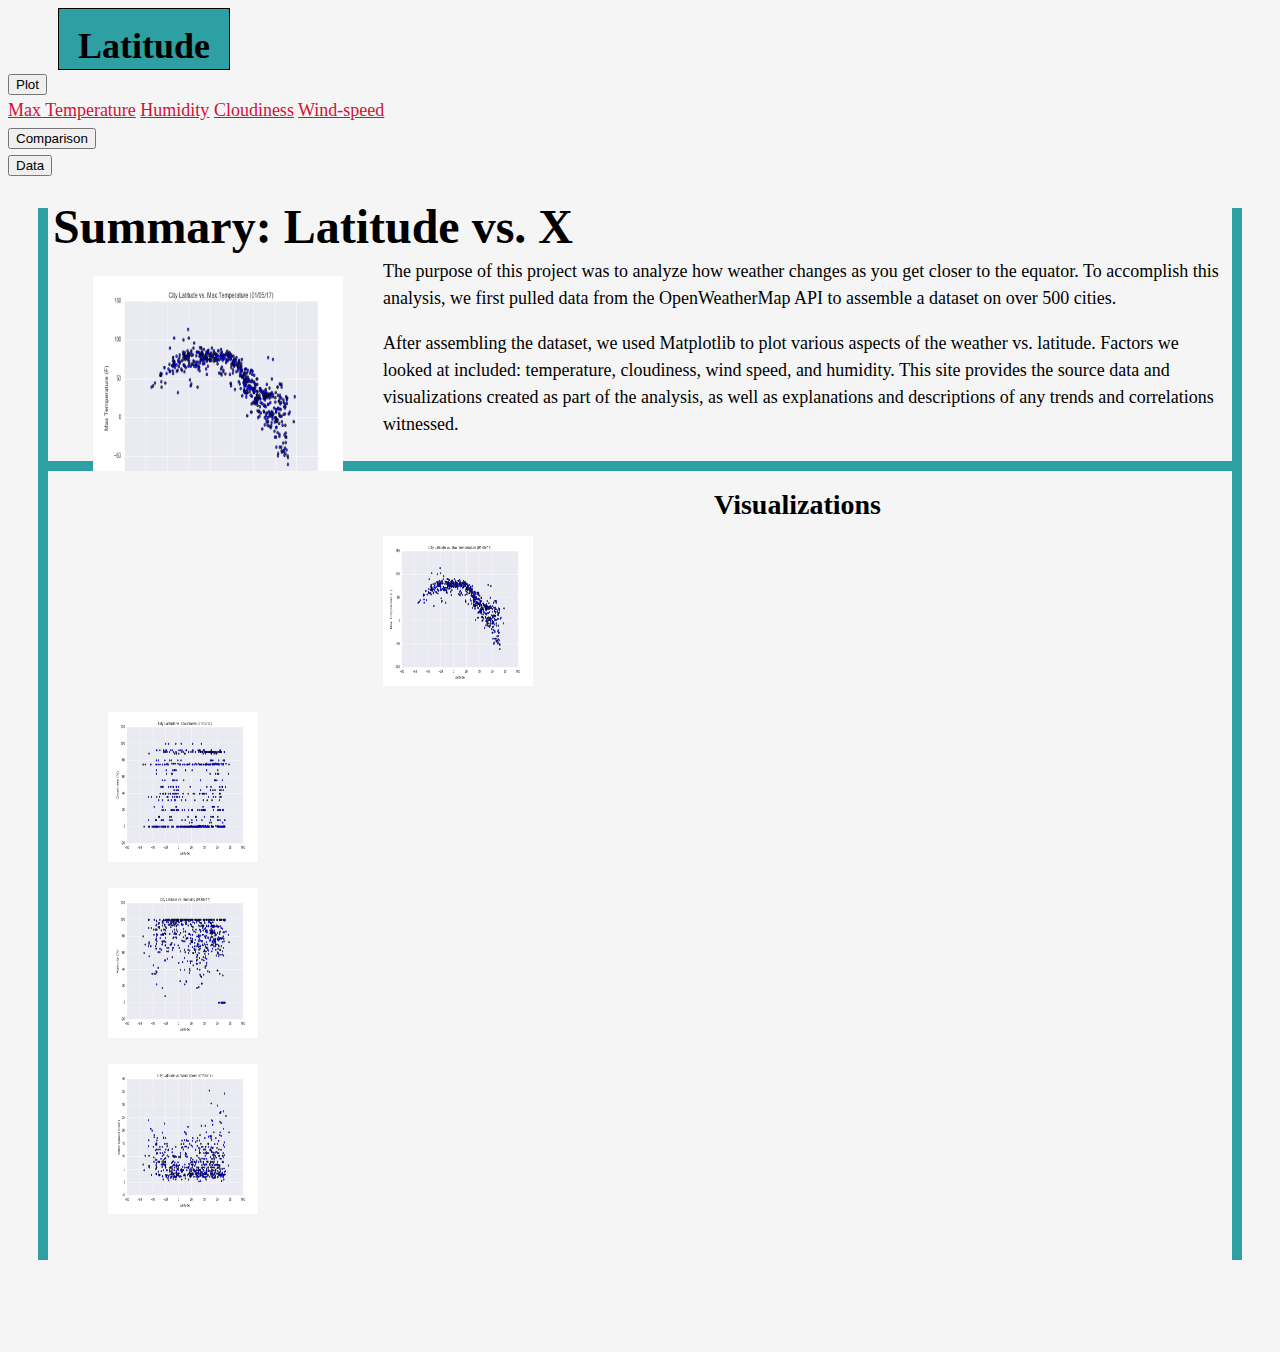
<file: index.html>
<!DOCTYPE html>
<html lang="en-us">

<head>

        <style>
            img{ width: auto;
                 height: auto;
                 max-width: 100%;
                 max-height: 100%;}
        </style>

        <meta charset="UTF-8">
        <title>index</title>

        <link rel="stylesheet" href="https://stackpath.bootstrapcdn.com/bootstrap/4.1.3/css/bootstrap.min.css" integrity="sha384-MCw98/SFnGE8fJT3GXwEOngsV7Zt27NXFoaoApmYm81iuXoPkFOJwJ8ERdknLPMO" crossorigin="anonymous">
        <link rel="stylesheet" type="text/css" href="style.css">

</head>

<body>
    <div id="first_line_color">
        <div class="row">
            <!-- <div class="form-inline"> -->
            <div class="col-md-6">
                <div class="first_line">
                    <div class="div1"> <h1>Latitude </h1> </div>    
                </div>  
             
            </div>

            <div class="col-md-2">
                <div class="dropdown">
                <button class="btn btn-secondary dropdown-toggle" type="button" id="dropdownMenuButton" data-toggle="dropdown" aria-haspopup="true" aria-expanded="false">
                    Plot
                </button>
                <div class="dropdown-menu" aria-labelledby="dropdownMenuButton">
                    <a class="dropdown-item" href="Temperature.html">Max Temperature</a>
                    <a class="dropdown-item" href="Humidity.html">Humidity</a>
                    <a class="dropdown-item" href="Cloudiness.html">Cloudiness</a>
                    <a class="dropdown-item" href="wind-speed.html">Wind-speed</a>
                </div>
                </div>
            </div>
            
            <div class="col-md-2">
                <form>
                    <input class="MyButton1" type="button"  value="Comparison" onclick="window.location.href='comparison.html'" />
                </form>
            </div>
            <div class="col-md-2">
                <form>
                    <input class="MyButton2" type="button"  value="Data" onclick="window.location.href='data.html'" />
                </form>
            </div>
        </div>
    </div>

<br>

<div class="Col_container">
    <!--full widescreen on small pages-->
    <div class="row">
        <div class="col-md-8">
            <main class="container1">
                <header>
                    <h1>Summary: Latitude vs. X</h1>
                </header>
                    <section id="introduction">
                        <figure id="main_figure">
                            <img id="main_fig" src="./WebVisualizations/lat_vs_temp.png" alt="lat_vs_temp" style="width:250px;height:250px;float:left">    
                        </figure>
                    <p> The purpose of this project was to analyze how weather 
                        changes as you get closer to the equator. To accomplish this 
                        analysis, we first pulled data from the OpenWeatherMap API 
                        to assemble a dataset on over 500 cities. </p>
                    <p> After assembling the dataset, we used Matplotlib to plot
                        various aspects of the weather vs. latitude. Factors we looked
                        at included: temperature, cloudiness, wind speed, and humidity. This site provides the source 
                        data and visualizations created as part of the analysis, as well as explanations and 
                        descriptions of any trends and correlations witnessed. </p>
                    </section>
            </main>
            </div>
            
            <div class="col-md-4">
                <main class="container2">
                    <header>
                        <h2>Visualizations</h2>
                    </header>

                <div class="row">
                    <div class="col-xs-3 col-sm-3 col-md-6">
                        <figure id="main1_figure">
                            <a href="./Temperature.html">
                                <img src="./WebVisualizations/lat_vs_temp.png" alt="lat_vs_temp" style="width:150px;height:150px;">
                            </a>
                            </figure>
                        </div>
                    <div class="col-xs-3 col-sm-3 col-md-6">
                        <figure id="main1_figure">
                            <a href="./Cloudiness.html">
                                <img src="./WebVisualizations/lat_vs_cloud.png" alt="lat_vs_cloud" style="width:150px;height:150px;">
                            </a>
                            </figure>
                        </div>
                    <div class="col-xs-3 col-sm-3 col-md-6">
                        <figure id="main1_figure">
                            <a href="./Humidity.html">
                                <img src="./WebVisualizations/lat_vs_hum.png" alt="lat_vs_hum" style="width:150px;height:150px;">
                            </a>  
                            </figure>
                        </div>
                    <div class="col-xs-3 col-sm-3 col-md-6">
                        <figure id="main1_figure">
                            <a href="./wind-speed.html">
                                <img src="./WebVisualizations/lat_vs_speed.png" alt="lat_vs_speed" style="width:150px;height:150px;">
                            </a>  
                            </figure>
                        </div>
                </div>
                </main>

            </div>
    </div>
</div>

<br><br>

<script src="https://code.jquery.com/jquery-3.3.1.slim.min.js" integrity="sha384-q8i/X+965DzO0rT7abK41JStQIAqVgRVzpbzo5smXKp4YfRvH+8abtTE1Pi6jizo" crossorigin="anonymous"></script>
<script src="https://cdnjs.cloudflare.com/ajax/libs/popper.js/1.14.3/umd/popper.min.js" integrity="sha384-ZMP7rVo3mIykV+2+9J3UJ46jBk0WLaUAdn689aCwoqbBJiSnjAK/l8WvCWPIPm49" crossorigin="anonymous"></script>
<script src="https://stackpath.bootstrapcdn.com/bootstrap/4.1.3/js/bootstrap.min.js" integrity="sha384-ChfqqxuZUCnJSK3+MXmPNIyE6ZbWh2IMqE241rYiqJxyMiZ6OW/JmZQ5stwEULTy" crossorigin="anonymous"></script>

</body>

</html>
</file>
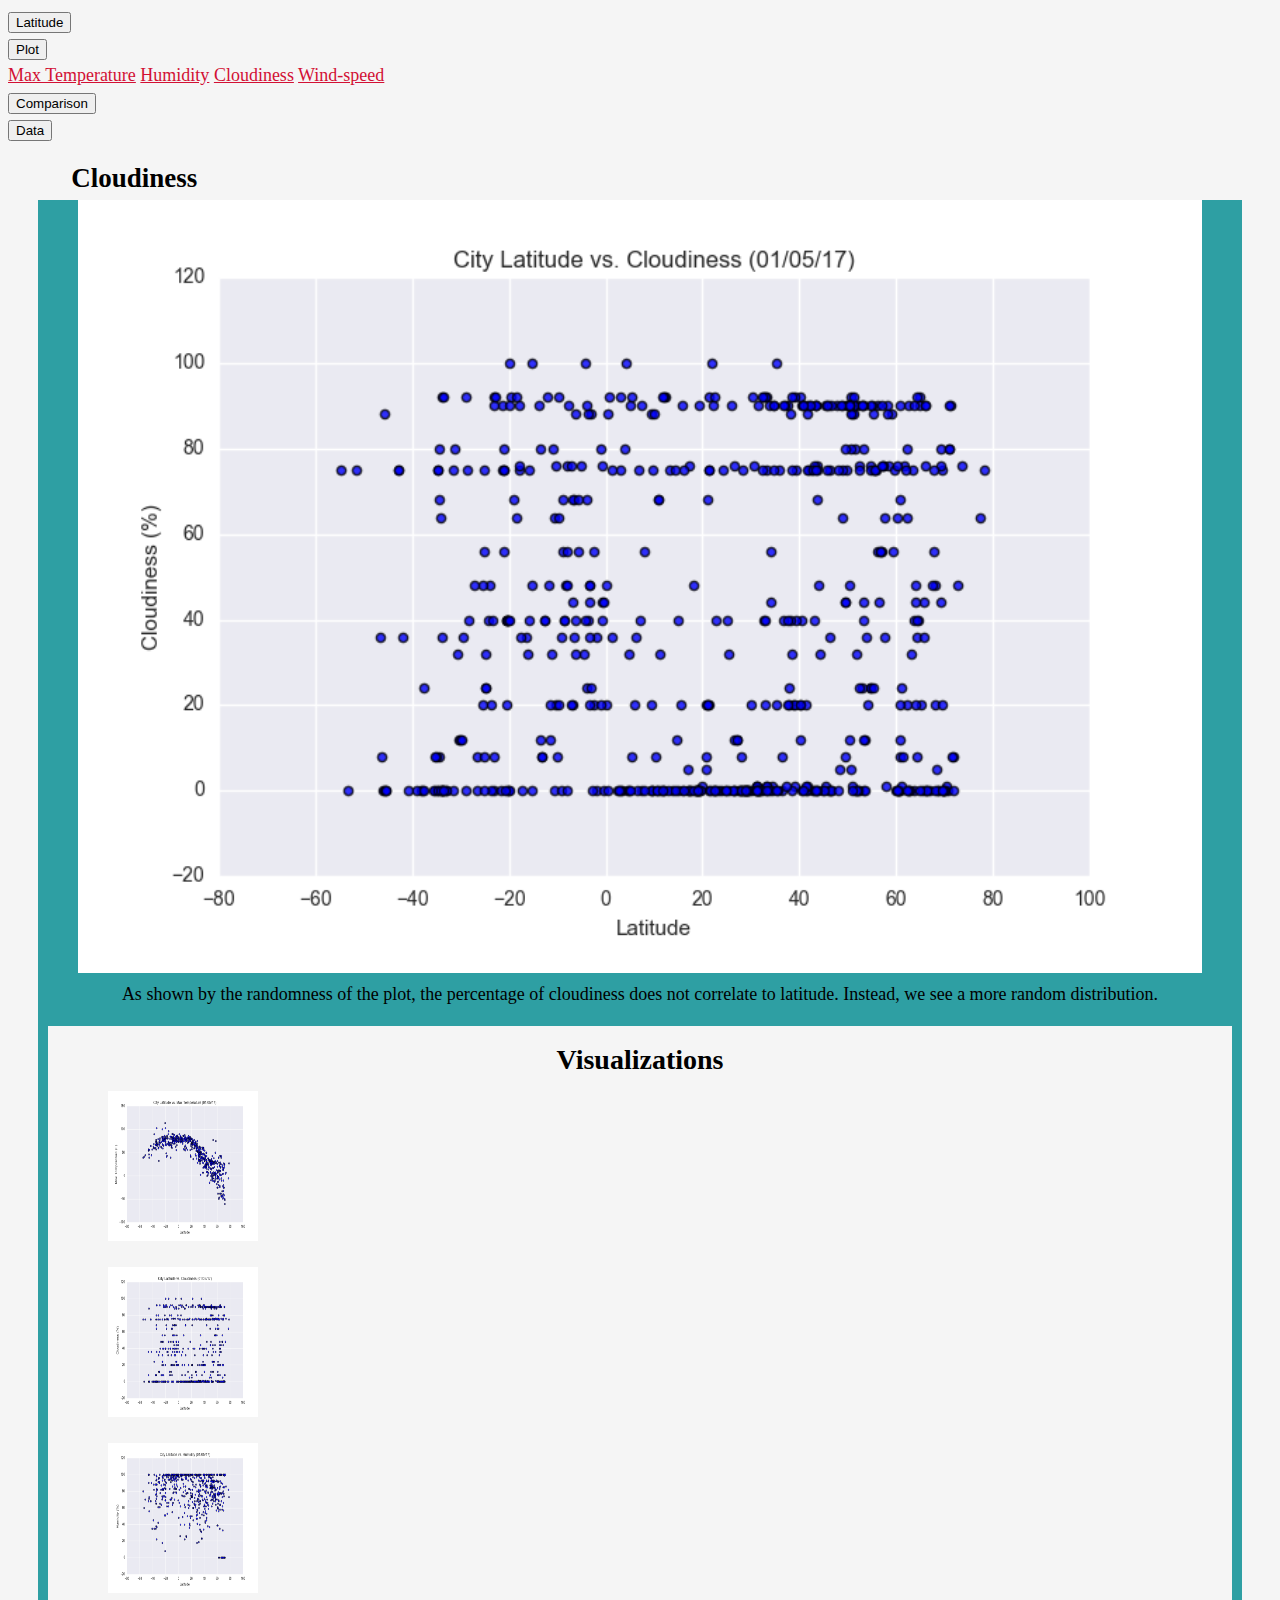
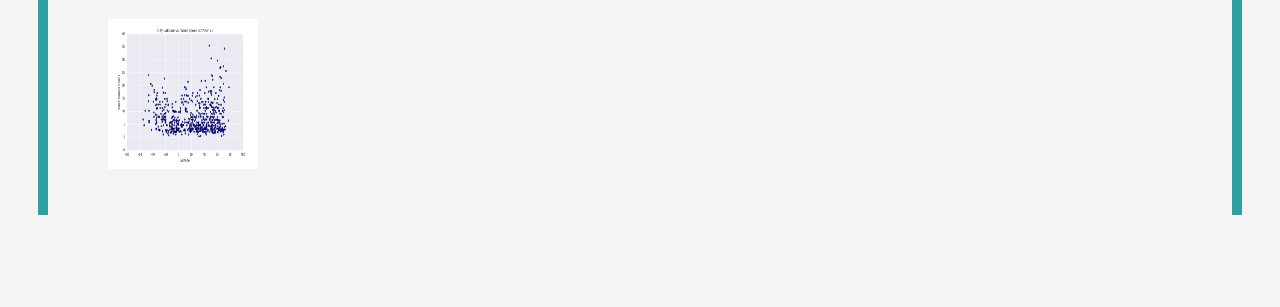
<file: Cloudiness.html>
<!DOCTYPE html>
<html lang="en-us">

<head>

        <style>
            img{ width: auto;
                 height: auto;
                 max-width: 100%;
                 max-height: 100%;}
        </style>

        <meta charset="UTF-8">
        <title>index</title>

        <link rel="stylesheet" href="https://stackpath.bootstrapcdn.com/bootstrap/4.1.3/css/bootstrap.min.css" integrity="sha384-MCw98/SFnGE8fJT3GXwEOngsV7Zt27NXFoaoApmYm81iuXoPkFOJwJ8ERdknLPMO" crossorigin="anonymous">
        <link rel="stylesheet" type="text/css" href="style.css">

</head>

<body>
    <div id="first_line_color">
        <div class="row">
            <!-- <div class="form-inline"> -->
            <div class="col-md-6">
                <form>
                    <input class="MyButton0" type="button"  value="Latitude" onclick="window.location.href='index.html'" />
                </form>                
            </div>

            <div class="col-md-2">
                <div class="dropdown">
                <button class="btn btn-secondary dropdown-toggle" type="button" id="dropdownMenuButton" data-toggle="dropdown" aria-haspopup="true" aria-expanded="false">
                    Plot
                </button>
                <div class="dropdown-menu" aria-labelledby="dropdownMenuButton">
                    <a class="dropdown-item" href="Temperature.html">Max Temperature</a>
                    <a class="dropdown-item" href="Humidity.html">Humidity</a>
                    <a class="dropdown-item" href="cloudiness.html">Cloudiness</a>
                    <a class="dropdown-item" href="wind-speed.html">Wind-speed</a>
                </div>
                </div>
            </div>
            
            <div class="col-md-2">
                <form>
                    <input class="MyButton1" type="button"  value="Comparison" onclick="window.location.href='comparison.html'" />
                </form>
            </div>
            <div class="col-md-2">
                <form>
                    <input class="MyButton2" type="button"  value="Data" onclick="window.location.href='data.html'" />
                </form>
            </div>
        </div>
    </div>

<br>
<h2 style="position:absolute;left:5%;color:black">Cloudiness</h2>
<br>

<div class="Col_container">
    
    <div class="row">
      
      
      <div class="col-md-8">
        


        <figure id="main1_figure">
            
            <img src="./WebVisualizations/lat_vs_cloud.png" alt="lat_vs_cloud" style="width:100%;height:100%;align:left">
            <figcaption>As shown by the randomness of the plot, the percentage of cloudiness
                        does not correlate to latitude. Instead, we see a more random distribution.
            </figcaption>  
        </figure>


      </div>
      
      
      
    <div class="col-md-4">
        <main class="container2">
            <header>
                <h2>Visualizations</h2>
            </header>

        <div class="row">
            <div class="col-xs-3 col-sm-3 col-md-6">
                <figure id="main1_figure">
                    <a href="./Temperature.html">
                        <img src="./WebVisualizations/lat_vs_temp.png" alt="lat_vs_temp" style="width:150px;height:150px;">
                    </a>
                    </figure>
                </div>
            <div class="col-xs-3 col-sm-3 col-md-6">
                <figure id="main1_figure">
                    <a href="./Cloudiness.html">
                        <img src="./WebVisualizations/lat_vs_cloud.png" alt="lat_vs_cloud" style="width:150px;height:150px;">
                    </a>
                    </figure>
                </div>
            <div class="col-xs-3 col-sm-3 col-md-6">
                <figure id="main1_figure">
                    <a href="./Humidity.html">
                        <img src="./WebVisualizations/lat_vs_hum.png" alt="lat_vs_hum" style="width:150px;height:150px;">
                    </a>  
                    </figure>
                </div>
            <div class="col-xs-3 col-sm-3 col-md-6">
                <figure id="main1_figure">
                    <a href="./wind-speed.html">
                        <img src="./WebVisualizations/lat_vs_speed.png" alt="lat_vs_speed" style="width:150px;height:150px;">
                    </a>  
                    </figure>
                </div>
        </div>
        </main>

    </div>
       
       
            
    </div>
</div>

        
        
<br><br> 

<script src="https://code.jquery.com/jquery-3.3.1.slim.min.js" integrity="sha384-q8i/X+965DzO0rT7abK41JStQIAqVgRVzpbzo5smXKp4YfRvH+8abtTE1Pi6jizo" crossorigin="anonymous"></script>
<script src="https://cdnjs.cloudflare.com/ajax/libs/popper.js/1.14.3/umd/popper.min.js" integrity="sha384-ZMP7rVo3mIykV+2+9J3UJ46jBk0WLaUAdn689aCwoqbBJiSnjAK/l8WvCWPIPm49" crossorigin="anonymous"></script>
<script src="https://stackpath.bootstrapcdn.com/bootstrap/4.1.3/js/bootstrap.min.js" integrity="sha384-ChfqqxuZUCnJSK3+MXmPNIyE6ZbWh2IMqE241rYiqJxyMiZ6OW/JmZQ5stwEULTy" crossorigin="anonymous"></script>

</body>

</html>
</file>
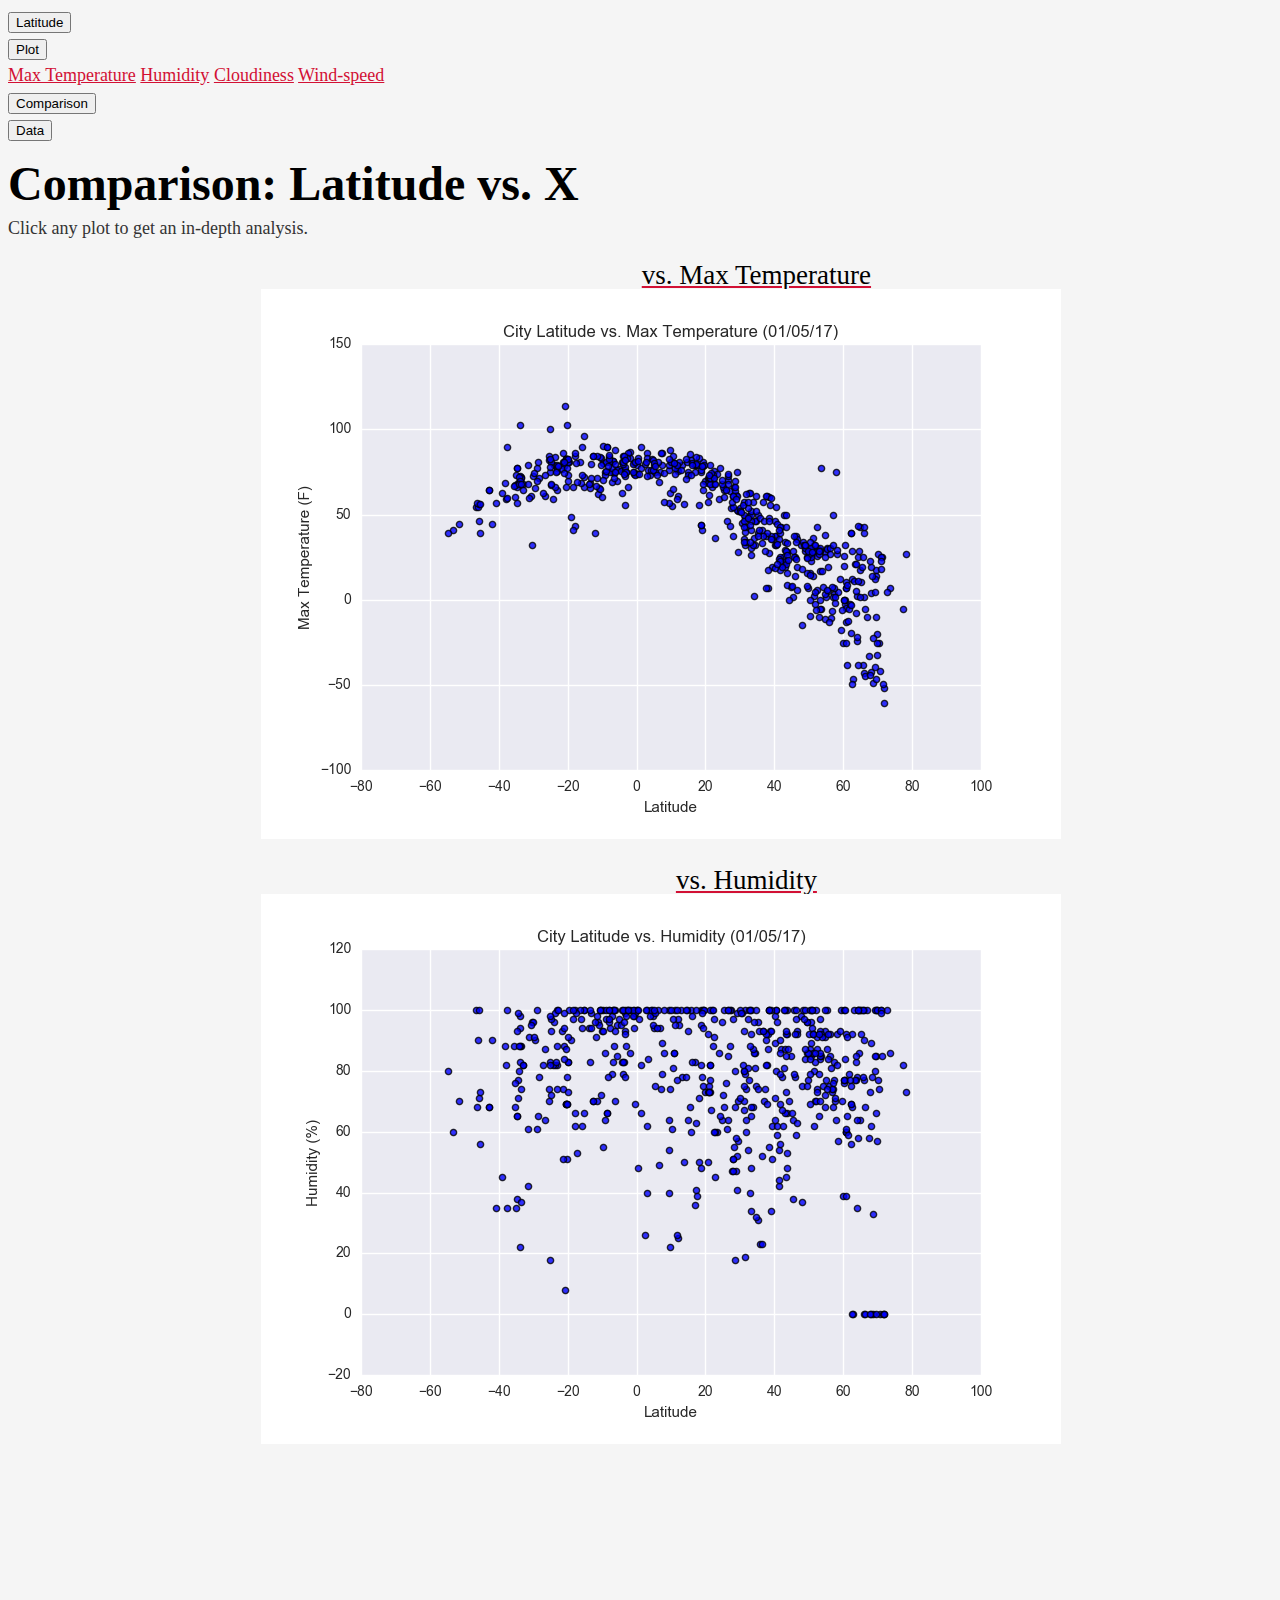
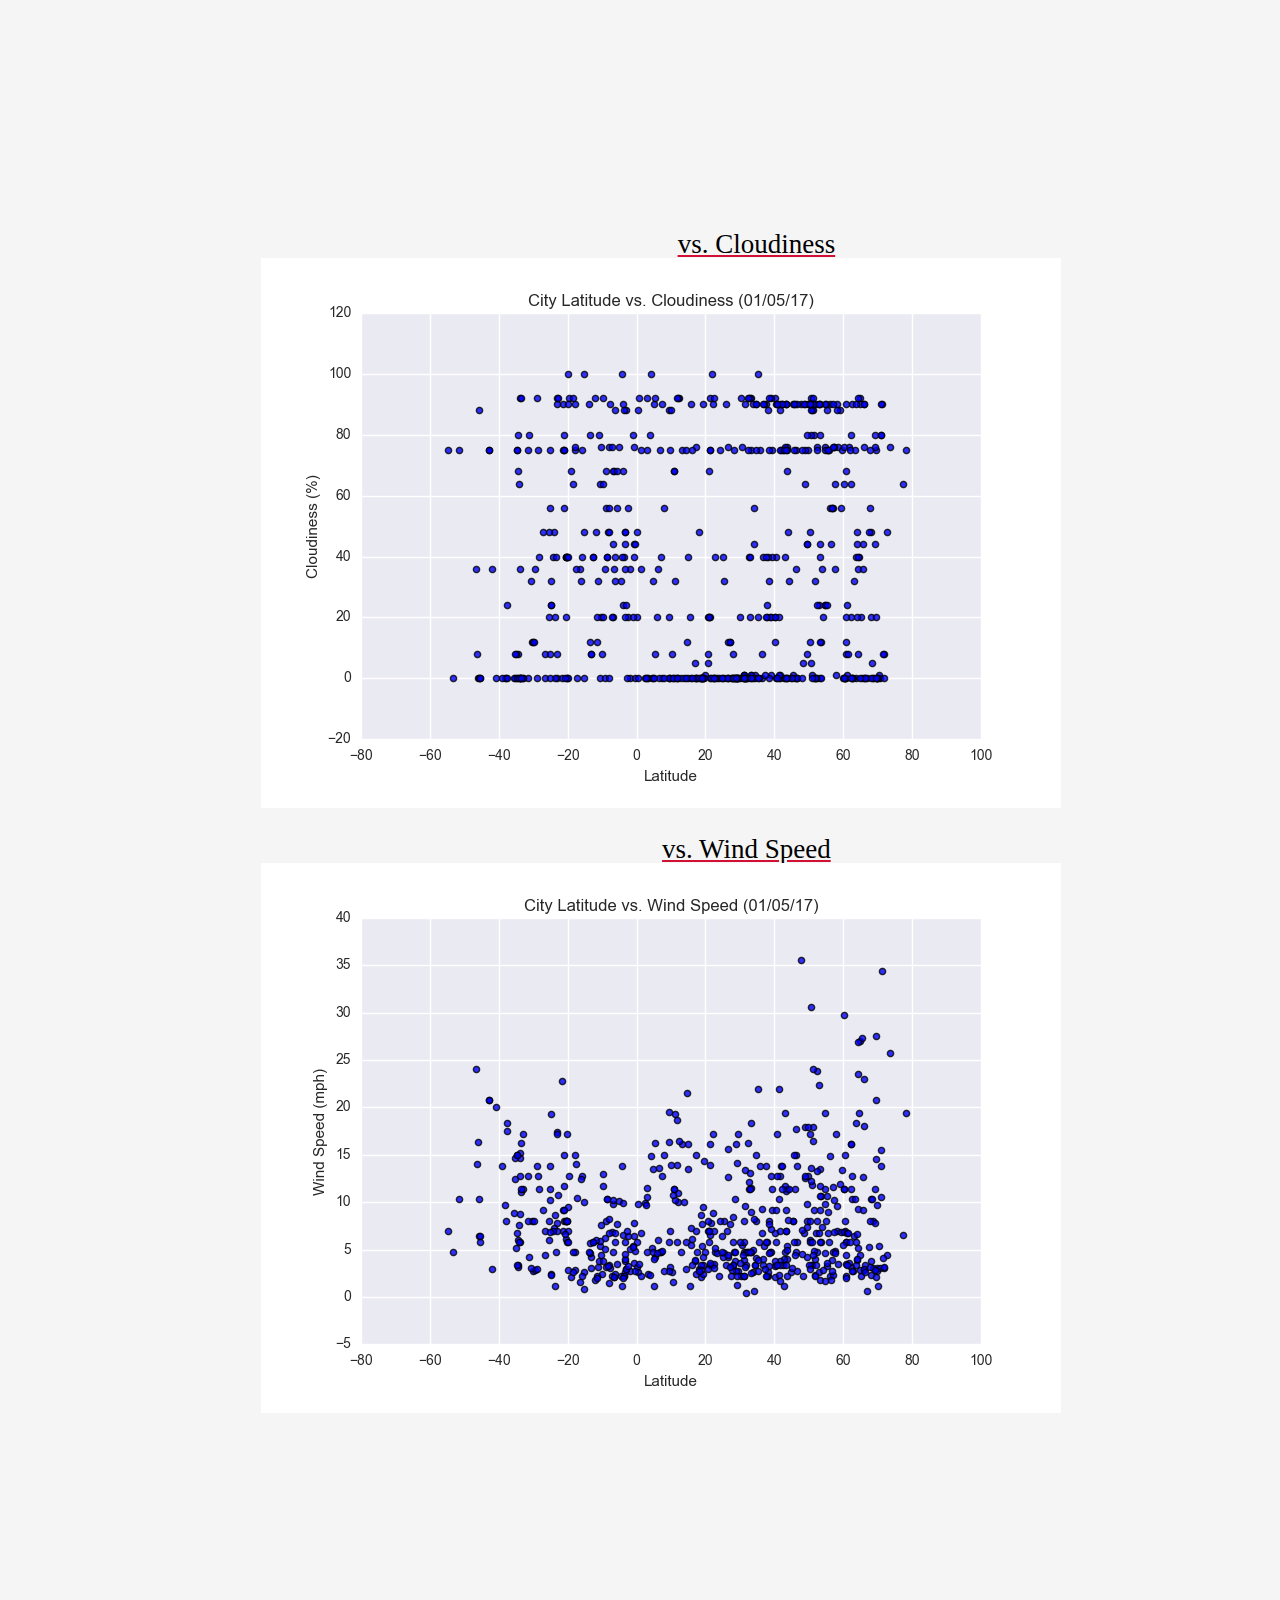
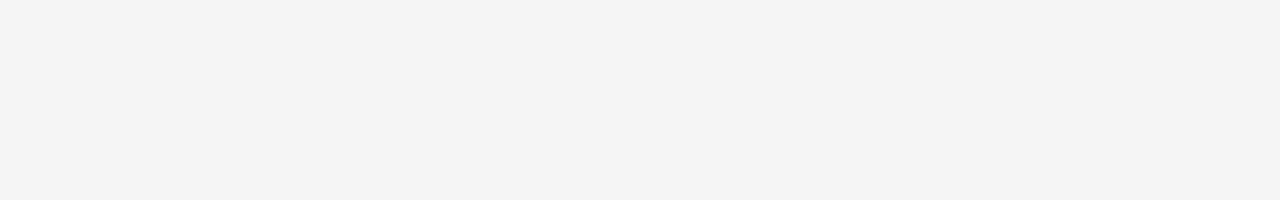
<file: comparison.html>
<!DOCTYPE html>
<html lang="en-us">

<head>

    <style>
        img{width: auto;
            height: auto;
            max-width: 100%;
            max-height: 100%;}
    </style>
    <meta charset="UTF-8">
    <title>Comparison</title>

    <link rel="stylesheet" href="https://stackpath.bootstrapcdn.com/bootstrap/4.1.3/css/bootstrap.min.css" integrity="sha384-MCw98/SFnGE8fJT3GXwEOngsV7Zt27NXFoaoApmYm81iuXoPkFOJwJ8ERdknLPMO" crossorigin="anonymous">
    <link rel="stylesheet" type="text/css" href="style.css">
</head>

<body>
    <div class="row">
        <div class="col-md-6">
            <form>
                <input class="MyButton0" type="button"  value="Latitude" onclick="window.location.href='index.html'" />
            </form> 
        </div>

        <div class="col-md-2">
            <div class="dropdown">
                <button class="btn btn-secondary dropdown-toggle" type="button" id="dropdownMenuButton" data-toggle="dropdown" aria-haspopup="true" aria-expanded="false">
                    Plot
                </button>
                <div class="dropdown-menu" aria-labelledby="dropdownMenuButton">
                    <a class="dropdown-item" href="Temperature.html">Max Temperature</a>
                    <a class="dropdown-item" href="Humidity.html">Humidity</a>
                    <a class="dropdown-item" href="Cloudiness.html">Cloudiness</a>
                    <a class="dropdown-item" href="wind-speed.html">Wind-speed</a>
                </div>
                </div>
            </div>
            
            <div class="col-md-2">
                <form>
                    <input class="MyButton1" type="button"  value="Comparison" onclick="window.location.href='comparison.html'" />
                </form>
            </div>
            <div class="col-md-2">
                <form>
                    <input class="MyButton2" type="button"  value="Data" onclick="window.location.href='data.html'" />
                </form>
            
            
            </div>
        </div>
    </div>

<br>

        <main class="comparison_container">
                <header>
                    <h1>Comparison: Latitude vs. X</h1>
                </header>
                <p>Click any plot to get an in-depth analysis.</p>

            <div class="row">
                <div class="col-sm-6 col-md-6">
                            
                        <a href="Temperature.html"><figure class="comparison_figure" style="margin:20px;margin-left: 20%">
                            <figcaption style="text-align: center;font-size: 150%">vs. Max Temperature</figcaption>
                            <img src="./WebVisualizations/lat_vs_temp.png" alt="lat_vs_temp" >
                        </figure></a>    
                </div>
                <div class="col-sm-6 col-md-6">
                    <a href="Humidity.html"><figure class="comparison_figure" style="margin-bottom:30%;margin-left: 20%">
                     <figcaption style="text-align: center;font-size: 150%">vs. Humidity</figcaption>
                    <img src="./WebVisualizations/lat_vs_hum.png" alt="lat_vs_hum" >
                         </figure></a>
             </div>
        </div>
        <div class="row">
                <div class="col-sm-6 col-md-6">
                    <a href="cloudiness.html"><figure class="comparison_figure" style="margin:20px;margin-left: 20%">
                     <figcaption style="text-align: center;font-size: 150%">vs. Cloudiness</figcaption>
                    <img src="./WebVisualizations/lat_vs_cloud.png" alt="lat_vs_cloud" >
                           </figure></a>
             </div>
                <div class="col-sm-6 col-md-6">
                        <a href="wind-speed.html"><figure class="comparison_figure" style="margin-bottom:30%;margin-left: 20%;">
                          <figcaption style="text-align: center;font-size: 150%">vs. Wind Speed</figcaption>
                            <img src="./WebVisualizations/lat_vs_speed.png" alt="lat_vs_speed" >
                         </figure></a>
                </div>

        </div>
    </main>


    <script src="https://code.jquery.com/jquery-3.3.1.slim.min.js" integrity="sha384-q8i/X+965DzO0rT7abK41JStQIAqVgRVzpbzo5smXKp4YfRvH+8abtTE1Pi6jizo" crossorigin="anonymous"></script>
    <script src="https://cdnjs.cloudflare.com/ajax/libs/popper.js/1.14.3/umd/popper.min.js" integrity="sha384-ZMP7rVo3mIykV+2+9J3UJ46jBk0WLaUAdn689aCwoqbBJiSnjAK/l8WvCWPIPm49" crossorigin="anonymous"></script>
    <script src="https://stackpath.bootstrapcdn.com/bootstrap/4.1.3/js/bootstrap.min.js" integrity="sha384-ChfqqxuZUCnJSK3+MXmPNIyE6ZbWh2IMqE241rYiqJxyMiZ6OW/JmZQ5stwEULTy" crossorigin="anonymous"></script>

</body>



</html>
</file>
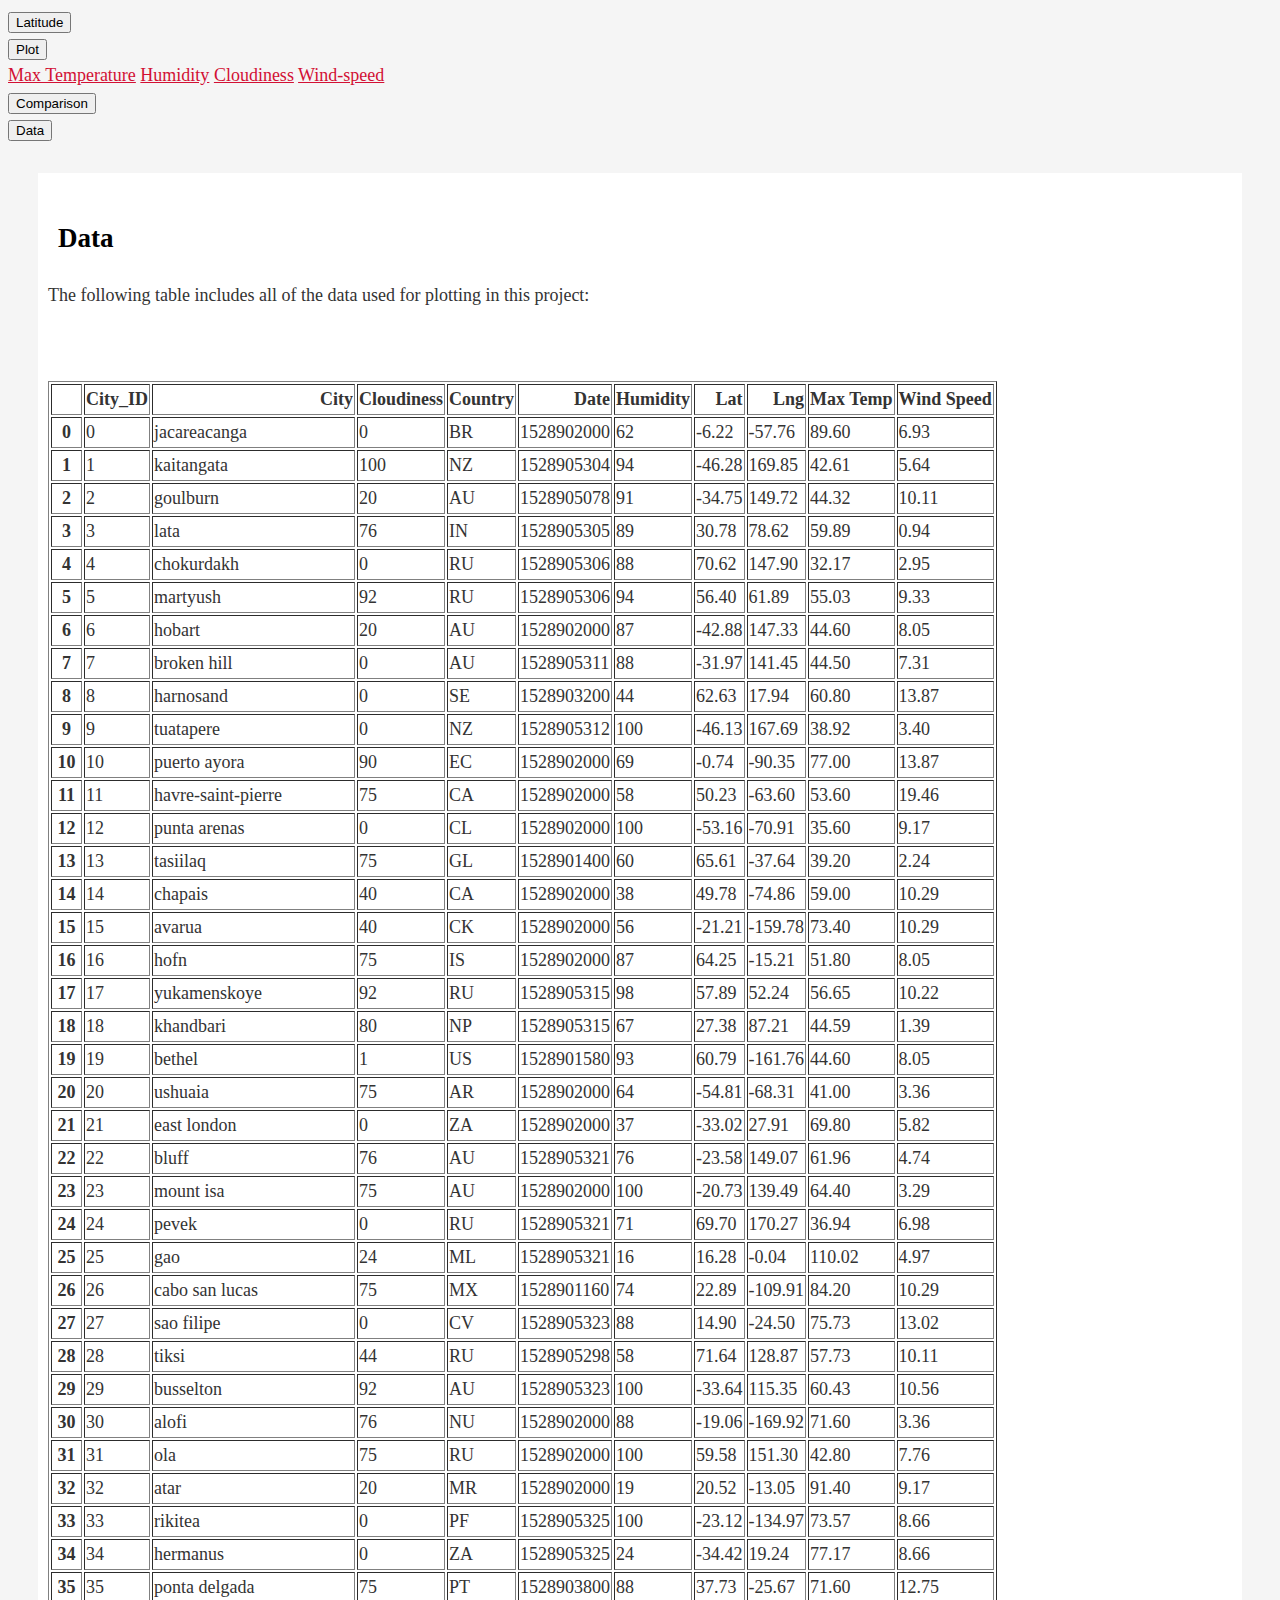
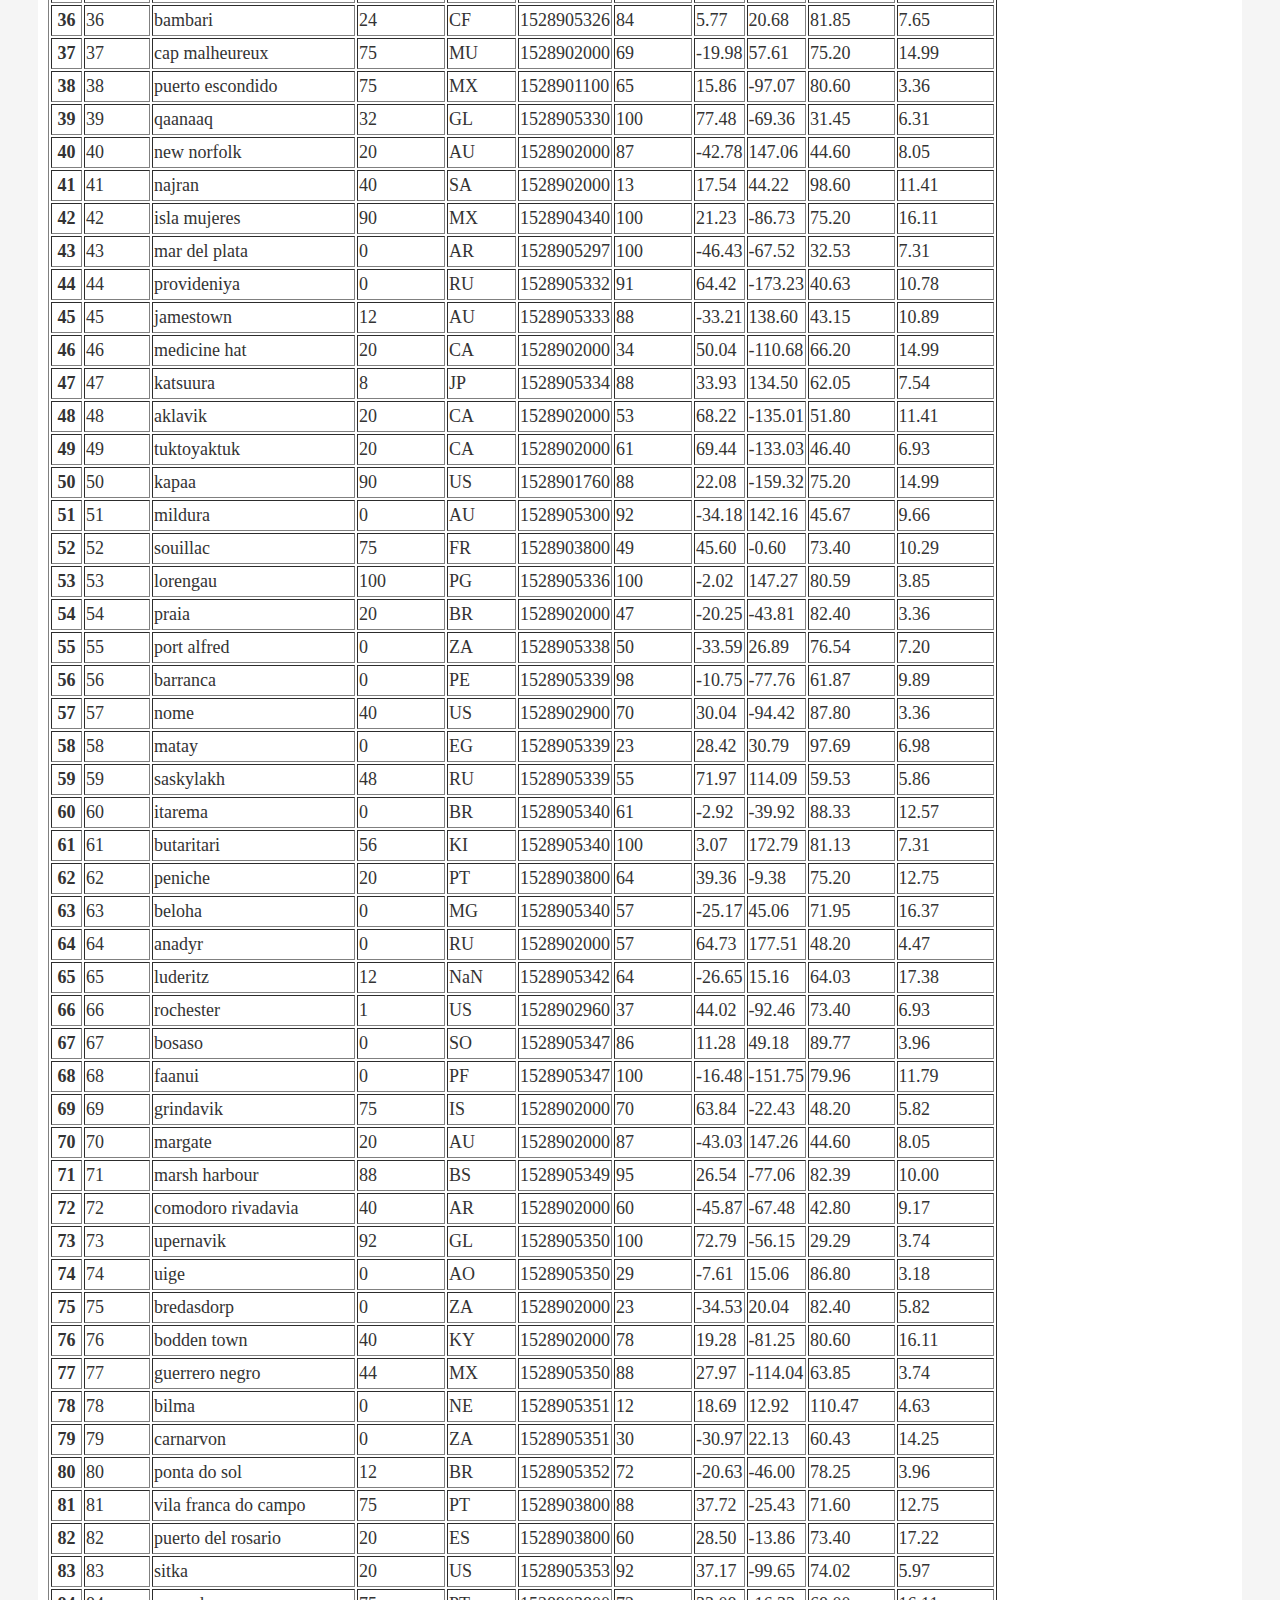
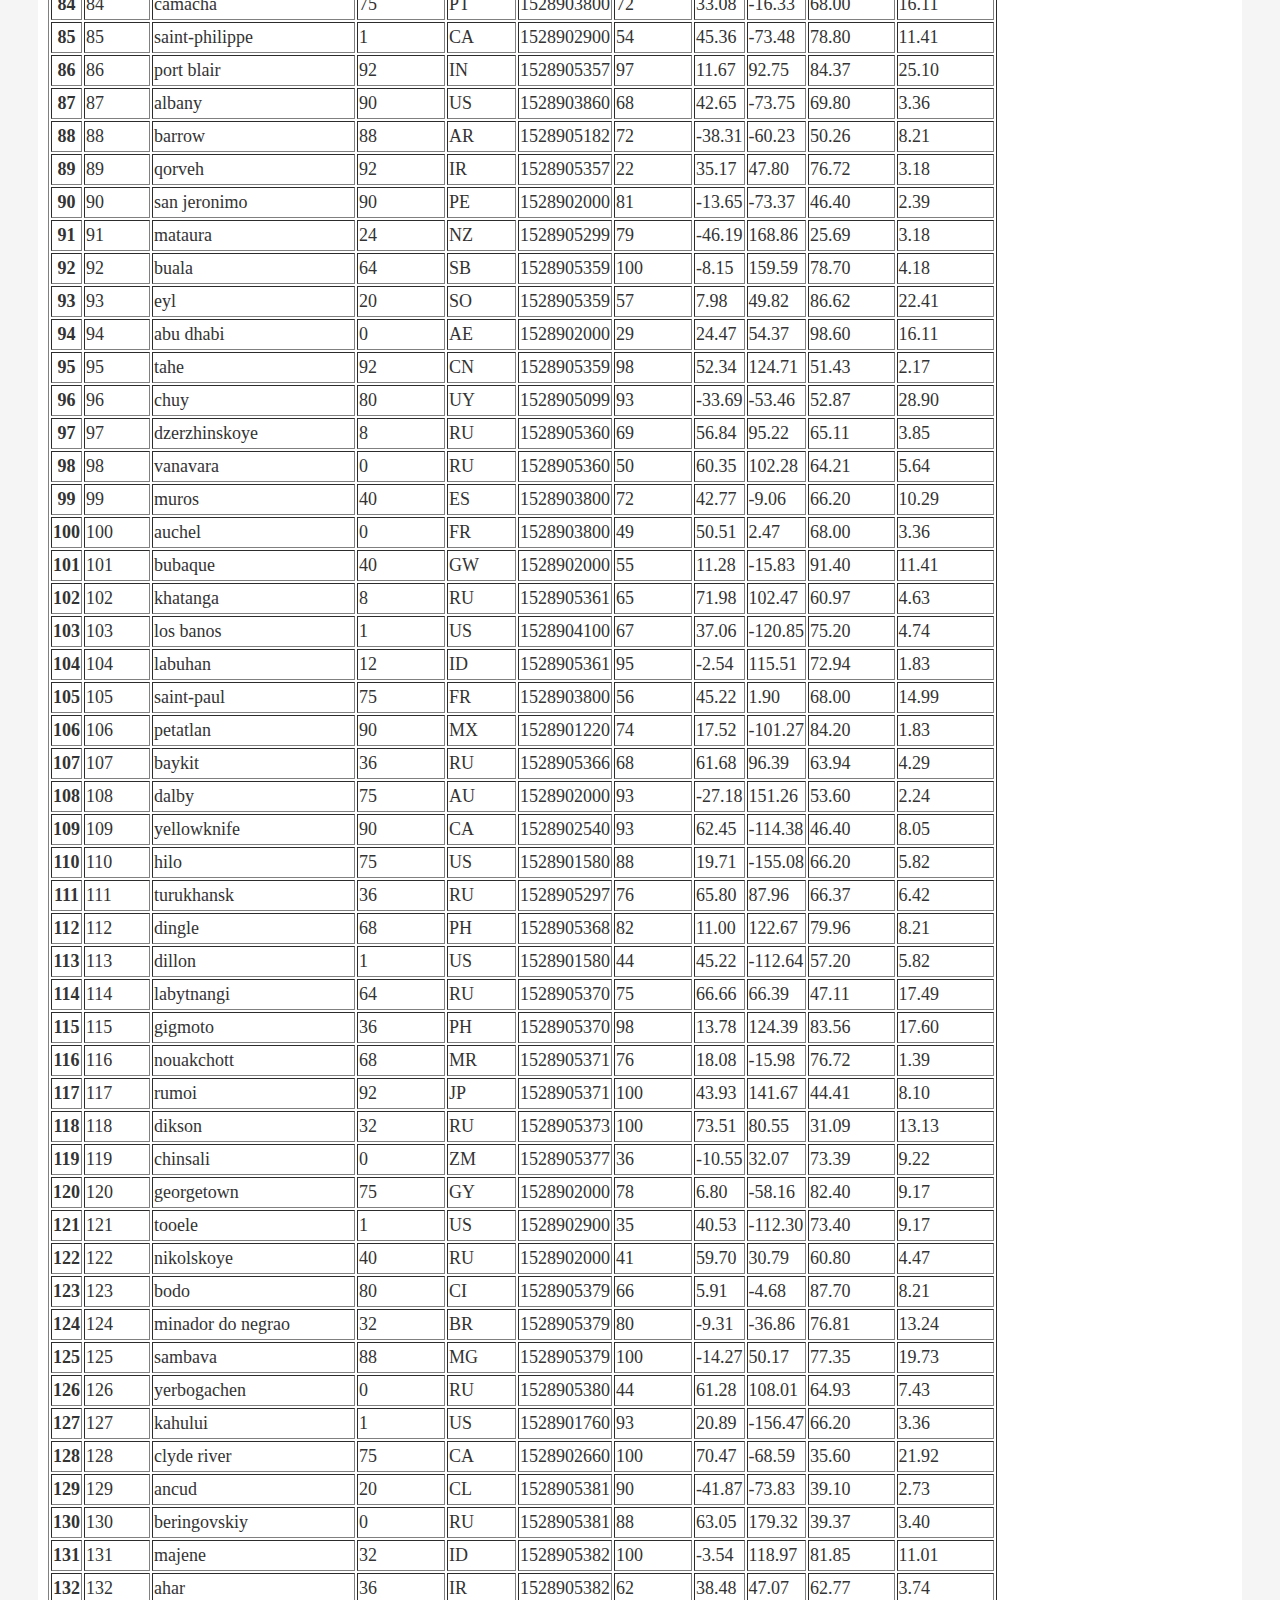
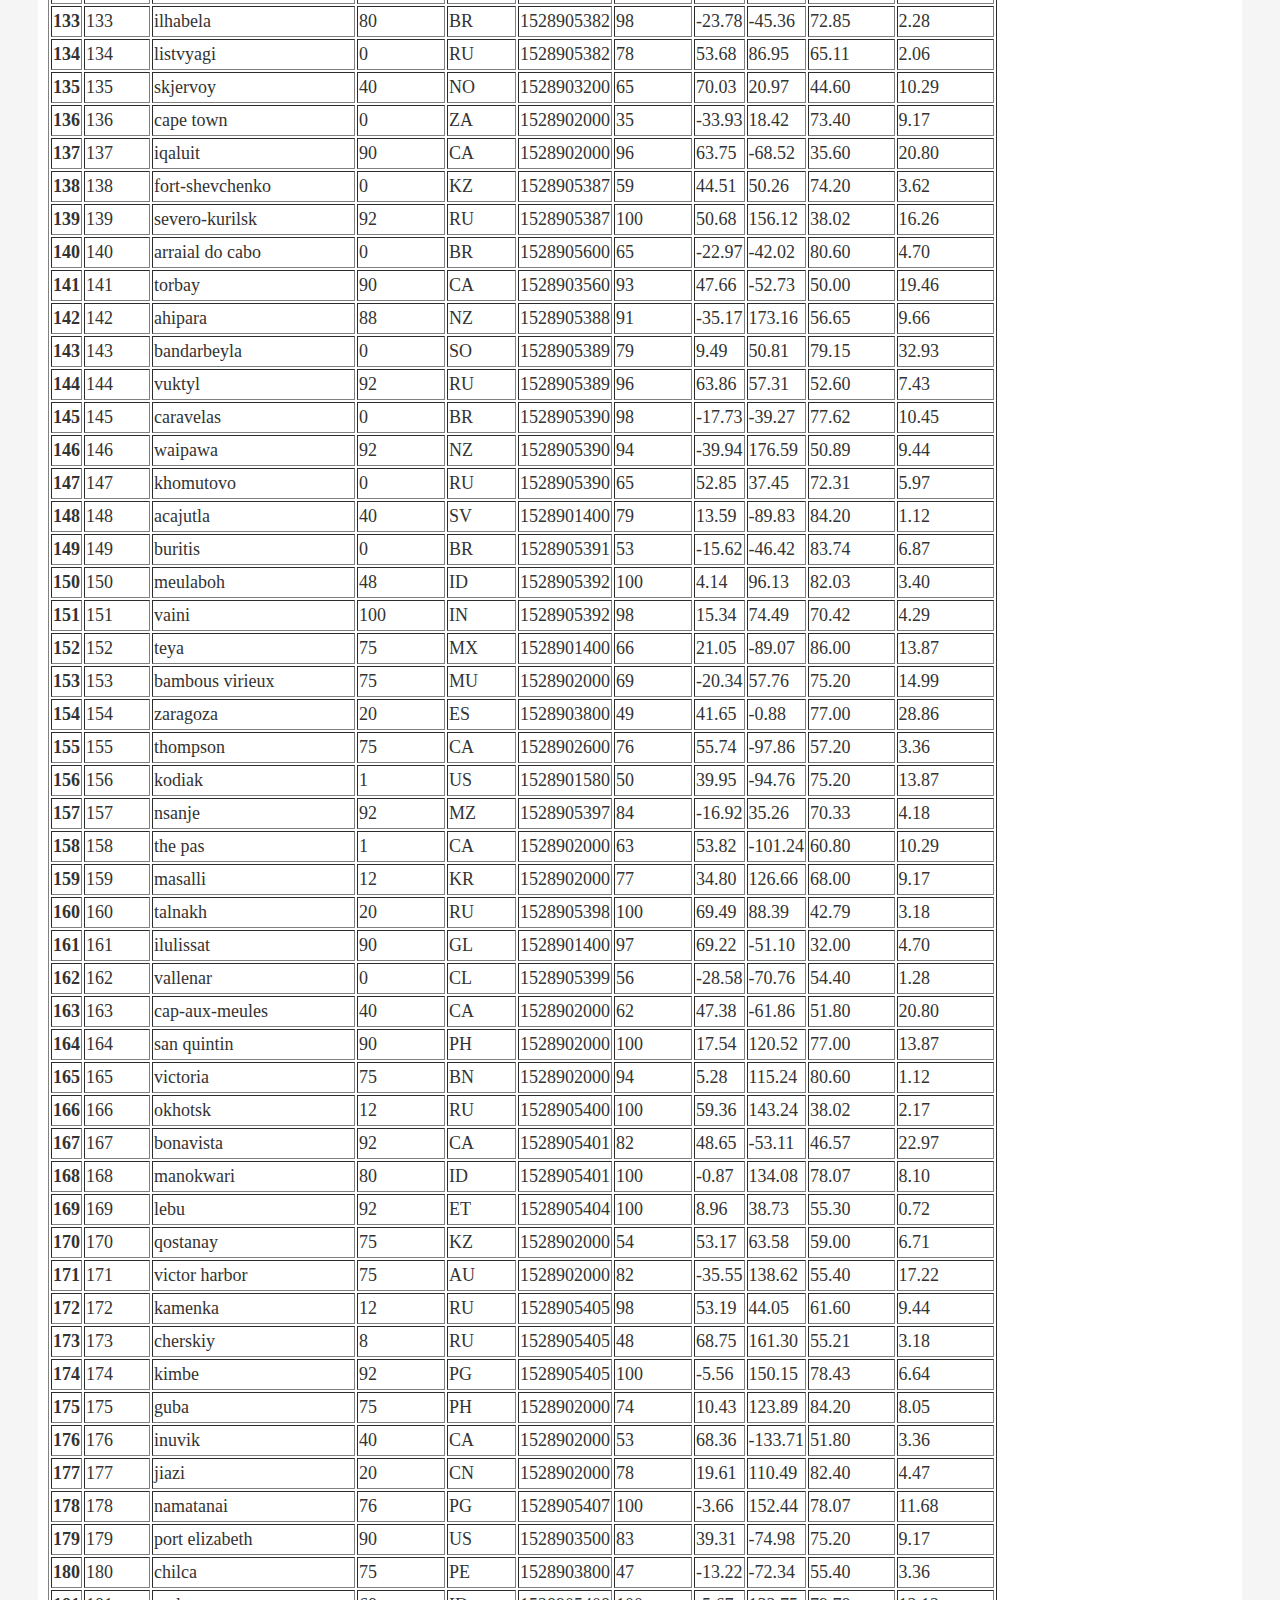
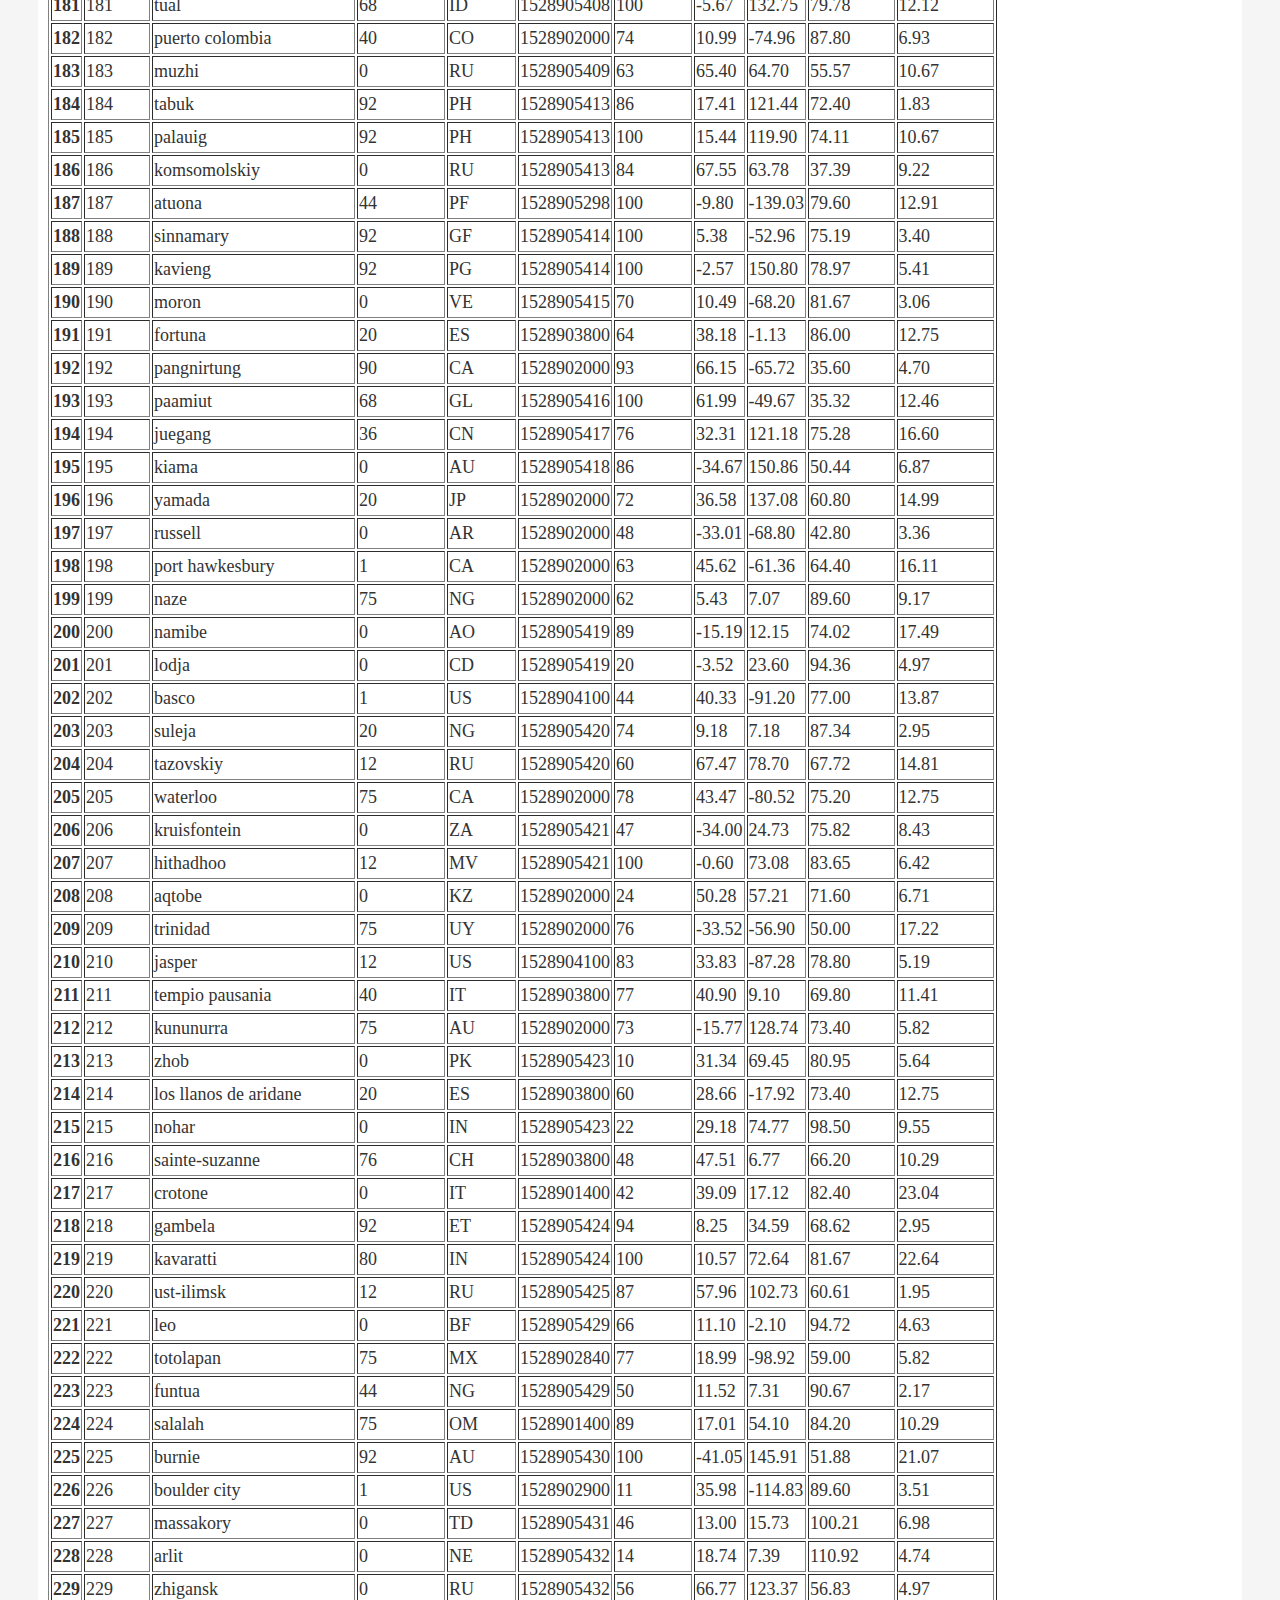
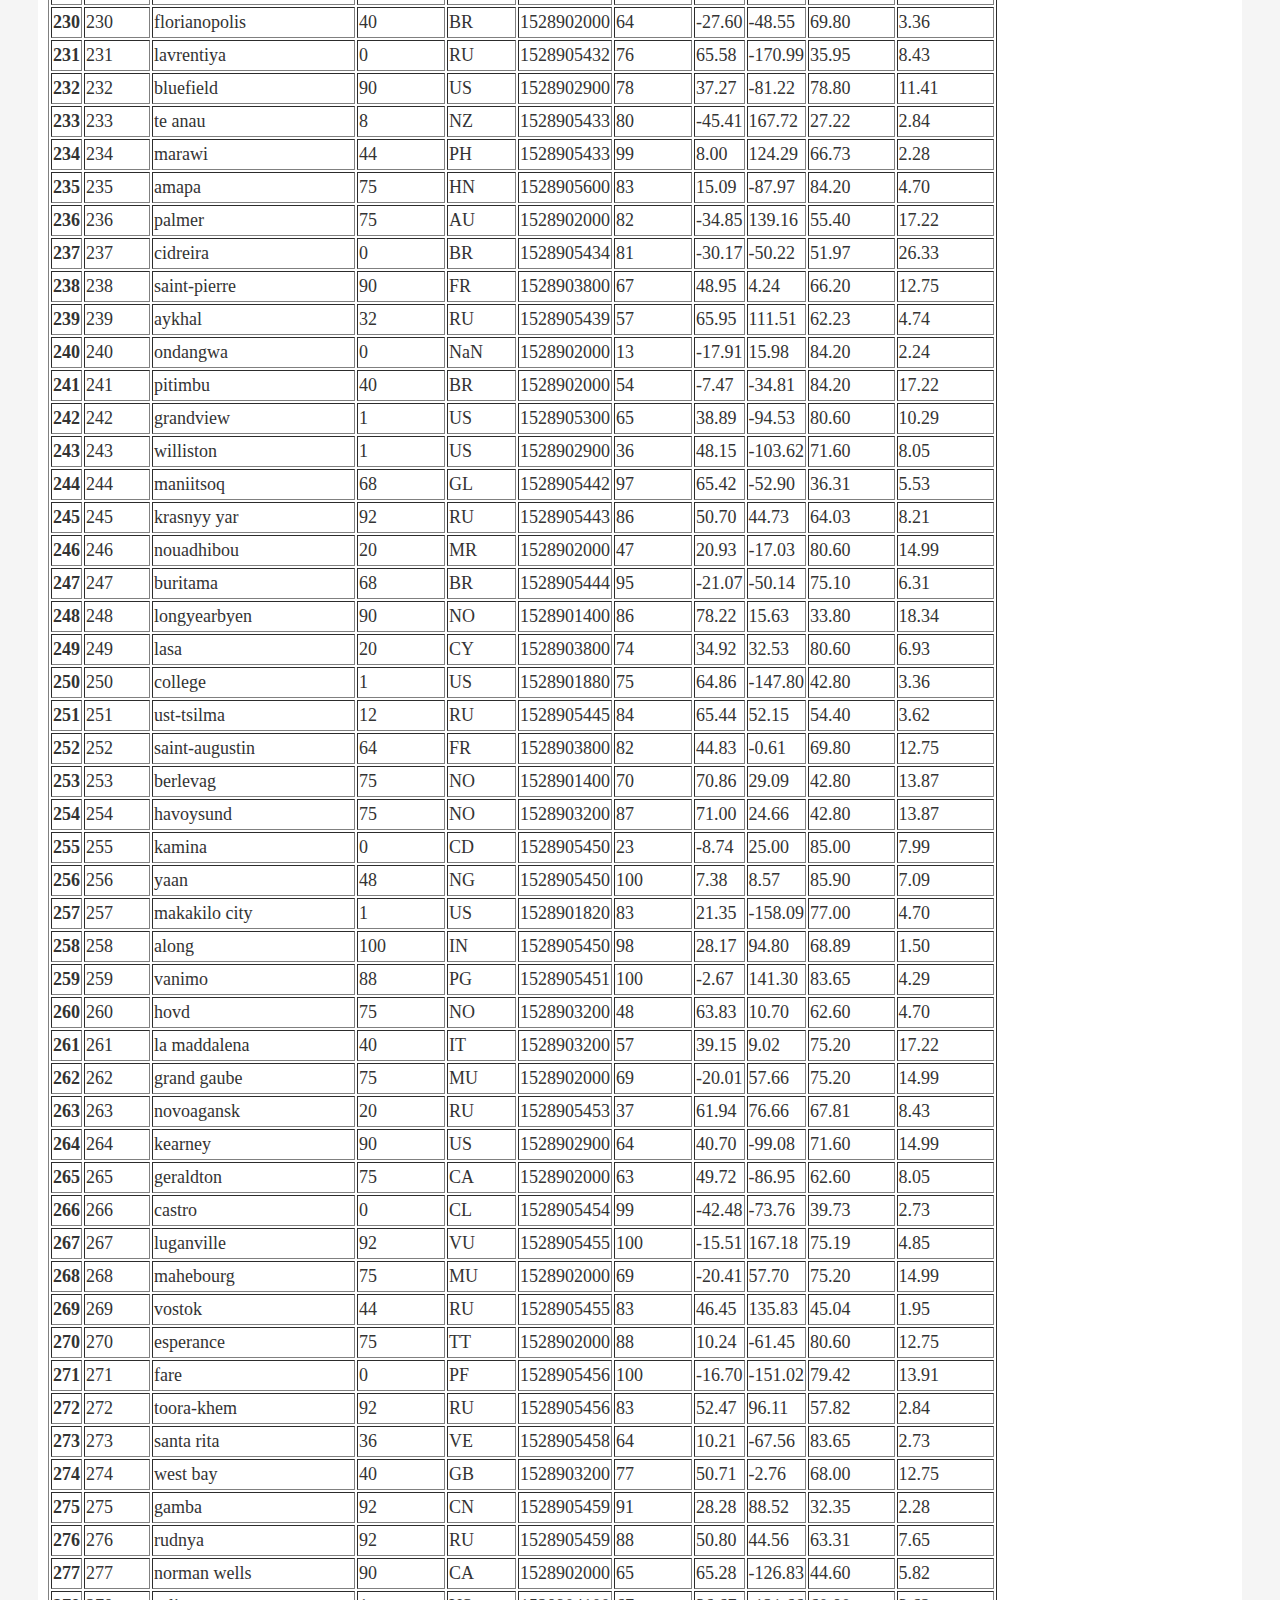
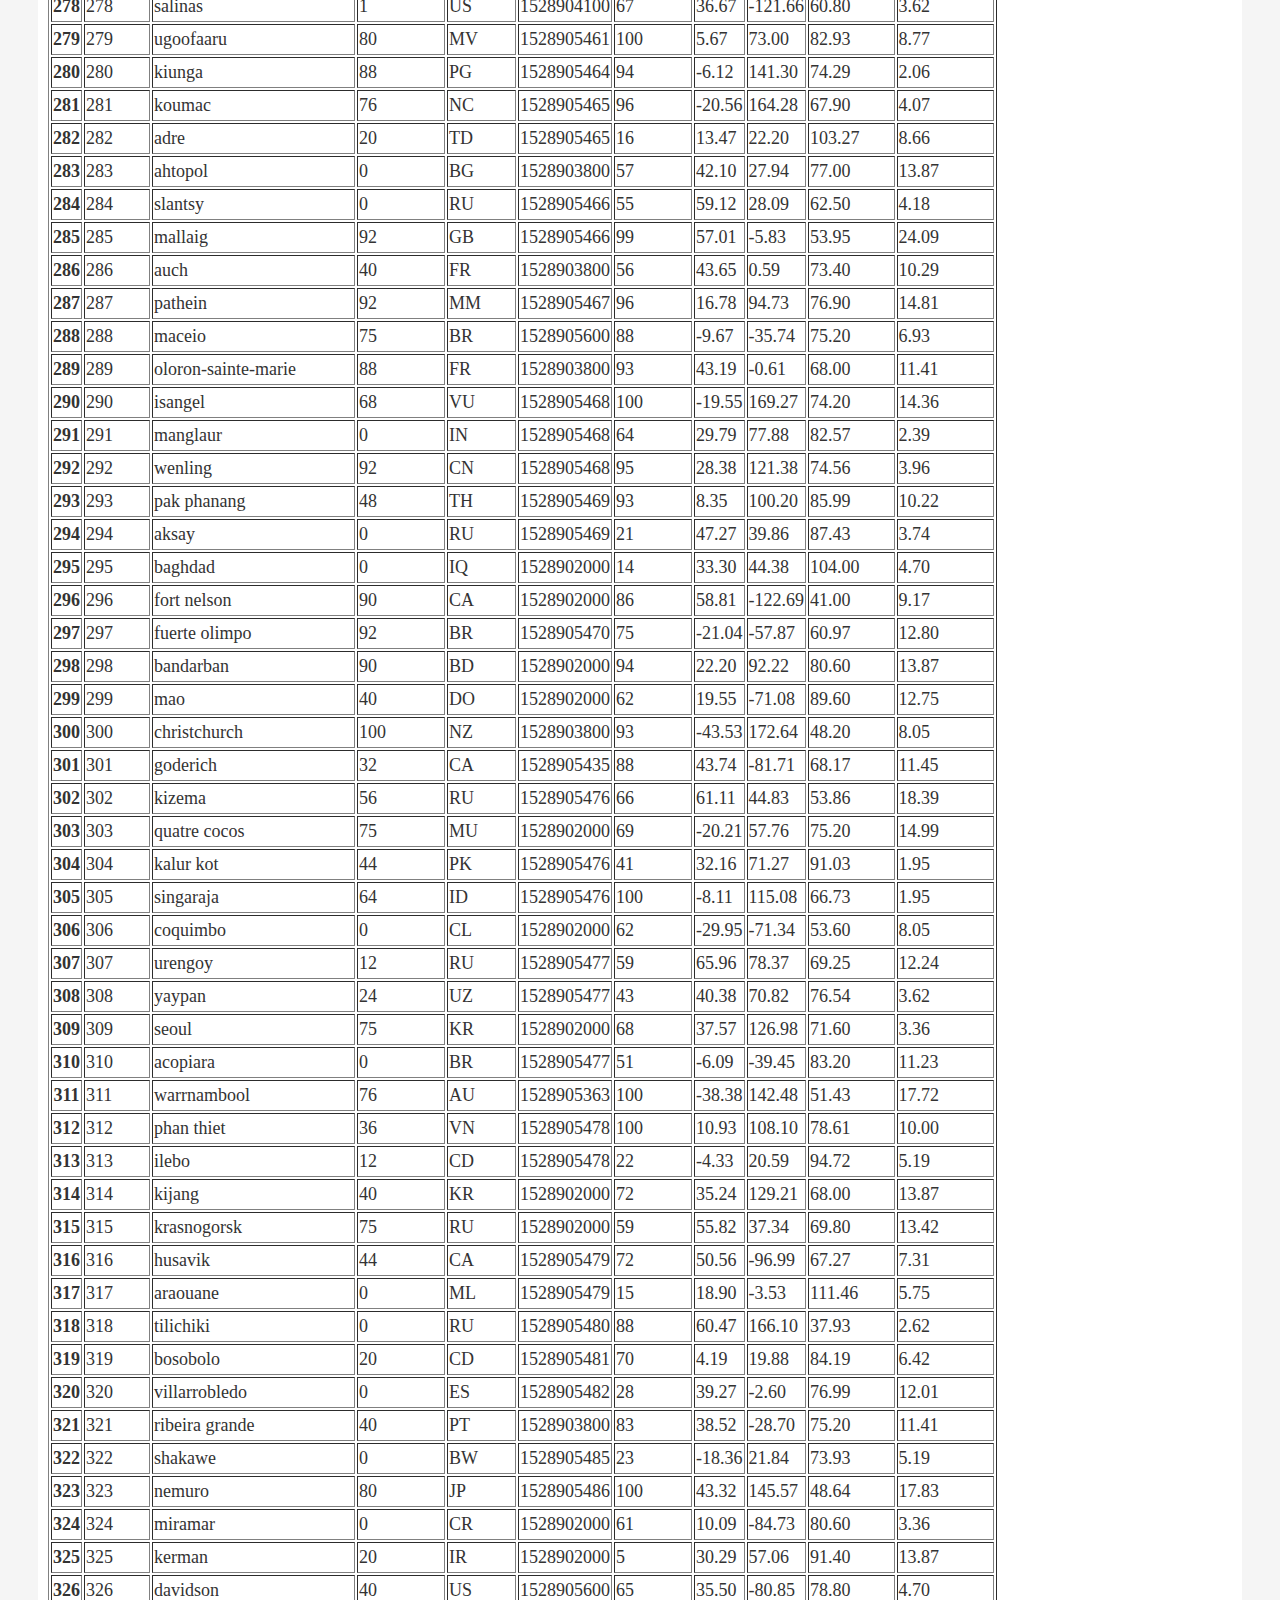
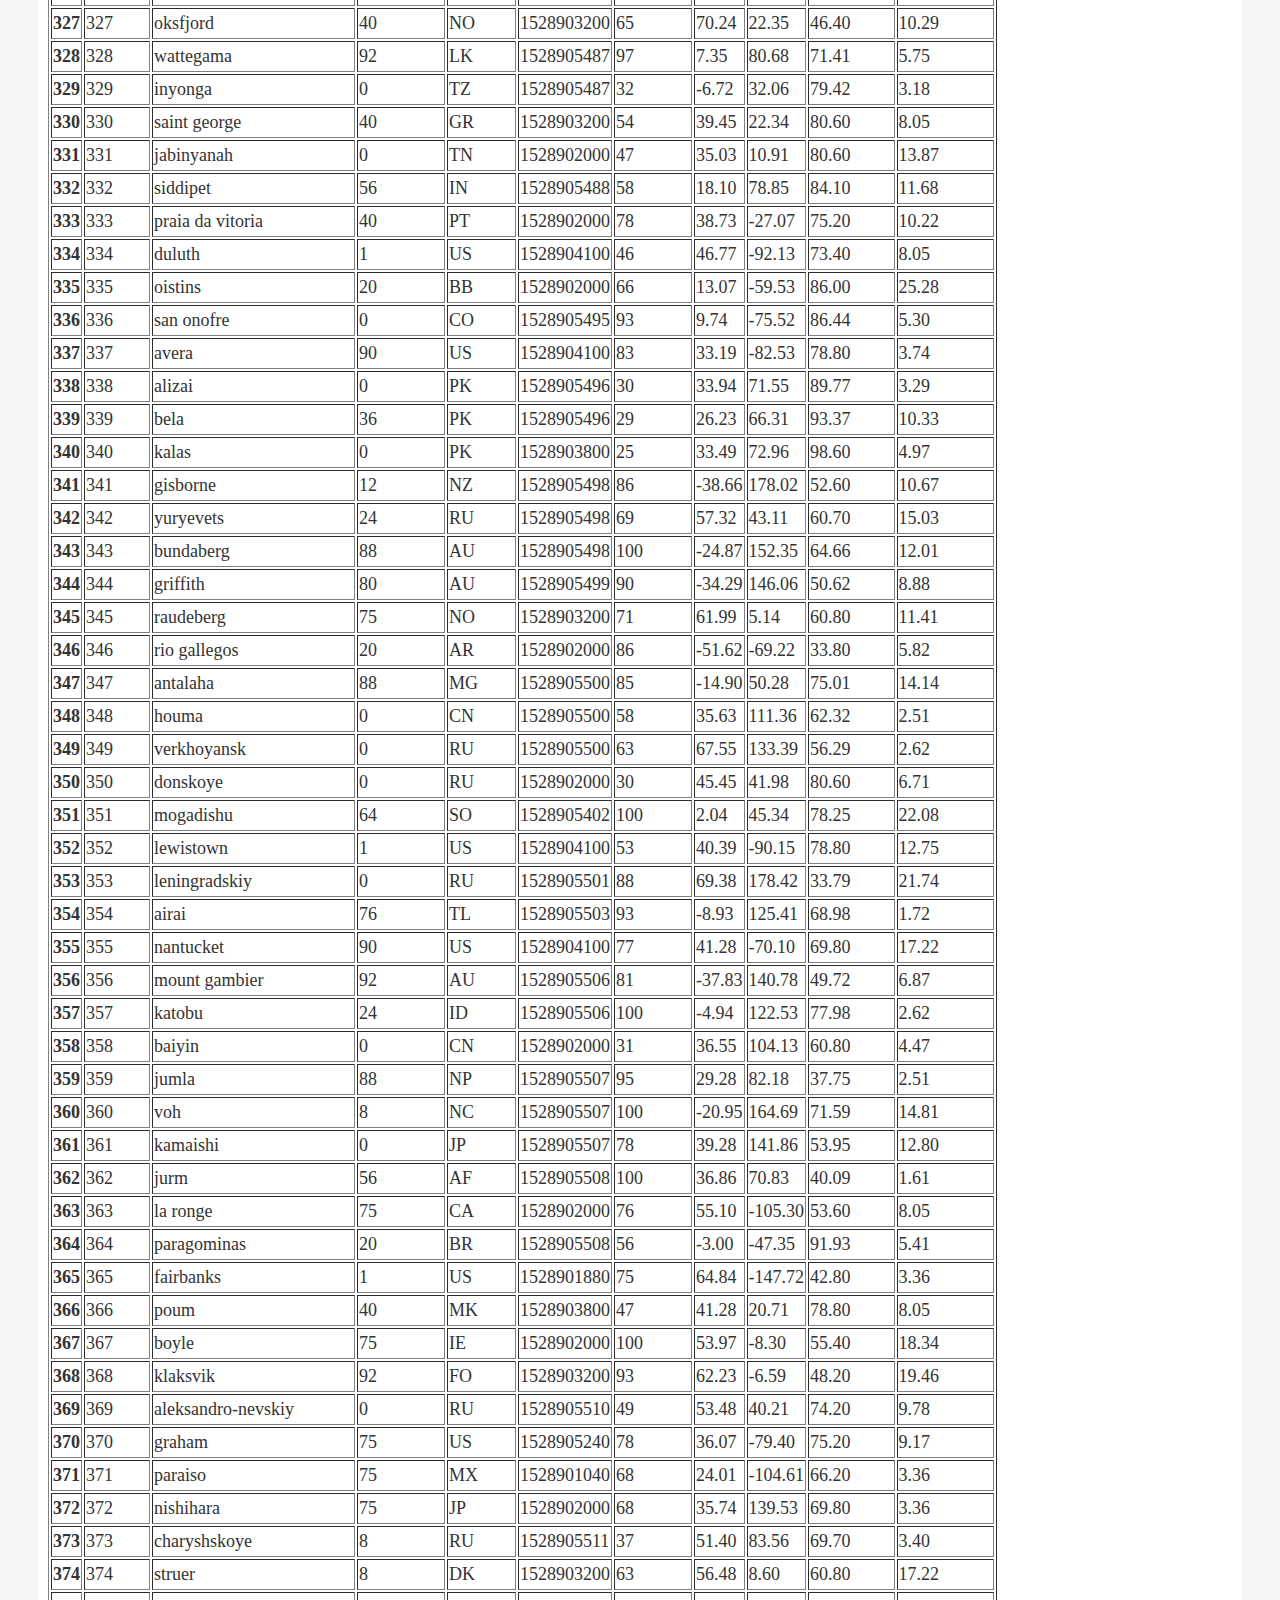
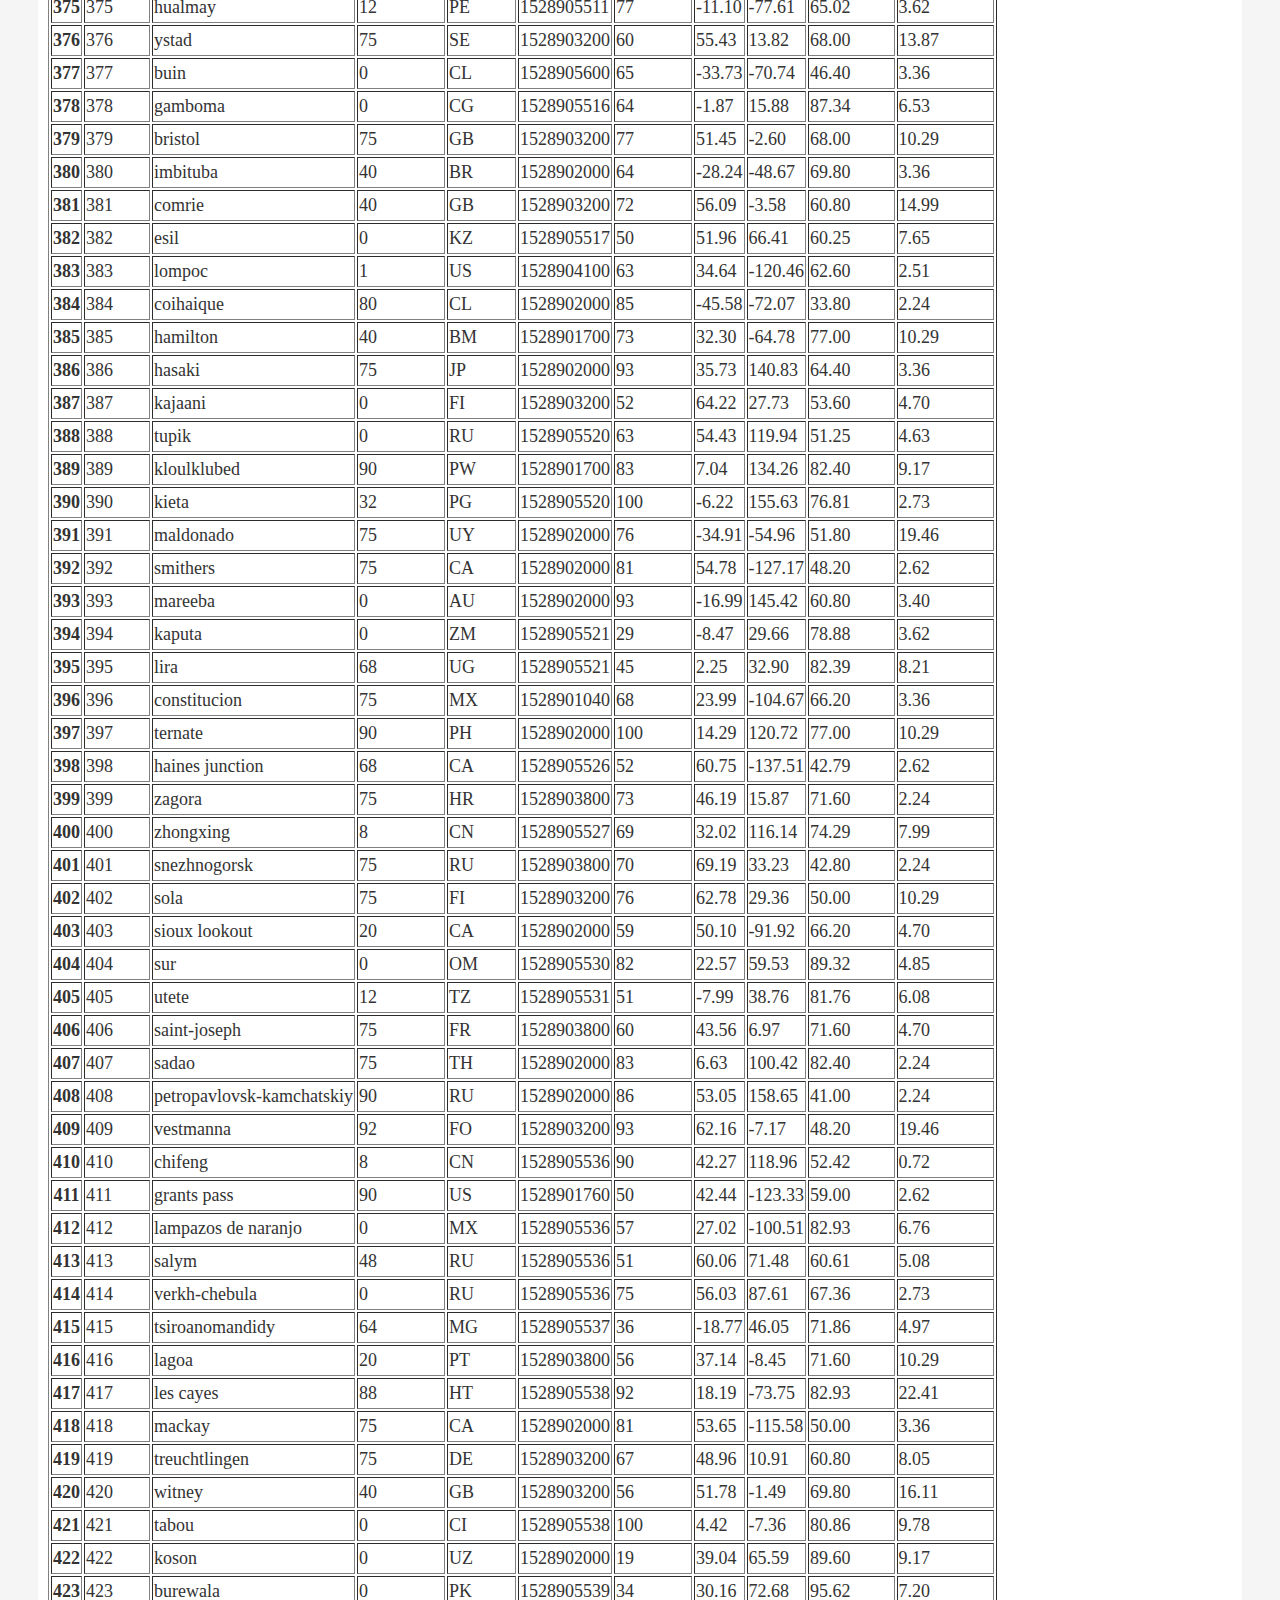
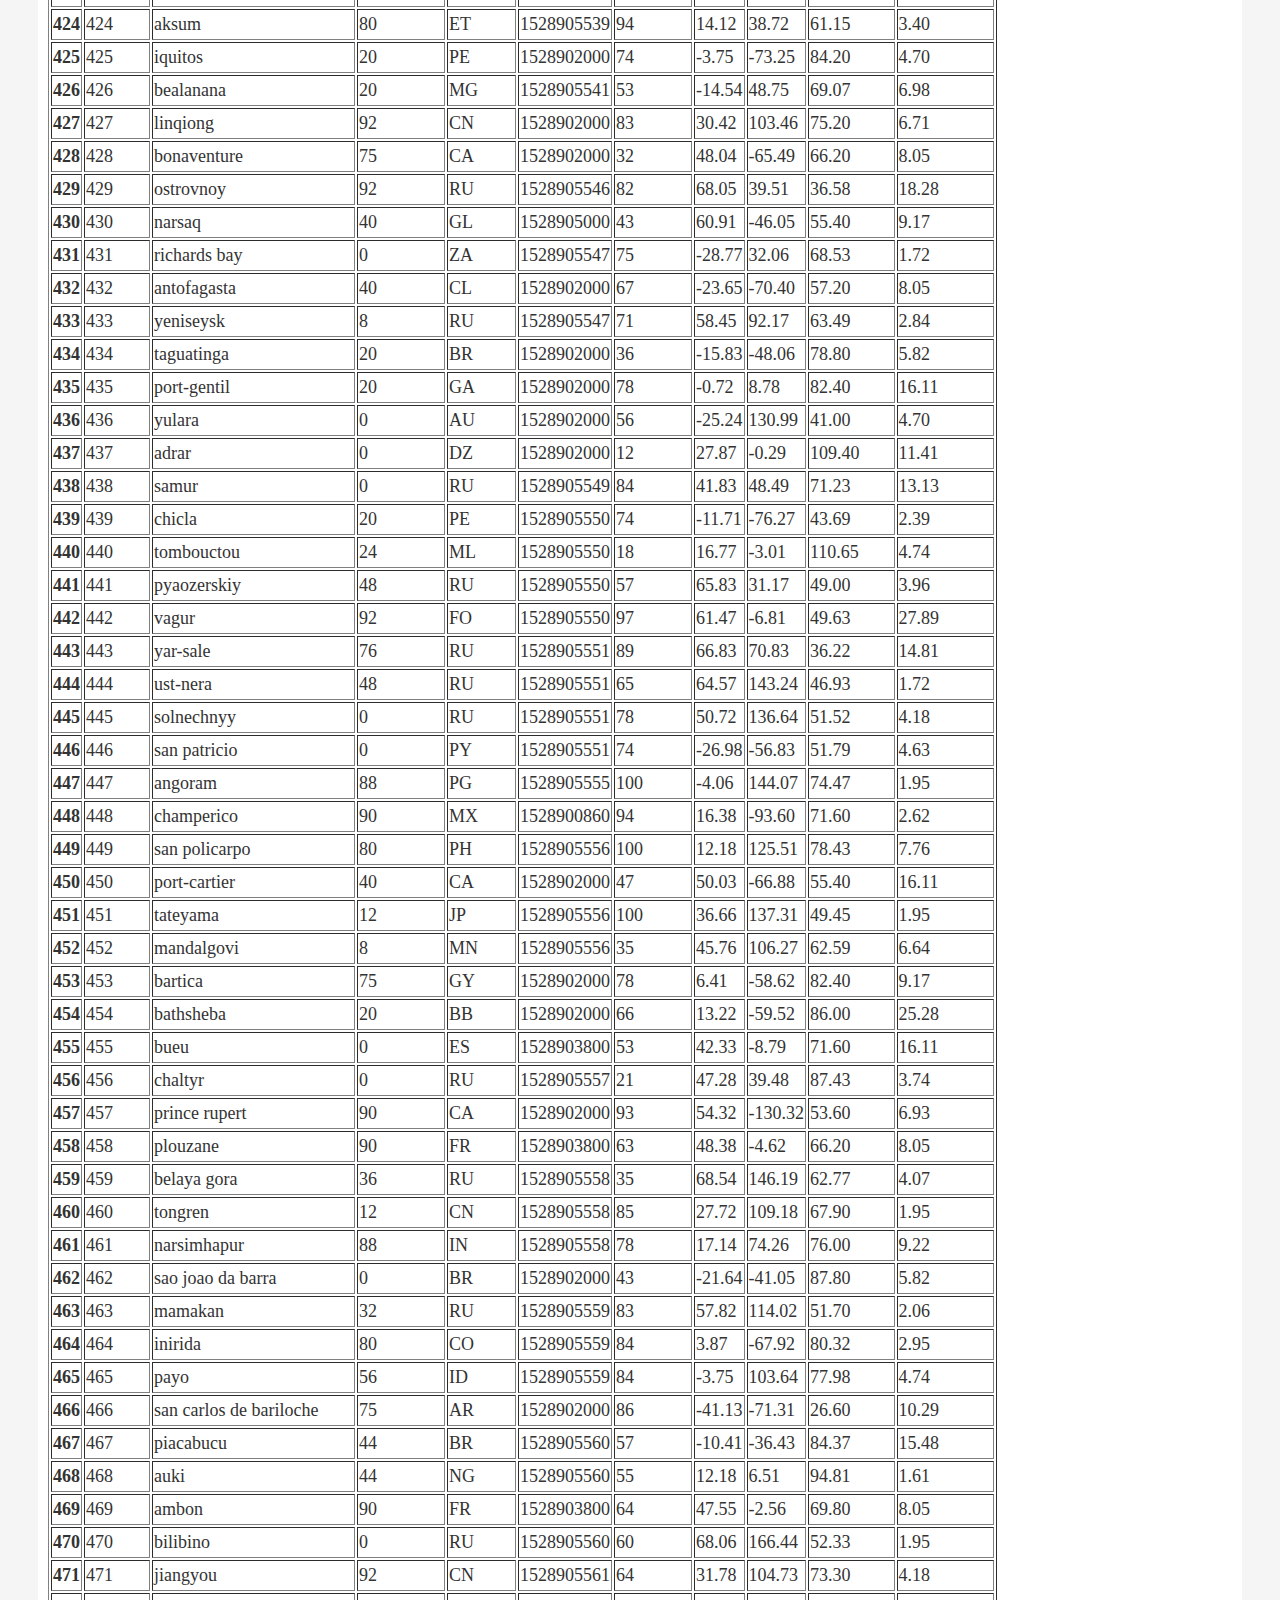
<file: data.html>
<!DOCTYPE html>
<html lang="en-us">

<head>

    <style>
        img{ width: auto;
            height: auto;
            max-width: 100%;
            max-height: 100%;}
    </style>

    <meta charset="UTF-8">
    <title>Data</title>

  <!-- <link rel="stylesheet" href="https://maxcdn.bootstrapcdn.com/bootstrap/3.3.7/css/bootstrap.min.css" integrity="sha384-BVYiiSIFeK1dGmJRAkycuHAHRg32OmUcww7on3RYdg4Va+PmSTsz/K68vbdEjh4u" crossorigin="anonymous">
  -->
  
     <link rel="stylesheet" href="https://stackpath.bootstrapcdn.com/bootstrap/4.1.3/css/bootstrap.min.css" integrity="sha384-MCw98/SFnGE8fJT3GXwEOngsV7Zt27NXFoaoApmYm81iuXoPkFOJwJ8ERdknLPMO" crossorigin="anonymous">

     <link rel="stylesheet" type="text/css" href="style.css">
</head>

<body>
      <div id="first_line_color">
        <div class="row">   
                <!-- <div class="form-inline">   -->
                <div class="col-md-6">    

                    <form>
                        <input class="MyButton0" type="button"  value="Latitude" onclick="window.location.href='index.html'" />
                    </form>    
                </div>  
                
               <div class="col-md-2">     
                    <!-- <div class="btn-group" role="group" aria-label="Basic example"> -->
                        <div class="dropdown">
                        <button class="btn btn-secondary dropdown-toggle" type="button" id="dropdownMenuButton" data-toggle="dropdown" aria-haspopup="true" aria-expanded="false">
                            Plot
                        </button>
                        <div class="dropdown-menu" aria-labelledby="dropdownMenuButton">
                            <a class="dropdown-item" href="Temperature.html">Max Temperature</a>
                            <a class="dropdown-item" href="Humidity.html">Humidity</a>
                            <a class="dropdown-item" href="Cloudiness.html">Cloudiness</a>
                            <a class="dropdown-item" href="wind-speed.html">Wind-speed</a>
                        </div>
                        </div>
                </div>  

                <div class="col-md-2">  
                    <form>
                       <input class="MyButton1" type="button" value="Comparison" onclick="window.location.href='comparison.html'" />       
                    </form>
                </div> 

                <div class="col-md-2">
                      <form>
                            <input class="MyButton2" type="button" value="Data" onclick="window.location.href='data.html'" />       
                      </form>
    <!-- <button type="button" href="data.html"> <a class="dropdown-item" href="https://www.youtube.com">Data</a> </button> --> 
                </div>
        </div>
<!-- </div> -->
     </div>
<br>

<main class="container_data" style="position:relative">
   <h2 style="color:black;position:absolute;top:30px;left:20px">Data</h2>
   <br>
   <br><br>
   <p>The following table includes all of the data used for plotting in this project:</p>
   <br><br>




<table border="1" class="dataframe">
  <thead>
    <tr style="text-align: right;">
      <th></th>
      <th>City_ID</th>
      <th>City</th>
      <th>Cloudiness</th>
      <th>Country</th>
      <th>Date</th>
      <th>Humidity</th>
      <th>Lat</th>
      <th>Lng</th>
      <th>Max Temp</th>
      <th>Wind Speed</th>
    </tr>
  </thead>
  <tbody>
    <tr>
      <th>0</th>
      <td>0</td>
      <td>jacareacanga</td>
      <td>0</td>
      <td>BR</td>
      <td>1528902000</td>
      <td>62</td>
      <td>-6.22</td>
      <td>-57.76</td>
      <td>89.60</td>
      <td>6.93</td>
    </tr>
    <tr>
      <th>1</th>
      <td>1</td>
      <td>kaitangata</td>
      <td>100</td>
      <td>NZ</td>
      <td>1528905304</td>
      <td>94</td>
      <td>-46.28</td>
      <td>169.85</td>
      <td>42.61</td>
      <td>5.64</td>
    </tr>
    <tr>
      <th>2</th>
      <td>2</td>
      <td>goulburn</td>
      <td>20</td>
      <td>AU</td>
      <td>1528905078</td>
      <td>91</td>
      <td>-34.75</td>
      <td>149.72</td>
      <td>44.32</td>
      <td>10.11</td>
    </tr>
    <tr>
      <th>3</th>
      <td>3</td>
      <td>lata</td>
      <td>76</td>
      <td>IN</td>
      <td>1528905305</td>
      <td>89</td>
      <td>30.78</td>
      <td>78.62</td>
      <td>59.89</td>
      <td>0.94</td>
    </tr>
    <tr>
      <th>4</th>
      <td>4</td>
      <td>chokurdakh</td>
      <td>0</td>
      <td>RU</td>
      <td>1528905306</td>
      <td>88</td>
      <td>70.62</td>
      <td>147.90</td>
      <td>32.17</td>
      <td>2.95</td>
    </tr>
    <tr>
      <th>5</th>
      <td>5</td>
      <td>martyush</td>
      <td>92</td>
      <td>RU</td>
      <td>1528905306</td>
      <td>94</td>
      <td>56.40</td>
      <td>61.89</td>
      <td>55.03</td>
      <td>9.33</td>
    </tr>
    <tr>
      <th>6</th>
      <td>6</td>
      <td>hobart</td>
      <td>20</td>
      <td>AU</td>
      <td>1528902000</td>
      <td>87</td>
      <td>-42.88</td>
      <td>147.33</td>
      <td>44.60</td>
      <td>8.05</td>
    </tr>
    <tr>
      <th>7</th>
      <td>7</td>
      <td>broken hill</td>
      <td>0</td>
      <td>AU</td>
      <td>1528905311</td>
      <td>88</td>
      <td>-31.97</td>
      <td>141.45</td>
      <td>44.50</td>
      <td>7.31</td>
    </tr>
    <tr>
      <th>8</th>
      <td>8</td>
      <td>harnosand</td>
      <td>0</td>
      <td>SE</td>
      <td>1528903200</td>
      <td>44</td>
      <td>62.63</td>
      <td>17.94</td>
      <td>60.80</td>
      <td>13.87</td>
    </tr>
    <tr>
      <th>9</th>
      <td>9</td>
      <td>tuatapere</td>
      <td>0</td>
      <td>NZ</td>
      <td>1528905312</td>
      <td>100</td>
      <td>-46.13</td>
      <td>167.69</td>
      <td>38.92</td>
      <td>3.40</td>
    </tr>
    <tr>
      <th>10</th>
      <td>10</td>
      <td>puerto ayora</td>
      <td>90</td>
      <td>EC</td>
      <td>1528902000</td>
      <td>69</td>
      <td>-0.74</td>
      <td>-90.35</td>
      <td>77.00</td>
      <td>13.87</td>
    </tr>
    <tr>
      <th>11</th>
      <td>11</td>
      <td>havre-saint-pierre</td>
      <td>75</td>
      <td>CA</td>
      <td>1528902000</td>
      <td>58</td>
      <td>50.23</td>
      <td>-63.60</td>
      <td>53.60</td>
      <td>19.46</td>
    </tr>
    <tr>
      <th>12</th>
      <td>12</td>
      <td>punta arenas</td>
      <td>0</td>
      <td>CL</td>
      <td>1528902000</td>
      <td>100</td>
      <td>-53.16</td>
      <td>-70.91</td>
      <td>35.60</td>
      <td>9.17</td>
    </tr>
    <tr>
      <th>13</th>
      <td>13</td>
      <td>tasiilaq</td>
      <td>75</td>
      <td>GL</td>
      <td>1528901400</td>
      <td>60</td>
      <td>65.61</td>
      <td>-37.64</td>
      <td>39.20</td>
      <td>2.24</td>
    </tr>
    <tr>
      <th>14</th>
      <td>14</td>
      <td>chapais</td>
      <td>40</td>
      <td>CA</td>
      <td>1528902000</td>
      <td>38</td>
      <td>49.78</td>
      <td>-74.86</td>
      <td>59.00</td>
      <td>10.29</td>
    </tr>
    <tr>
      <th>15</th>
      <td>15</td>
      <td>avarua</td>
      <td>40</td>
      <td>CK</td>
      <td>1528902000</td>
      <td>56</td>
      <td>-21.21</td>
      <td>-159.78</td>
      <td>73.40</td>
      <td>10.29</td>
    </tr>
    <tr>
      <th>16</th>
      <td>16</td>
      <td>hofn</td>
      <td>75</td>
      <td>IS</td>
      <td>1528902000</td>
      <td>87</td>
      <td>64.25</td>
      <td>-15.21</td>
      <td>51.80</td>
      <td>8.05</td>
    </tr>
    <tr>
      <th>17</th>
      <td>17</td>
      <td>yukamenskoye</td>
      <td>92</td>
      <td>RU</td>
      <td>1528905315</td>
      <td>98</td>
      <td>57.89</td>
      <td>52.24</td>
      <td>56.65</td>
      <td>10.22</td>
    </tr>
    <tr>
      <th>18</th>
      <td>18</td>
      <td>khandbari</td>
      <td>80</td>
      <td>NP</td>
      <td>1528905315</td>
      <td>67</td>
      <td>27.38</td>
      <td>87.21</td>
      <td>44.59</td>
      <td>1.39</td>
    </tr>
    <tr>
      <th>19</th>
      <td>19</td>
      <td>bethel</td>
      <td>1</td>
      <td>US</td>
      <td>1528901580</td>
      <td>93</td>
      <td>60.79</td>
      <td>-161.76</td>
      <td>44.60</td>
      <td>8.05</td>
    </tr>
    <tr>
      <th>20</th>
      <td>20</td>
      <td>ushuaia</td>
      <td>75</td>
      <td>AR</td>
      <td>1528902000</td>
      <td>64</td>
      <td>-54.81</td>
      <td>-68.31</td>
      <td>41.00</td>
      <td>3.36</td>
    </tr>
    <tr>
      <th>21</th>
      <td>21</td>
      <td>east london</td>
      <td>0</td>
      <td>ZA</td>
      <td>1528902000</td>
      <td>37</td>
      <td>-33.02</td>
      <td>27.91</td>
      <td>69.80</td>
      <td>5.82</td>
    </tr>
    <tr>
      <th>22</th>
      <td>22</td>
      <td>bluff</td>
      <td>76</td>
      <td>AU</td>
      <td>1528905321</td>
      <td>76</td>
      <td>-23.58</td>
      <td>149.07</td>
      <td>61.96</td>
      <td>4.74</td>
    </tr>
    <tr>
      <th>23</th>
      <td>23</td>
      <td>mount isa</td>
      <td>75</td>
      <td>AU</td>
      <td>1528902000</td>
      <td>100</td>
      <td>-20.73</td>
      <td>139.49</td>
      <td>64.40</td>
      <td>3.29</td>
    </tr>
    <tr>
      <th>24</th>
      <td>24</td>
      <td>pevek</td>
      <td>0</td>
      <td>RU</td>
      <td>1528905321</td>
      <td>71</td>
      <td>69.70</td>
      <td>170.27</td>
      <td>36.94</td>
      <td>6.98</td>
    </tr>
    <tr>
      <th>25</th>
      <td>25</td>
      <td>gao</td>
      <td>24</td>
      <td>ML</td>
      <td>1528905321</td>
      <td>16</td>
      <td>16.28</td>
      <td>-0.04</td>
      <td>110.02</td>
      <td>4.97</td>
    </tr>
    <tr>
      <th>26</th>
      <td>26</td>
      <td>cabo san lucas</td>
      <td>75</td>
      <td>MX</td>
      <td>1528901160</td>
      <td>74</td>
      <td>22.89</td>
      <td>-109.91</td>
      <td>84.20</td>
      <td>10.29</td>
    </tr>
    <tr>
      <th>27</th>
      <td>27</td>
      <td>sao filipe</td>
      <td>0</td>
      <td>CV</td>
      <td>1528905323</td>
      <td>88</td>
      <td>14.90</td>
      <td>-24.50</td>
      <td>75.73</td>
      <td>13.02</td>
    </tr>
    <tr>
      <th>28</th>
      <td>28</td>
      <td>tiksi</td>
      <td>44</td>
      <td>RU</td>
      <td>1528905298</td>
      <td>58</td>
      <td>71.64</td>
      <td>128.87</td>
      <td>57.73</td>
      <td>10.11</td>
    </tr>
    <tr>
      <th>29</th>
      <td>29</td>
      <td>busselton</td>
      <td>92</td>
      <td>AU</td>
      <td>1528905323</td>
      <td>100</td>
      <td>-33.64</td>
      <td>115.35</td>
      <td>60.43</td>
      <td>10.56</td>
    </tr>
    <tr>
      <th>30</th>
      <td>30</td>
      <td>alofi</td>
      <td>76</td>
      <td>NU</td>
      <td>1528902000</td>
      <td>88</td>
      <td>-19.06</td>
      <td>-169.92</td>
      <td>71.60</td>
      <td>3.36</td>
    </tr>
    <tr>
      <th>31</th>
      <td>31</td>
      <td>ola</td>
      <td>75</td>
      <td>RU</td>
      <td>1528902000</td>
      <td>100</td>
      <td>59.58</td>
      <td>151.30</td>
      <td>42.80</td>
      <td>7.76</td>
    </tr>
    <tr>
      <th>32</th>
      <td>32</td>
      <td>atar</td>
      <td>20</td>
      <td>MR</td>
      <td>1528902000</td>
      <td>19</td>
      <td>20.52</td>
      <td>-13.05</td>
      <td>91.40</td>
      <td>9.17</td>
    </tr>
    <tr>
      <th>33</th>
      <td>33</td>
      <td>rikitea</td>
      <td>0</td>
      <td>PF</td>
      <td>1528905325</td>
      <td>100</td>
      <td>-23.12</td>
      <td>-134.97</td>
      <td>73.57</td>
      <td>8.66</td>
    </tr>
    <tr>
      <th>34</th>
      <td>34</td>
      <td>hermanus</td>
      <td>0</td>
      <td>ZA</td>
      <td>1528905325</td>
      <td>24</td>
      <td>-34.42</td>
      <td>19.24</td>
      <td>77.17</td>
      <td>8.66</td>
    </tr>
    <tr>
      <th>35</th>
      <td>35</td>
      <td>ponta delgada</td>
      <td>75</td>
      <td>PT</td>
      <td>1528903800</td>
      <td>88</td>
      <td>37.73</td>
      <td>-25.67</td>
      <td>71.60</td>
      <td>12.75</td>
    </tr>
    <tr>
      <th>36</th>
      <td>36</td>
      <td>bambari</td>
      <td>24</td>
      <td>CF</td>
      <td>1528905326</td>
      <td>84</td>
      <td>5.77</td>
      <td>20.68</td>
      <td>81.85</td>
      <td>7.65</td>
    </tr>
    <tr>
      <th>37</th>
      <td>37</td>
      <td>cap malheureux</td>
      <td>75</td>
      <td>MU</td>
      <td>1528902000</td>
      <td>69</td>
      <td>-19.98</td>
      <td>57.61</td>
      <td>75.20</td>
      <td>14.99</td>
    </tr>
    <tr>
      <th>38</th>
      <td>38</td>
      <td>puerto escondido</td>
      <td>75</td>
      <td>MX</td>
      <td>1528901100</td>
      <td>65</td>
      <td>15.86</td>
      <td>-97.07</td>
      <td>80.60</td>
      <td>3.36</td>
    </tr>
    <tr>
      <th>39</th>
      <td>39</td>
      <td>qaanaaq</td>
      <td>32</td>
      <td>GL</td>
      <td>1528905330</td>
      <td>100</td>
      <td>77.48</td>
      <td>-69.36</td>
      <td>31.45</td>
      <td>6.31</td>
    </tr>
    <tr>
      <th>40</th>
      <td>40</td>
      <td>new norfolk</td>
      <td>20</td>
      <td>AU</td>
      <td>1528902000</td>
      <td>87</td>
      <td>-42.78</td>
      <td>147.06</td>
      <td>44.60</td>
      <td>8.05</td>
    </tr>
    <tr>
      <th>41</th>
      <td>41</td>
      <td>najran</td>
      <td>40</td>
      <td>SA</td>
      <td>1528902000</td>
      <td>13</td>
      <td>17.54</td>
      <td>44.22</td>
      <td>98.60</td>
      <td>11.41</td>
    </tr>
    <tr>
      <th>42</th>
      <td>42</td>
      <td>isla mujeres</td>
      <td>90</td>
      <td>MX</td>
      <td>1528904340</td>
      <td>100</td>
      <td>21.23</td>
      <td>-86.73</td>
      <td>75.20</td>
      <td>16.11</td>
    </tr>
    <tr>
      <th>43</th>
      <td>43</td>
      <td>mar del plata</td>
      <td>0</td>
      <td>AR</td>
      <td>1528905297</td>
      <td>100</td>
      <td>-46.43</td>
      <td>-67.52</td>
      <td>32.53</td>
      <td>7.31</td>
    </tr>
    <tr>
      <th>44</th>
      <td>44</td>
      <td>provideniya</td>
      <td>0</td>
      <td>RU</td>
      <td>1528905332</td>
      <td>91</td>
      <td>64.42</td>
      <td>-173.23</td>
      <td>40.63</td>
      <td>10.78</td>
    </tr>
    <tr>
      <th>45</th>
      <td>45</td>
      <td>jamestown</td>
      <td>12</td>
      <td>AU</td>
      <td>1528905333</td>
      <td>88</td>
      <td>-33.21</td>
      <td>138.60</td>
      <td>43.15</td>
      <td>10.89</td>
    </tr>
    <tr>
      <th>46</th>
      <td>46</td>
      <td>medicine hat</td>
      <td>20</td>
      <td>CA</td>
      <td>1528902000</td>
      <td>34</td>
      <td>50.04</td>
      <td>-110.68</td>
      <td>66.20</td>
      <td>14.99</td>
    </tr>
    <tr>
      <th>47</th>
      <td>47</td>
      <td>katsuura</td>
      <td>8</td>
      <td>JP</td>
      <td>1528905334</td>
      <td>88</td>
      <td>33.93</td>
      <td>134.50</td>
      <td>62.05</td>
      <td>7.54</td>
    </tr>
    <tr>
      <th>48</th>
      <td>48</td>
      <td>aklavik</td>
      <td>20</td>
      <td>CA</td>
      <td>1528902000</td>
      <td>53</td>
      <td>68.22</td>
      <td>-135.01</td>
      <td>51.80</td>
      <td>11.41</td>
    </tr>
    <tr>
      <th>49</th>
      <td>49</td>
      <td>tuktoyaktuk</td>
      <td>20</td>
      <td>CA</td>
      <td>1528902000</td>
      <td>61</td>
      <td>69.44</td>
      <td>-133.03</td>
      <td>46.40</td>
      <td>6.93</td>
    </tr>
    <tr>
      <th>50</th>
      <td>50</td>
      <td>kapaa</td>
      <td>90</td>
      <td>US</td>
      <td>1528901760</td>
      <td>88</td>
      <td>22.08</td>
      <td>-159.32</td>
      <td>75.20</td>
      <td>14.99</td>
    </tr>
    <tr>
      <th>51</th>
      <td>51</td>
      <td>mildura</td>
      <td>0</td>
      <td>AU</td>
      <td>1528905300</td>
      <td>92</td>
      <td>-34.18</td>
      <td>142.16</td>
      <td>45.67</td>
      <td>9.66</td>
    </tr>
    <tr>
      <th>52</th>
      <td>52</td>
      <td>souillac</td>
      <td>75</td>
      <td>FR</td>
      <td>1528903800</td>
      <td>49</td>
      <td>45.60</td>
      <td>-0.60</td>
      <td>73.40</td>
      <td>10.29</td>
    </tr>
    <tr>
      <th>53</th>
      <td>53</td>
      <td>lorengau</td>
      <td>100</td>
      <td>PG</td>
      <td>1528905336</td>
      <td>100</td>
      <td>-2.02</td>
      <td>147.27</td>
      <td>80.59</td>
      <td>3.85</td>
    </tr>
    <tr>
      <th>54</th>
      <td>54</td>
      <td>praia</td>
      <td>20</td>
      <td>BR</td>
      <td>1528902000</td>
      <td>47</td>
      <td>-20.25</td>
      <td>-43.81</td>
      <td>82.40</td>
      <td>3.36</td>
    </tr>
    <tr>
      <th>55</th>
      <td>55</td>
      <td>port alfred</td>
      <td>0</td>
      <td>ZA</td>
      <td>1528905338</td>
      <td>50</td>
      <td>-33.59</td>
      <td>26.89</td>
      <td>76.54</td>
      <td>7.20</td>
    </tr>
    <tr>
      <th>56</th>
      <td>56</td>
      <td>barranca</td>
      <td>0</td>
      <td>PE</td>
      <td>1528905339</td>
      <td>98</td>
      <td>-10.75</td>
      <td>-77.76</td>
      <td>61.87</td>
      <td>9.89</td>
    </tr>
    <tr>
      <th>57</th>
      <td>57</td>
      <td>nome</td>
      <td>40</td>
      <td>US</td>
      <td>1528902900</td>
      <td>70</td>
      <td>30.04</td>
      <td>-94.42</td>
      <td>87.80</td>
      <td>3.36</td>
    </tr>
    <tr>
      <th>58</th>
      <td>58</td>
      <td>matay</td>
      <td>0</td>
      <td>EG</td>
      <td>1528905339</td>
      <td>23</td>
      <td>28.42</td>
      <td>30.79</td>
      <td>97.69</td>
      <td>6.98</td>
    </tr>
    <tr>
      <th>59</th>
      <td>59</td>
      <td>saskylakh</td>
      <td>48</td>
      <td>RU</td>
      <td>1528905339</td>
      <td>55</td>
      <td>71.97</td>
      <td>114.09</td>
      <td>59.53</td>
      <td>5.86</td>
    </tr>
    <tr>
      <th>60</th>
      <td>60</td>
      <td>itarema</td>
      <td>0</td>
      <td>BR</td>
      <td>1528905340</td>
      <td>61</td>
      <td>-2.92</td>
      <td>-39.92</td>
      <td>88.33</td>
      <td>12.57</td>
    </tr>
    <tr>
      <th>61</th>
      <td>61</td>
      <td>butaritari</td>
      <td>56</td>
      <td>KI</td>
      <td>1528905340</td>
      <td>100</td>
      <td>3.07</td>
      <td>172.79</td>
      <td>81.13</td>
      <td>7.31</td>
    </tr>
    <tr>
      <th>62</th>
      <td>62</td>
      <td>peniche</td>
      <td>20</td>
      <td>PT</td>
      <td>1528903800</td>
      <td>64</td>
      <td>39.36</td>
      <td>-9.38</td>
      <td>75.20</td>
      <td>12.75</td>
    </tr>
    <tr>
      <th>63</th>
      <td>63</td>
      <td>beloha</td>
      <td>0</td>
      <td>MG</td>
      <td>1528905340</td>
      <td>57</td>
      <td>-25.17</td>
      <td>45.06</td>
      <td>71.95</td>
      <td>16.37</td>
    </tr>
    <tr>
      <th>64</th>
      <td>64</td>
      <td>anadyr</td>
      <td>0</td>
      <td>RU</td>
      <td>1528902000</td>
      <td>57</td>
      <td>64.73</td>
      <td>177.51</td>
      <td>48.20</td>
      <td>4.47</td>
    </tr>
    <tr>
      <th>65</th>
      <td>65</td>
      <td>luderitz</td>
      <td>12</td>
      <td>NaN</td>
      <td>1528905342</td>
      <td>64</td>
      <td>-26.65</td>
      <td>15.16</td>
      <td>64.03</td>
      <td>17.38</td>
    </tr>
    <tr>
      <th>66</th>
      <td>66</td>
      <td>rochester</td>
      <td>1</td>
      <td>US</td>
      <td>1528902960</td>
      <td>37</td>
      <td>44.02</td>
      <td>-92.46</td>
      <td>73.40</td>
      <td>6.93</td>
    </tr>
    <tr>
      <th>67</th>
      <td>67</td>
      <td>bosaso</td>
      <td>0</td>
      <td>SO</td>
      <td>1528905347</td>
      <td>86</td>
      <td>11.28</td>
      <td>49.18</td>
      <td>89.77</td>
      <td>3.96</td>
    </tr>
    <tr>
      <th>68</th>
      <td>68</td>
      <td>faanui</td>
      <td>0</td>
      <td>PF</td>
      <td>1528905347</td>
      <td>100</td>
      <td>-16.48</td>
      <td>-151.75</td>
      <td>79.96</td>
      <td>11.79</td>
    </tr>
    <tr>
      <th>69</th>
      <td>69</td>
      <td>grindavik</td>
      <td>75</td>
      <td>IS</td>
      <td>1528902000</td>
      <td>70</td>
      <td>63.84</td>
      <td>-22.43</td>
      <td>48.20</td>
      <td>5.82</td>
    </tr>
    <tr>
      <th>70</th>
      <td>70</td>
      <td>margate</td>
      <td>20</td>
      <td>AU</td>
      <td>1528902000</td>
      <td>87</td>
      <td>-43.03</td>
      <td>147.26</td>
      <td>44.60</td>
      <td>8.05</td>
    </tr>
    <tr>
      <th>71</th>
      <td>71</td>
      <td>marsh harbour</td>
      <td>88</td>
      <td>BS</td>
      <td>1528905349</td>
      <td>95</td>
      <td>26.54</td>
      <td>-77.06</td>
      <td>82.39</td>
      <td>10.00</td>
    </tr>
    <tr>
      <th>72</th>
      <td>72</td>
      <td>comodoro rivadavia</td>
      <td>40</td>
      <td>AR</td>
      <td>1528902000</td>
      <td>60</td>
      <td>-45.87</td>
      <td>-67.48</td>
      <td>42.80</td>
      <td>9.17</td>
    </tr>
    <tr>
      <th>73</th>
      <td>73</td>
      <td>upernavik</td>
      <td>92</td>
      <td>GL</td>
      <td>1528905350</td>
      <td>100</td>
      <td>72.79</td>
      <td>-56.15</td>
      <td>29.29</td>
      <td>3.74</td>
    </tr>
    <tr>
      <th>74</th>
      <td>74</td>
      <td>uige</td>
      <td>0</td>
      <td>AO</td>
      <td>1528905350</td>
      <td>29</td>
      <td>-7.61</td>
      <td>15.06</td>
      <td>86.80</td>
      <td>3.18</td>
    </tr>
    <tr>
      <th>75</th>
      <td>75</td>
      <td>bredasdorp</td>
      <td>0</td>
      <td>ZA</td>
      <td>1528902000</td>
      <td>23</td>
      <td>-34.53</td>
      <td>20.04</td>
      <td>82.40</td>
      <td>5.82</td>
    </tr>
    <tr>
      <th>76</th>
      <td>76</td>
      <td>bodden town</td>
      <td>40</td>
      <td>KY</td>
      <td>1528902000</td>
      <td>78</td>
      <td>19.28</td>
      <td>-81.25</td>
      <td>80.60</td>
      <td>16.11</td>
    </tr>
    <tr>
      <th>77</th>
      <td>77</td>
      <td>guerrero negro</td>
      <td>44</td>
      <td>MX</td>
      <td>1528905350</td>
      <td>88</td>
      <td>27.97</td>
      <td>-114.04</td>
      <td>63.85</td>
      <td>3.74</td>
    </tr>
    <tr>
      <th>78</th>
      <td>78</td>
      <td>bilma</td>
      <td>0</td>
      <td>NE</td>
      <td>1528905351</td>
      <td>12</td>
      <td>18.69</td>
      <td>12.92</td>
      <td>110.47</td>
      <td>4.63</td>
    </tr>
    <tr>
      <th>79</th>
      <td>79</td>
      <td>carnarvon</td>
      <td>0</td>
      <td>ZA</td>
      <td>1528905351</td>
      <td>30</td>
      <td>-30.97</td>
      <td>22.13</td>
      <td>60.43</td>
      <td>14.25</td>
    </tr>
    <tr>
      <th>80</th>
      <td>80</td>
      <td>ponta do sol</td>
      <td>12</td>
      <td>BR</td>
      <td>1528905352</td>
      <td>72</td>
      <td>-20.63</td>
      <td>-46.00</td>
      <td>78.25</td>
      <td>3.96</td>
    </tr>
    <tr>
      <th>81</th>
      <td>81</td>
      <td>vila franca do campo</td>
      <td>75</td>
      <td>PT</td>
      <td>1528903800</td>
      <td>88</td>
      <td>37.72</td>
      <td>-25.43</td>
      <td>71.60</td>
      <td>12.75</td>
    </tr>
    <tr>
      <th>82</th>
      <td>82</td>
      <td>puerto del rosario</td>
      <td>20</td>
      <td>ES</td>
      <td>1528903800</td>
      <td>60</td>
      <td>28.50</td>
      <td>-13.86</td>
      <td>73.40</td>
      <td>17.22</td>
    </tr>
    <tr>
      <th>83</th>
      <td>83</td>
      <td>sitka</td>
      <td>20</td>
      <td>US</td>
      <td>1528905353</td>
      <td>92</td>
      <td>37.17</td>
      <td>-99.65</td>
      <td>74.02</td>
      <td>5.97</td>
    </tr>
    <tr>
      <th>84</th>
      <td>84</td>
      <td>camacha</td>
      <td>75</td>
      <td>PT</td>
      <td>1528903800</td>
      <td>72</td>
      <td>33.08</td>
      <td>-16.33</td>
      <td>68.00</td>
      <td>16.11</td>
    </tr>
    <tr>
      <th>85</th>
      <td>85</td>
      <td>saint-philippe</td>
      <td>1</td>
      <td>CA</td>
      <td>1528902900</td>
      <td>54</td>
      <td>45.36</td>
      <td>-73.48</td>
      <td>78.80</td>
      <td>11.41</td>
    </tr>
    <tr>
      <th>86</th>
      <td>86</td>
      <td>port blair</td>
      <td>92</td>
      <td>IN</td>
      <td>1528905357</td>
      <td>97</td>
      <td>11.67</td>
      <td>92.75</td>
      <td>84.37</td>
      <td>25.10</td>
    </tr>
    <tr>
      <th>87</th>
      <td>87</td>
      <td>albany</td>
      <td>90</td>
      <td>US</td>
      <td>1528903860</td>
      <td>68</td>
      <td>42.65</td>
      <td>-73.75</td>
      <td>69.80</td>
      <td>3.36</td>
    </tr>
    <tr>
      <th>88</th>
      <td>88</td>
      <td>barrow</td>
      <td>88</td>
      <td>AR</td>
      <td>1528905182</td>
      <td>72</td>
      <td>-38.31</td>
      <td>-60.23</td>
      <td>50.26</td>
      <td>8.21</td>
    </tr>
    <tr>
      <th>89</th>
      <td>89</td>
      <td>qorveh</td>
      <td>92</td>
      <td>IR</td>
      <td>1528905357</td>
      <td>22</td>
      <td>35.17</td>
      <td>47.80</td>
      <td>76.72</td>
      <td>3.18</td>
    </tr>
    <tr>
      <th>90</th>
      <td>90</td>
      <td>san jeronimo</td>
      <td>90</td>
      <td>PE</td>
      <td>1528902000</td>
      <td>81</td>
      <td>-13.65</td>
      <td>-73.37</td>
      <td>46.40</td>
      <td>2.39</td>
    </tr>
    <tr>
      <th>91</th>
      <td>91</td>
      <td>mataura</td>
      <td>24</td>
      <td>NZ</td>
      <td>1528905299</td>
      <td>79</td>
      <td>-46.19</td>
      <td>168.86</td>
      <td>25.69</td>
      <td>3.18</td>
    </tr>
    <tr>
      <th>92</th>
      <td>92</td>
      <td>buala</td>
      <td>64</td>
      <td>SB</td>
      <td>1528905359</td>
      <td>100</td>
      <td>-8.15</td>
      <td>159.59</td>
      <td>78.70</td>
      <td>4.18</td>
    </tr>
    <tr>
      <th>93</th>
      <td>93</td>
      <td>eyl</td>
      <td>20</td>
      <td>SO</td>
      <td>1528905359</td>
      <td>57</td>
      <td>7.98</td>
      <td>49.82</td>
      <td>86.62</td>
      <td>22.41</td>
    </tr>
    <tr>
      <th>94</th>
      <td>94</td>
      <td>abu dhabi</td>
      <td>0</td>
      <td>AE</td>
      <td>1528902000</td>
      <td>29</td>
      <td>24.47</td>
      <td>54.37</td>
      <td>98.60</td>
      <td>16.11</td>
    </tr>
    <tr>
      <th>95</th>
      <td>95</td>
      <td>tahe</td>
      <td>92</td>
      <td>CN</td>
      <td>1528905359</td>
      <td>98</td>
      <td>52.34</td>
      <td>124.71</td>
      <td>51.43</td>
      <td>2.17</td>
    </tr>
    <tr>
      <th>96</th>
      <td>96</td>
      <td>chuy</td>
      <td>80</td>
      <td>UY</td>
      <td>1528905099</td>
      <td>93</td>
      <td>-33.69</td>
      <td>-53.46</td>
      <td>52.87</td>
      <td>28.90</td>
    </tr>
    <tr>
      <th>97</th>
      <td>97</td>
      <td>dzerzhinskoye</td>
      <td>8</td>
      <td>RU</td>
      <td>1528905360</td>
      <td>69</td>
      <td>56.84</td>
      <td>95.22</td>
      <td>65.11</td>
      <td>3.85</td>
    </tr>
    <tr>
      <th>98</th>
      <td>98</td>
      <td>vanavara</td>
      <td>0</td>
      <td>RU</td>
      <td>1528905360</td>
      <td>50</td>
      <td>60.35</td>
      <td>102.28</td>
      <td>64.21</td>
      <td>5.64</td>
    </tr>
    <tr>
      <th>99</th>
      <td>99</td>
      <td>muros</td>
      <td>40</td>
      <td>ES</td>
      <td>1528903800</td>
      <td>72</td>
      <td>42.77</td>
      <td>-9.06</td>
      <td>66.20</td>
      <td>10.29</td>
    </tr>
    <tr>
      <th>100</th>
      <td>100</td>
      <td>auchel</td>
      <td>0</td>
      <td>FR</td>
      <td>1528903800</td>
      <td>49</td>
      <td>50.51</td>
      <td>2.47</td>
      <td>68.00</td>
      <td>3.36</td>
    </tr>
    <tr>
      <th>101</th>
      <td>101</td>
      <td>bubaque</td>
      <td>40</td>
      <td>GW</td>
      <td>1528902000</td>
      <td>55</td>
      <td>11.28</td>
      <td>-15.83</td>
      <td>91.40</td>
      <td>11.41</td>
    </tr>
    <tr>
      <th>102</th>
      <td>102</td>
      <td>khatanga</td>
      <td>8</td>
      <td>RU</td>
      <td>1528905361</td>
      <td>65</td>
      <td>71.98</td>
      <td>102.47</td>
      <td>60.97</td>
      <td>4.63</td>
    </tr>
    <tr>
      <th>103</th>
      <td>103</td>
      <td>los banos</td>
      <td>1</td>
      <td>US</td>
      <td>1528904100</td>
      <td>67</td>
      <td>37.06</td>
      <td>-120.85</td>
      <td>75.20</td>
      <td>4.74</td>
    </tr>
    <tr>
      <th>104</th>
      <td>104</td>
      <td>labuhan</td>
      <td>12</td>
      <td>ID</td>
      <td>1528905361</td>
      <td>95</td>
      <td>-2.54</td>
      <td>115.51</td>
      <td>72.94</td>
      <td>1.83</td>
    </tr>
    <tr>
      <th>105</th>
      <td>105</td>
      <td>saint-paul</td>
      <td>75</td>
      <td>FR</td>
      <td>1528903800</td>
      <td>56</td>
      <td>45.22</td>
      <td>1.90</td>
      <td>68.00</td>
      <td>14.99</td>
    </tr>
    <tr>
      <th>106</th>
      <td>106</td>
      <td>petatlan</td>
      <td>90</td>
      <td>MX</td>
      <td>1528901220</td>
      <td>74</td>
      <td>17.52</td>
      <td>-101.27</td>
      <td>84.20</td>
      <td>1.83</td>
    </tr>
    <tr>
      <th>107</th>
      <td>107</td>
      <td>baykit</td>
      <td>36</td>
      <td>RU</td>
      <td>1528905366</td>
      <td>68</td>
      <td>61.68</td>
      <td>96.39</td>
      <td>63.94</td>
      <td>4.29</td>
    </tr>
    <tr>
      <th>108</th>
      <td>108</td>
      <td>dalby</td>
      <td>75</td>
      <td>AU</td>
      <td>1528902000</td>
      <td>93</td>
      <td>-27.18</td>
      <td>151.26</td>
      <td>53.60</td>
      <td>2.24</td>
    </tr>
    <tr>
      <th>109</th>
      <td>109</td>
      <td>yellowknife</td>
      <td>90</td>
      <td>CA</td>
      <td>1528902540</td>
      <td>93</td>
      <td>62.45</td>
      <td>-114.38</td>
      <td>46.40</td>
      <td>8.05</td>
    </tr>
    <tr>
      <th>110</th>
      <td>110</td>
      <td>hilo</td>
      <td>75</td>
      <td>US</td>
      <td>1528901580</td>
      <td>88</td>
      <td>19.71</td>
      <td>-155.08</td>
      <td>66.20</td>
      <td>5.82</td>
    </tr>
    <tr>
      <th>111</th>
      <td>111</td>
      <td>turukhansk</td>
      <td>36</td>
      <td>RU</td>
      <td>1528905297</td>
      <td>76</td>
      <td>65.80</td>
      <td>87.96</td>
      <td>66.37</td>
      <td>6.42</td>
    </tr>
    <tr>
      <th>112</th>
      <td>112</td>
      <td>dingle</td>
      <td>68</td>
      <td>PH</td>
      <td>1528905368</td>
      <td>82</td>
      <td>11.00</td>
      <td>122.67</td>
      <td>79.96</td>
      <td>8.21</td>
    </tr>
    <tr>
      <th>113</th>
      <td>113</td>
      <td>dillon</td>
      <td>1</td>
      <td>US</td>
      <td>1528901580</td>
      <td>44</td>
      <td>45.22</td>
      <td>-112.64</td>
      <td>57.20</td>
      <td>5.82</td>
    </tr>
    <tr>
      <th>114</th>
      <td>114</td>
      <td>labytnangi</td>
      <td>64</td>
      <td>RU</td>
      <td>1528905370</td>
      <td>75</td>
      <td>66.66</td>
      <td>66.39</td>
      <td>47.11</td>
      <td>17.49</td>
    </tr>
    <tr>
      <th>115</th>
      <td>115</td>
      <td>gigmoto</td>
      <td>36</td>
      <td>PH</td>
      <td>1528905370</td>
      <td>98</td>
      <td>13.78</td>
      <td>124.39</td>
      <td>83.56</td>
      <td>17.60</td>
    </tr>
    <tr>
      <th>116</th>
      <td>116</td>
      <td>nouakchott</td>
      <td>68</td>
      <td>MR</td>
      <td>1528905371</td>
      <td>76</td>
      <td>18.08</td>
      <td>-15.98</td>
      <td>76.72</td>
      <td>1.39</td>
    </tr>
    <tr>
      <th>117</th>
      <td>117</td>
      <td>rumoi</td>
      <td>92</td>
      <td>JP</td>
      <td>1528905371</td>
      <td>100</td>
      <td>43.93</td>
      <td>141.67</td>
      <td>44.41</td>
      <td>8.10</td>
    </tr>
    <tr>
      <th>118</th>
      <td>118</td>
      <td>dikson</td>
      <td>32</td>
      <td>RU</td>
      <td>1528905373</td>
      <td>100</td>
      <td>73.51</td>
      <td>80.55</td>
      <td>31.09</td>
      <td>13.13</td>
    </tr>
    <tr>
      <th>119</th>
      <td>119</td>
      <td>chinsali</td>
      <td>0</td>
      <td>ZM</td>
      <td>1528905377</td>
      <td>36</td>
      <td>-10.55</td>
      <td>32.07</td>
      <td>73.39</td>
      <td>9.22</td>
    </tr>
    <tr>
      <th>120</th>
      <td>120</td>
      <td>georgetown</td>
      <td>75</td>
      <td>GY</td>
      <td>1528902000</td>
      <td>78</td>
      <td>6.80</td>
      <td>-58.16</td>
      <td>82.40</td>
      <td>9.17</td>
    </tr>
    <tr>
      <th>121</th>
      <td>121</td>
      <td>tooele</td>
      <td>1</td>
      <td>US</td>
      <td>1528902900</td>
      <td>35</td>
      <td>40.53</td>
      <td>-112.30</td>
      <td>73.40</td>
      <td>9.17</td>
    </tr>
    <tr>
      <th>122</th>
      <td>122</td>
      <td>nikolskoye</td>
      <td>40</td>
      <td>RU</td>
      <td>1528902000</td>
      <td>41</td>
      <td>59.70</td>
      <td>30.79</td>
      <td>60.80</td>
      <td>4.47</td>
    </tr>
    <tr>
      <th>123</th>
      <td>123</td>
      <td>bodo</td>
      <td>80</td>
      <td>CI</td>
      <td>1528905379</td>
      <td>66</td>
      <td>5.91</td>
      <td>-4.68</td>
      <td>87.70</td>
      <td>8.21</td>
    </tr>
    <tr>
      <th>124</th>
      <td>124</td>
      <td>minador do negrao</td>
      <td>32</td>
      <td>BR</td>
      <td>1528905379</td>
      <td>80</td>
      <td>-9.31</td>
      <td>-36.86</td>
      <td>76.81</td>
      <td>13.24</td>
    </tr>
    <tr>
      <th>125</th>
      <td>125</td>
      <td>sambava</td>
      <td>88</td>
      <td>MG</td>
      <td>1528905379</td>
      <td>100</td>
      <td>-14.27</td>
      <td>50.17</td>
      <td>77.35</td>
      <td>19.73</td>
    </tr>
    <tr>
      <th>126</th>
      <td>126</td>
      <td>yerbogachen</td>
      <td>0</td>
      <td>RU</td>
      <td>1528905380</td>
      <td>44</td>
      <td>61.28</td>
      <td>108.01</td>
      <td>64.93</td>
      <td>7.43</td>
    </tr>
    <tr>
      <th>127</th>
      <td>127</td>
      <td>kahului</td>
      <td>1</td>
      <td>US</td>
      <td>1528901760</td>
      <td>93</td>
      <td>20.89</td>
      <td>-156.47</td>
      <td>66.20</td>
      <td>3.36</td>
    </tr>
    <tr>
      <th>128</th>
      <td>128</td>
      <td>clyde river</td>
      <td>75</td>
      <td>CA</td>
      <td>1528902660</td>
      <td>100</td>
      <td>70.47</td>
      <td>-68.59</td>
      <td>35.60</td>
      <td>21.92</td>
    </tr>
    <tr>
      <th>129</th>
      <td>129</td>
      <td>ancud</td>
      <td>20</td>
      <td>CL</td>
      <td>1528905381</td>
      <td>90</td>
      <td>-41.87</td>
      <td>-73.83</td>
      <td>39.10</td>
      <td>2.73</td>
    </tr>
    <tr>
      <th>130</th>
      <td>130</td>
      <td>beringovskiy</td>
      <td>0</td>
      <td>RU</td>
      <td>1528905381</td>
      <td>88</td>
      <td>63.05</td>
      <td>179.32</td>
      <td>39.37</td>
      <td>3.40</td>
    </tr>
    <tr>
      <th>131</th>
      <td>131</td>
      <td>majene</td>
      <td>32</td>
      <td>ID</td>
      <td>1528905382</td>
      <td>100</td>
      <td>-3.54</td>
      <td>118.97</td>
      <td>81.85</td>
      <td>11.01</td>
    </tr>
    <tr>
      <th>132</th>
      <td>132</td>
      <td>ahar</td>
      <td>36</td>
      <td>IR</td>
      <td>1528905382</td>
      <td>62</td>
      <td>38.48</td>
      <td>47.07</td>
      <td>62.77</td>
      <td>3.74</td>
    </tr>
    <tr>
      <th>133</th>
      <td>133</td>
      <td>ilhabela</td>
      <td>80</td>
      <td>BR</td>
      <td>1528905382</td>
      <td>98</td>
      <td>-23.78</td>
      <td>-45.36</td>
      <td>72.85</td>
      <td>2.28</td>
    </tr>
    <tr>
      <th>134</th>
      <td>134</td>
      <td>listvyagi</td>
      <td>0</td>
      <td>RU</td>
      <td>1528905382</td>
      <td>78</td>
      <td>53.68</td>
      <td>86.95</td>
      <td>65.11</td>
      <td>2.06</td>
    </tr>
    <tr>
      <th>135</th>
      <td>135</td>
      <td>skjervoy</td>
      <td>40</td>
      <td>NO</td>
      <td>1528903200</td>
      <td>65</td>
      <td>70.03</td>
      <td>20.97</td>
      <td>44.60</td>
      <td>10.29</td>
    </tr>
    <tr>
      <th>136</th>
      <td>136</td>
      <td>cape town</td>
      <td>0</td>
      <td>ZA</td>
      <td>1528902000</td>
      <td>35</td>
      <td>-33.93</td>
      <td>18.42</td>
      <td>73.40</td>
      <td>9.17</td>
    </tr>
    <tr>
      <th>137</th>
      <td>137</td>
      <td>iqaluit</td>
      <td>90</td>
      <td>CA</td>
      <td>1528902000</td>
      <td>96</td>
      <td>63.75</td>
      <td>-68.52</td>
      <td>35.60</td>
      <td>20.80</td>
    </tr>
    <tr>
      <th>138</th>
      <td>138</td>
      <td>fort-shevchenko</td>
      <td>0</td>
      <td>KZ</td>
      <td>1528905387</td>
      <td>59</td>
      <td>44.51</td>
      <td>50.26</td>
      <td>74.20</td>
      <td>3.62</td>
    </tr>
    <tr>
      <th>139</th>
      <td>139</td>
      <td>severo-kurilsk</td>
      <td>92</td>
      <td>RU</td>
      <td>1528905387</td>
      <td>100</td>
      <td>50.68</td>
      <td>156.12</td>
      <td>38.02</td>
      <td>16.26</td>
    </tr>
    <tr>
      <th>140</th>
      <td>140</td>
      <td>arraial do cabo</td>
      <td>0</td>
      <td>BR</td>
      <td>1528905600</td>
      <td>65</td>
      <td>-22.97</td>
      <td>-42.02</td>
      <td>80.60</td>
      <td>4.70</td>
    </tr>
    <tr>
      <th>141</th>
      <td>141</td>
      <td>torbay</td>
      <td>90</td>
      <td>CA</td>
      <td>1528903560</td>
      <td>93</td>
      <td>47.66</td>
      <td>-52.73</td>
      <td>50.00</td>
      <td>19.46</td>
    </tr>
    <tr>
      <th>142</th>
      <td>142</td>
      <td>ahipara</td>
      <td>88</td>
      <td>NZ</td>
      <td>1528905388</td>
      <td>91</td>
      <td>-35.17</td>
      <td>173.16</td>
      <td>56.65</td>
      <td>9.66</td>
    </tr>
    <tr>
      <th>143</th>
      <td>143</td>
      <td>bandarbeyla</td>
      <td>0</td>
      <td>SO</td>
      <td>1528905389</td>
      <td>79</td>
      <td>9.49</td>
      <td>50.81</td>
      <td>79.15</td>
      <td>32.93</td>
    </tr>
    <tr>
      <th>144</th>
      <td>144</td>
      <td>vuktyl</td>
      <td>92</td>
      <td>RU</td>
      <td>1528905389</td>
      <td>96</td>
      <td>63.86</td>
      <td>57.31</td>
      <td>52.60</td>
      <td>7.43</td>
    </tr>
    <tr>
      <th>145</th>
      <td>145</td>
      <td>caravelas</td>
      <td>0</td>
      <td>BR</td>
      <td>1528905390</td>
      <td>98</td>
      <td>-17.73</td>
      <td>-39.27</td>
      <td>77.62</td>
      <td>10.45</td>
    </tr>
    <tr>
      <th>146</th>
      <td>146</td>
      <td>waipawa</td>
      <td>92</td>
      <td>NZ</td>
      <td>1528905390</td>
      <td>94</td>
      <td>-39.94</td>
      <td>176.59</td>
      <td>50.89</td>
      <td>9.44</td>
    </tr>
    <tr>
      <th>147</th>
      <td>147</td>
      <td>khomutovo</td>
      <td>0</td>
      <td>RU</td>
      <td>1528905390</td>
      <td>65</td>
      <td>52.85</td>
      <td>37.45</td>
      <td>72.31</td>
      <td>5.97</td>
    </tr>
    <tr>
      <th>148</th>
      <td>148</td>
      <td>acajutla</td>
      <td>40</td>
      <td>SV</td>
      <td>1528901400</td>
      <td>79</td>
      <td>13.59</td>
      <td>-89.83</td>
      <td>84.20</td>
      <td>1.12</td>
    </tr>
    <tr>
      <th>149</th>
      <td>149</td>
      <td>buritis</td>
      <td>0</td>
      <td>BR</td>
      <td>1528905391</td>
      <td>53</td>
      <td>-15.62</td>
      <td>-46.42</td>
      <td>83.74</td>
      <td>6.87</td>
    </tr>
    <tr>
      <th>150</th>
      <td>150</td>
      <td>meulaboh</td>
      <td>48</td>
      <td>ID</td>
      <td>1528905392</td>
      <td>100</td>
      <td>4.14</td>
      <td>96.13</td>
      <td>82.03</td>
      <td>3.40</td>
    </tr>
    <tr>
      <th>151</th>
      <td>151</td>
      <td>vaini</td>
      <td>100</td>
      <td>IN</td>
      <td>1528905392</td>
      <td>98</td>
      <td>15.34</td>
      <td>74.49</td>
      <td>70.42</td>
      <td>4.29</td>
    </tr>
    <tr>
      <th>152</th>
      <td>152</td>
      <td>teya</td>
      <td>75</td>
      <td>MX</td>
      <td>1528901400</td>
      <td>66</td>
      <td>21.05</td>
      <td>-89.07</td>
      <td>86.00</td>
      <td>13.87</td>
    </tr>
    <tr>
      <th>153</th>
      <td>153</td>
      <td>bambous virieux</td>
      <td>75</td>
      <td>MU</td>
      <td>1528902000</td>
      <td>69</td>
      <td>-20.34</td>
      <td>57.76</td>
      <td>75.20</td>
      <td>14.99</td>
    </tr>
    <tr>
      <th>154</th>
      <td>154</td>
      <td>zaragoza</td>
      <td>20</td>
      <td>ES</td>
      <td>1528903800</td>
      <td>49</td>
      <td>41.65</td>
      <td>-0.88</td>
      <td>77.00</td>
      <td>28.86</td>
    </tr>
    <tr>
      <th>155</th>
      <td>155</td>
      <td>thompson</td>
      <td>75</td>
      <td>CA</td>
      <td>1528902600</td>
      <td>76</td>
      <td>55.74</td>
      <td>-97.86</td>
      <td>57.20</td>
      <td>3.36</td>
    </tr>
    <tr>
      <th>156</th>
      <td>156</td>
      <td>kodiak</td>
      <td>1</td>
      <td>US</td>
      <td>1528901580</td>
      <td>50</td>
      <td>39.95</td>
      <td>-94.76</td>
      <td>75.20</td>
      <td>13.87</td>
    </tr>
    <tr>
      <th>157</th>
      <td>157</td>
      <td>nsanje</td>
      <td>92</td>
      <td>MZ</td>
      <td>1528905397</td>
      <td>84</td>
      <td>-16.92</td>
      <td>35.26</td>
      <td>70.33</td>
      <td>4.18</td>
    </tr>
    <tr>
      <th>158</th>
      <td>158</td>
      <td>the pas</td>
      <td>1</td>
      <td>CA</td>
      <td>1528902000</td>
      <td>63</td>
      <td>53.82</td>
      <td>-101.24</td>
      <td>60.80</td>
      <td>10.29</td>
    </tr>
    <tr>
      <th>159</th>
      <td>159</td>
      <td>masalli</td>
      <td>12</td>
      <td>KR</td>
      <td>1528902000</td>
      <td>77</td>
      <td>34.80</td>
      <td>126.66</td>
      <td>68.00</td>
      <td>9.17</td>
    </tr>
    <tr>
      <th>160</th>
      <td>160</td>
      <td>talnakh</td>
      <td>20</td>
      <td>RU</td>
      <td>1528905398</td>
      <td>100</td>
      <td>69.49</td>
      <td>88.39</td>
      <td>42.79</td>
      <td>3.18</td>
    </tr>
    <tr>
      <th>161</th>
      <td>161</td>
      <td>ilulissat</td>
      <td>90</td>
      <td>GL</td>
      <td>1528901400</td>
      <td>97</td>
      <td>69.22</td>
      <td>-51.10</td>
      <td>32.00</td>
      <td>4.70</td>
    </tr>
    <tr>
      <th>162</th>
      <td>162</td>
      <td>vallenar</td>
      <td>0</td>
      <td>CL</td>
      <td>1528905399</td>
      <td>56</td>
      <td>-28.58</td>
      <td>-70.76</td>
      <td>54.40</td>
      <td>1.28</td>
    </tr>
    <tr>
      <th>163</th>
      <td>163</td>
      <td>cap-aux-meules</td>
      <td>40</td>
      <td>CA</td>
      <td>1528902000</td>
      <td>62</td>
      <td>47.38</td>
      <td>-61.86</td>
      <td>51.80</td>
      <td>20.80</td>
    </tr>
    <tr>
      <th>164</th>
      <td>164</td>
      <td>san quintin</td>
      <td>90</td>
      <td>PH</td>
      <td>1528902000</td>
      <td>100</td>
      <td>17.54</td>
      <td>120.52</td>
      <td>77.00</td>
      <td>13.87</td>
    </tr>
    <tr>
      <th>165</th>
      <td>165</td>
      <td>victoria</td>
      <td>75</td>
      <td>BN</td>
      <td>1528902000</td>
      <td>94</td>
      <td>5.28</td>
      <td>115.24</td>
      <td>80.60</td>
      <td>1.12</td>
    </tr>
    <tr>
      <th>166</th>
      <td>166</td>
      <td>okhotsk</td>
      <td>12</td>
      <td>RU</td>
      <td>1528905400</td>
      <td>100</td>
      <td>59.36</td>
      <td>143.24</td>
      <td>38.02</td>
      <td>2.17</td>
    </tr>
    <tr>
      <th>167</th>
      <td>167</td>
      <td>bonavista</td>
      <td>92</td>
      <td>CA</td>
      <td>1528905401</td>
      <td>82</td>
      <td>48.65</td>
      <td>-53.11</td>
      <td>46.57</td>
      <td>22.97</td>
    </tr>
    <tr>
      <th>168</th>
      <td>168</td>
      <td>manokwari</td>
      <td>80</td>
      <td>ID</td>
      <td>1528905401</td>
      <td>100</td>
      <td>-0.87</td>
      <td>134.08</td>
      <td>78.07</td>
      <td>8.10</td>
    </tr>
    <tr>
      <th>169</th>
      <td>169</td>
      <td>lebu</td>
      <td>92</td>
      <td>ET</td>
      <td>1528905404</td>
      <td>100</td>
      <td>8.96</td>
      <td>38.73</td>
      <td>55.30</td>
      <td>0.72</td>
    </tr>
    <tr>
      <th>170</th>
      <td>170</td>
      <td>qostanay</td>
      <td>75</td>
      <td>KZ</td>
      <td>1528902000</td>
      <td>54</td>
      <td>53.17</td>
      <td>63.58</td>
      <td>59.00</td>
      <td>6.71</td>
    </tr>
    <tr>
      <th>171</th>
      <td>171</td>
      <td>victor harbor</td>
      <td>75</td>
      <td>AU</td>
      <td>1528902000</td>
      <td>82</td>
      <td>-35.55</td>
      <td>138.62</td>
      <td>55.40</td>
      <td>17.22</td>
    </tr>
    <tr>
      <th>172</th>
      <td>172</td>
      <td>kamenka</td>
      <td>12</td>
      <td>RU</td>
      <td>1528905405</td>
      <td>98</td>
      <td>53.19</td>
      <td>44.05</td>
      <td>61.60</td>
      <td>9.44</td>
    </tr>
    <tr>
      <th>173</th>
      <td>173</td>
      <td>cherskiy</td>
      <td>8</td>
      <td>RU</td>
      <td>1528905405</td>
      <td>48</td>
      <td>68.75</td>
      <td>161.30</td>
      <td>55.21</td>
      <td>3.18</td>
    </tr>
    <tr>
      <th>174</th>
      <td>174</td>
      <td>kimbe</td>
      <td>92</td>
      <td>PG</td>
      <td>1528905405</td>
      <td>100</td>
      <td>-5.56</td>
      <td>150.15</td>
      <td>78.43</td>
      <td>6.64</td>
    </tr>
    <tr>
      <th>175</th>
      <td>175</td>
      <td>guba</td>
      <td>75</td>
      <td>PH</td>
      <td>1528902000</td>
      <td>74</td>
      <td>10.43</td>
      <td>123.89</td>
      <td>84.20</td>
      <td>8.05</td>
    </tr>
    <tr>
      <th>176</th>
      <td>176</td>
      <td>inuvik</td>
      <td>40</td>
      <td>CA</td>
      <td>1528902000</td>
      <td>53</td>
      <td>68.36</td>
      <td>-133.71</td>
      <td>51.80</td>
      <td>3.36</td>
    </tr>
    <tr>
      <th>177</th>
      <td>177</td>
      <td>jiazi</td>
      <td>20</td>
      <td>CN</td>
      <td>1528902000</td>
      <td>78</td>
      <td>19.61</td>
      <td>110.49</td>
      <td>82.40</td>
      <td>4.47</td>
    </tr>
    <tr>
      <th>178</th>
      <td>178</td>
      <td>namatanai</td>
      <td>76</td>
      <td>PG</td>
      <td>1528905407</td>
      <td>100</td>
      <td>-3.66</td>
      <td>152.44</td>
      <td>78.07</td>
      <td>11.68</td>
    </tr>
    <tr>
      <th>179</th>
      <td>179</td>
      <td>port elizabeth</td>
      <td>90</td>
      <td>US</td>
      <td>1528903500</td>
      <td>83</td>
      <td>39.31</td>
      <td>-74.98</td>
      <td>75.20</td>
      <td>9.17</td>
    </tr>
    <tr>
      <th>180</th>
      <td>180</td>
      <td>chilca</td>
      <td>75</td>
      <td>PE</td>
      <td>1528903800</td>
      <td>47</td>
      <td>-13.22</td>
      <td>-72.34</td>
      <td>55.40</td>
      <td>3.36</td>
    </tr>
    <tr>
      <th>181</th>
      <td>181</td>
      <td>tual</td>
      <td>68</td>
      <td>ID</td>
      <td>1528905408</td>
      <td>100</td>
      <td>-5.67</td>
      <td>132.75</td>
      <td>79.78</td>
      <td>12.12</td>
    </tr>
    <tr>
      <th>182</th>
      <td>182</td>
      <td>puerto colombia</td>
      <td>40</td>
      <td>CO</td>
      <td>1528902000</td>
      <td>74</td>
      <td>10.99</td>
      <td>-74.96</td>
      <td>87.80</td>
      <td>6.93</td>
    </tr>
    <tr>
      <th>183</th>
      <td>183</td>
      <td>muzhi</td>
      <td>0</td>
      <td>RU</td>
      <td>1528905409</td>
      <td>63</td>
      <td>65.40</td>
      <td>64.70</td>
      <td>55.57</td>
      <td>10.67</td>
    </tr>
    <tr>
      <th>184</th>
      <td>184</td>
      <td>tabuk</td>
      <td>92</td>
      <td>PH</td>
      <td>1528905413</td>
      <td>86</td>
      <td>17.41</td>
      <td>121.44</td>
      <td>72.40</td>
      <td>1.83</td>
    </tr>
    <tr>
      <th>185</th>
      <td>185</td>
      <td>palauig</td>
      <td>92</td>
      <td>PH</td>
      <td>1528905413</td>
      <td>100</td>
      <td>15.44</td>
      <td>119.90</td>
      <td>74.11</td>
      <td>10.67</td>
    </tr>
    <tr>
      <th>186</th>
      <td>186</td>
      <td>komsomolskiy</td>
      <td>0</td>
      <td>RU</td>
      <td>1528905413</td>
      <td>84</td>
      <td>67.55</td>
      <td>63.78</td>
      <td>37.39</td>
      <td>9.22</td>
    </tr>
    <tr>
      <th>187</th>
      <td>187</td>
      <td>atuona</td>
      <td>44</td>
      <td>PF</td>
      <td>1528905298</td>
      <td>100</td>
      <td>-9.80</td>
      <td>-139.03</td>
      <td>79.60</td>
      <td>12.91</td>
    </tr>
    <tr>
      <th>188</th>
      <td>188</td>
      <td>sinnamary</td>
      <td>92</td>
      <td>GF</td>
      <td>1528905414</td>
      <td>100</td>
      <td>5.38</td>
      <td>-52.96</td>
      <td>75.19</td>
      <td>3.40</td>
    </tr>
    <tr>
      <th>189</th>
      <td>189</td>
      <td>kavieng</td>
      <td>92</td>
      <td>PG</td>
      <td>1528905414</td>
      <td>100</td>
      <td>-2.57</td>
      <td>150.80</td>
      <td>78.97</td>
      <td>5.41</td>
    </tr>
    <tr>
      <th>190</th>
      <td>190</td>
      <td>moron</td>
      <td>0</td>
      <td>VE</td>
      <td>1528905415</td>
      <td>70</td>
      <td>10.49</td>
      <td>-68.20</td>
      <td>81.67</td>
      <td>3.06</td>
    </tr>
    <tr>
      <th>191</th>
      <td>191</td>
      <td>fortuna</td>
      <td>20</td>
      <td>ES</td>
      <td>1528903800</td>
      <td>64</td>
      <td>38.18</td>
      <td>-1.13</td>
      <td>86.00</td>
      <td>12.75</td>
    </tr>
    <tr>
      <th>192</th>
      <td>192</td>
      <td>pangnirtung</td>
      <td>90</td>
      <td>CA</td>
      <td>1528902000</td>
      <td>93</td>
      <td>66.15</td>
      <td>-65.72</td>
      <td>35.60</td>
      <td>4.70</td>
    </tr>
    <tr>
      <th>193</th>
      <td>193</td>
      <td>paamiut</td>
      <td>68</td>
      <td>GL</td>
      <td>1528905416</td>
      <td>100</td>
      <td>61.99</td>
      <td>-49.67</td>
      <td>35.32</td>
      <td>12.46</td>
    </tr>
    <tr>
      <th>194</th>
      <td>194</td>
      <td>juegang</td>
      <td>36</td>
      <td>CN</td>
      <td>1528905417</td>
      <td>76</td>
      <td>32.31</td>
      <td>121.18</td>
      <td>75.28</td>
      <td>16.60</td>
    </tr>
    <tr>
      <th>195</th>
      <td>195</td>
      <td>kiama</td>
      <td>0</td>
      <td>AU</td>
      <td>1528905418</td>
      <td>86</td>
      <td>-34.67</td>
      <td>150.86</td>
      <td>50.44</td>
      <td>6.87</td>
    </tr>
    <tr>
      <th>196</th>
      <td>196</td>
      <td>yamada</td>
      <td>20</td>
      <td>JP</td>
      <td>1528902000</td>
      <td>72</td>
      <td>36.58</td>
      <td>137.08</td>
      <td>60.80</td>
      <td>14.99</td>
    </tr>
    <tr>
      <th>197</th>
      <td>197</td>
      <td>russell</td>
      <td>0</td>
      <td>AR</td>
      <td>1528902000</td>
      <td>48</td>
      <td>-33.01</td>
      <td>-68.80</td>
      <td>42.80</td>
      <td>3.36</td>
    </tr>
    <tr>
      <th>198</th>
      <td>198</td>
      <td>port hawkesbury</td>
      <td>1</td>
      <td>CA</td>
      <td>1528902000</td>
      <td>63</td>
      <td>45.62</td>
      <td>-61.36</td>
      <td>64.40</td>
      <td>16.11</td>
    </tr>
    <tr>
      <th>199</th>
      <td>199</td>
      <td>naze</td>
      <td>75</td>
      <td>NG</td>
      <td>1528902000</td>
      <td>62</td>
      <td>5.43</td>
      <td>7.07</td>
      <td>89.60</td>
      <td>9.17</td>
    </tr>
    <tr>
      <th>200</th>
      <td>200</td>
      <td>namibe</td>
      <td>0</td>
      <td>AO</td>
      <td>1528905419</td>
      <td>89</td>
      <td>-15.19</td>
      <td>12.15</td>
      <td>74.02</td>
      <td>17.49</td>
    </tr>
    <tr>
      <th>201</th>
      <td>201</td>
      <td>lodja</td>
      <td>0</td>
      <td>CD</td>
      <td>1528905419</td>
      <td>20</td>
      <td>-3.52</td>
      <td>23.60</td>
      <td>94.36</td>
      <td>4.97</td>
    </tr>
    <tr>
      <th>202</th>
      <td>202</td>
      <td>basco</td>
      <td>1</td>
      <td>US</td>
      <td>1528904100</td>
      <td>44</td>
      <td>40.33</td>
      <td>-91.20</td>
      <td>77.00</td>
      <td>13.87</td>
    </tr>
    <tr>
      <th>203</th>
      <td>203</td>
      <td>suleja</td>
      <td>20</td>
      <td>NG</td>
      <td>1528905420</td>
      <td>74</td>
      <td>9.18</td>
      <td>7.18</td>
      <td>87.34</td>
      <td>2.95</td>
    </tr>
    <tr>
      <th>204</th>
      <td>204</td>
      <td>tazovskiy</td>
      <td>12</td>
      <td>RU</td>
      <td>1528905420</td>
      <td>60</td>
      <td>67.47</td>
      <td>78.70</td>
      <td>67.72</td>
      <td>14.81</td>
    </tr>
    <tr>
      <th>205</th>
      <td>205</td>
      <td>waterloo</td>
      <td>75</td>
      <td>CA</td>
      <td>1528902000</td>
      <td>78</td>
      <td>43.47</td>
      <td>-80.52</td>
      <td>75.20</td>
      <td>12.75</td>
    </tr>
    <tr>
      <th>206</th>
      <td>206</td>
      <td>kruisfontein</td>
      <td>0</td>
      <td>ZA</td>
      <td>1528905421</td>
      <td>47</td>
      <td>-34.00</td>
      <td>24.73</td>
      <td>75.82</td>
      <td>8.43</td>
    </tr>
    <tr>
      <th>207</th>
      <td>207</td>
      <td>hithadhoo</td>
      <td>12</td>
      <td>MV</td>
      <td>1528905421</td>
      <td>100</td>
      <td>-0.60</td>
      <td>73.08</td>
      <td>83.65</td>
      <td>6.42</td>
    </tr>
    <tr>
      <th>208</th>
      <td>208</td>
      <td>aqtobe</td>
      <td>0</td>
      <td>KZ</td>
      <td>1528902000</td>
      <td>24</td>
      <td>50.28</td>
      <td>57.21</td>
      <td>71.60</td>
      <td>6.71</td>
    </tr>
    <tr>
      <th>209</th>
      <td>209</td>
      <td>trinidad</td>
      <td>75</td>
      <td>UY</td>
      <td>1528902000</td>
      <td>76</td>
      <td>-33.52</td>
      <td>-56.90</td>
      <td>50.00</td>
      <td>17.22</td>
    </tr>
    <tr>
      <th>210</th>
      <td>210</td>
      <td>jasper</td>
      <td>12</td>
      <td>US</td>
      <td>1528904100</td>
      <td>83</td>
      <td>33.83</td>
      <td>-87.28</td>
      <td>78.80</td>
      <td>5.19</td>
    </tr>
    <tr>
      <th>211</th>
      <td>211</td>
      <td>tempio pausania</td>
      <td>40</td>
      <td>IT</td>
      <td>1528903800</td>
      <td>77</td>
      <td>40.90</td>
      <td>9.10</td>
      <td>69.80</td>
      <td>11.41</td>
    </tr>
    <tr>
      <th>212</th>
      <td>212</td>
      <td>kununurra</td>
      <td>75</td>
      <td>AU</td>
      <td>1528902000</td>
      <td>73</td>
      <td>-15.77</td>
      <td>128.74</td>
      <td>73.40</td>
      <td>5.82</td>
    </tr>
    <tr>
      <th>213</th>
      <td>213</td>
      <td>zhob</td>
      <td>0</td>
      <td>PK</td>
      <td>1528905423</td>
      <td>10</td>
      <td>31.34</td>
      <td>69.45</td>
      <td>80.95</td>
      <td>5.64</td>
    </tr>
    <tr>
      <th>214</th>
      <td>214</td>
      <td>los llanos de aridane</td>
      <td>20</td>
      <td>ES</td>
      <td>1528903800</td>
      <td>60</td>
      <td>28.66</td>
      <td>-17.92</td>
      <td>73.40</td>
      <td>12.75</td>
    </tr>
    <tr>
      <th>215</th>
      <td>215</td>
      <td>nohar</td>
      <td>0</td>
      <td>IN</td>
      <td>1528905423</td>
      <td>22</td>
      <td>29.18</td>
      <td>74.77</td>
      <td>98.50</td>
      <td>9.55</td>
    </tr>
    <tr>
      <th>216</th>
      <td>216</td>
      <td>sainte-suzanne</td>
      <td>76</td>
      <td>CH</td>
      <td>1528903800</td>
      <td>48</td>
      <td>47.51</td>
      <td>6.77</td>
      <td>66.20</td>
      <td>10.29</td>
    </tr>
    <tr>
      <th>217</th>
      <td>217</td>
      <td>crotone</td>
      <td>0</td>
      <td>IT</td>
      <td>1528901400</td>
      <td>42</td>
      <td>39.09</td>
      <td>17.12</td>
      <td>82.40</td>
      <td>23.04</td>
    </tr>
    <tr>
      <th>218</th>
      <td>218</td>
      <td>gambela</td>
      <td>92</td>
      <td>ET</td>
      <td>1528905424</td>
      <td>94</td>
      <td>8.25</td>
      <td>34.59</td>
      <td>68.62</td>
      <td>2.95</td>
    </tr>
    <tr>
      <th>219</th>
      <td>219</td>
      <td>kavaratti</td>
      <td>80</td>
      <td>IN</td>
      <td>1528905424</td>
      <td>100</td>
      <td>10.57</td>
      <td>72.64</td>
      <td>81.67</td>
      <td>22.64</td>
    </tr>
    <tr>
      <th>220</th>
      <td>220</td>
      <td>ust-ilimsk</td>
      <td>12</td>
      <td>RU</td>
      <td>1528905425</td>
      <td>87</td>
      <td>57.96</td>
      <td>102.73</td>
      <td>60.61</td>
      <td>1.95</td>
    </tr>
    <tr>
      <th>221</th>
      <td>221</td>
      <td>leo</td>
      <td>0</td>
      <td>BF</td>
      <td>1528905429</td>
      <td>66</td>
      <td>11.10</td>
      <td>-2.10</td>
      <td>94.72</td>
      <td>4.63</td>
    </tr>
    <tr>
      <th>222</th>
      <td>222</td>
      <td>totolapan</td>
      <td>75</td>
      <td>MX</td>
      <td>1528902840</td>
      <td>77</td>
      <td>18.99</td>
      <td>-98.92</td>
      <td>59.00</td>
      <td>5.82</td>
    </tr>
    <tr>
      <th>223</th>
      <td>223</td>
      <td>funtua</td>
      <td>44</td>
      <td>NG</td>
      <td>1528905429</td>
      <td>50</td>
      <td>11.52</td>
      <td>7.31</td>
      <td>90.67</td>
      <td>2.17</td>
    </tr>
    <tr>
      <th>224</th>
      <td>224</td>
      <td>salalah</td>
      <td>75</td>
      <td>OM</td>
      <td>1528901400</td>
      <td>89</td>
      <td>17.01</td>
      <td>54.10</td>
      <td>84.20</td>
      <td>10.29</td>
    </tr>
    <tr>
      <th>225</th>
      <td>225</td>
      <td>burnie</td>
      <td>92</td>
      <td>AU</td>
      <td>1528905430</td>
      <td>100</td>
      <td>-41.05</td>
      <td>145.91</td>
      <td>51.88</td>
      <td>21.07</td>
    </tr>
    <tr>
      <th>226</th>
      <td>226</td>
      <td>boulder city</td>
      <td>1</td>
      <td>US</td>
      <td>1528902900</td>
      <td>11</td>
      <td>35.98</td>
      <td>-114.83</td>
      <td>89.60</td>
      <td>3.51</td>
    </tr>
    <tr>
      <th>227</th>
      <td>227</td>
      <td>massakory</td>
      <td>0</td>
      <td>TD</td>
      <td>1528905431</td>
      <td>46</td>
      <td>13.00</td>
      <td>15.73</td>
      <td>100.21</td>
      <td>6.98</td>
    </tr>
    <tr>
      <th>228</th>
      <td>228</td>
      <td>arlit</td>
      <td>0</td>
      <td>NE</td>
      <td>1528905432</td>
      <td>14</td>
      <td>18.74</td>
      <td>7.39</td>
      <td>110.92</td>
      <td>4.74</td>
    </tr>
    <tr>
      <th>229</th>
      <td>229</td>
      <td>zhigansk</td>
      <td>0</td>
      <td>RU</td>
      <td>1528905432</td>
      <td>56</td>
      <td>66.77</td>
      <td>123.37</td>
      <td>56.83</td>
      <td>4.97</td>
    </tr>
    <tr>
      <th>230</th>
      <td>230</td>
      <td>florianopolis</td>
      <td>40</td>
      <td>BR</td>
      <td>1528902000</td>
      <td>64</td>
      <td>-27.60</td>
      <td>-48.55</td>
      <td>69.80</td>
      <td>3.36</td>
    </tr>
    <tr>
      <th>231</th>
      <td>231</td>
      <td>lavrentiya</td>
      <td>0</td>
      <td>RU</td>
      <td>1528905432</td>
      <td>76</td>
      <td>65.58</td>
      <td>-170.99</td>
      <td>35.95</td>
      <td>8.43</td>
    </tr>
    <tr>
      <th>232</th>
      <td>232</td>
      <td>bluefield</td>
      <td>90</td>
      <td>US</td>
      <td>1528902900</td>
      <td>78</td>
      <td>37.27</td>
      <td>-81.22</td>
      <td>78.80</td>
      <td>11.41</td>
    </tr>
    <tr>
      <th>233</th>
      <td>233</td>
      <td>te anau</td>
      <td>8</td>
      <td>NZ</td>
      <td>1528905433</td>
      <td>80</td>
      <td>-45.41</td>
      <td>167.72</td>
      <td>27.22</td>
      <td>2.84</td>
    </tr>
    <tr>
      <th>234</th>
      <td>234</td>
      <td>marawi</td>
      <td>44</td>
      <td>PH</td>
      <td>1528905433</td>
      <td>99</td>
      <td>8.00</td>
      <td>124.29</td>
      <td>66.73</td>
      <td>2.28</td>
    </tr>
    <tr>
      <th>235</th>
      <td>235</td>
      <td>amapa</td>
      <td>75</td>
      <td>HN</td>
      <td>1528905600</td>
      <td>83</td>
      <td>15.09</td>
      <td>-87.97</td>
      <td>84.20</td>
      <td>4.70</td>
    </tr>
    <tr>
      <th>236</th>
      <td>236</td>
      <td>palmer</td>
      <td>75</td>
      <td>AU</td>
      <td>1528902000</td>
      <td>82</td>
      <td>-34.85</td>
      <td>139.16</td>
      <td>55.40</td>
      <td>17.22</td>
    </tr>
    <tr>
      <th>237</th>
      <td>237</td>
      <td>cidreira</td>
      <td>0</td>
      <td>BR</td>
      <td>1528905434</td>
      <td>81</td>
      <td>-30.17</td>
      <td>-50.22</td>
      <td>51.97</td>
      <td>26.33</td>
    </tr>
    <tr>
      <th>238</th>
      <td>238</td>
      <td>saint-pierre</td>
      <td>90</td>
      <td>FR</td>
      <td>1528903800</td>
      <td>67</td>
      <td>48.95</td>
      <td>4.24</td>
      <td>66.20</td>
      <td>12.75</td>
    </tr>
    <tr>
      <th>239</th>
      <td>239</td>
      <td>aykhal</td>
      <td>32</td>
      <td>RU</td>
      <td>1528905439</td>
      <td>57</td>
      <td>65.95</td>
      <td>111.51</td>
      <td>62.23</td>
      <td>4.74</td>
    </tr>
    <tr>
      <th>240</th>
      <td>240</td>
      <td>ondangwa</td>
      <td>0</td>
      <td>NaN</td>
      <td>1528902000</td>
      <td>13</td>
      <td>-17.91</td>
      <td>15.98</td>
      <td>84.20</td>
      <td>2.24</td>
    </tr>
    <tr>
      <th>241</th>
      <td>241</td>
      <td>pitimbu</td>
      <td>40</td>
      <td>BR</td>
      <td>1528902000</td>
      <td>54</td>
      <td>-7.47</td>
      <td>-34.81</td>
      <td>84.20</td>
      <td>17.22</td>
    </tr>
    <tr>
      <th>242</th>
      <td>242</td>
      <td>grandview</td>
      <td>1</td>
      <td>US</td>
      <td>1528905300</td>
      <td>65</td>
      <td>38.89</td>
      <td>-94.53</td>
      <td>80.60</td>
      <td>10.29</td>
    </tr>
    <tr>
      <th>243</th>
      <td>243</td>
      <td>williston</td>
      <td>1</td>
      <td>US</td>
      <td>1528902900</td>
      <td>36</td>
      <td>48.15</td>
      <td>-103.62</td>
      <td>71.60</td>
      <td>8.05</td>
    </tr>
    <tr>
      <th>244</th>
      <td>244</td>
      <td>maniitsoq</td>
      <td>68</td>
      <td>GL</td>
      <td>1528905442</td>
      <td>97</td>
      <td>65.42</td>
      <td>-52.90</td>
      <td>36.31</td>
      <td>5.53</td>
    </tr>
    <tr>
      <th>245</th>
      <td>245</td>
      <td>krasnyy yar</td>
      <td>92</td>
      <td>RU</td>
      <td>1528905443</td>
      <td>86</td>
      <td>50.70</td>
      <td>44.73</td>
      <td>64.03</td>
      <td>8.21</td>
    </tr>
    <tr>
      <th>246</th>
      <td>246</td>
      <td>nouadhibou</td>
      <td>20</td>
      <td>MR</td>
      <td>1528902000</td>
      <td>47</td>
      <td>20.93</td>
      <td>-17.03</td>
      <td>80.60</td>
      <td>14.99</td>
    </tr>
    <tr>
      <th>247</th>
      <td>247</td>
      <td>buritama</td>
      <td>68</td>
      <td>BR</td>
      <td>1528905444</td>
      <td>95</td>
      <td>-21.07</td>
      <td>-50.14</td>
      <td>75.10</td>
      <td>6.31</td>
    </tr>
    <tr>
      <th>248</th>
      <td>248</td>
      <td>longyearbyen</td>
      <td>90</td>
      <td>NO</td>
      <td>1528901400</td>
      <td>86</td>
      <td>78.22</td>
      <td>15.63</td>
      <td>33.80</td>
      <td>18.34</td>
    </tr>
    <tr>
      <th>249</th>
      <td>249</td>
      <td>lasa</td>
      <td>20</td>
      <td>CY</td>
      <td>1528903800</td>
      <td>74</td>
      <td>34.92</td>
      <td>32.53</td>
      <td>80.60</td>
      <td>6.93</td>
    </tr>
    <tr>
      <th>250</th>
      <td>250</td>
      <td>college</td>
      <td>1</td>
      <td>US</td>
      <td>1528901880</td>
      <td>75</td>
      <td>64.86</td>
      <td>-147.80</td>
      <td>42.80</td>
      <td>3.36</td>
    </tr>
    <tr>
      <th>251</th>
      <td>251</td>
      <td>ust-tsilma</td>
      <td>12</td>
      <td>RU</td>
      <td>1528905445</td>
      <td>84</td>
      <td>65.44</td>
      <td>52.15</td>
      <td>54.40</td>
      <td>3.62</td>
    </tr>
    <tr>
      <th>252</th>
      <td>252</td>
      <td>saint-augustin</td>
      <td>64</td>
      <td>FR</td>
      <td>1528903800</td>
      <td>82</td>
      <td>44.83</td>
      <td>-0.61</td>
      <td>69.80</td>
      <td>12.75</td>
    </tr>
    <tr>
      <th>253</th>
      <td>253</td>
      <td>berlevag</td>
      <td>75</td>
      <td>NO</td>
      <td>1528901400</td>
      <td>70</td>
      <td>70.86</td>
      <td>29.09</td>
      <td>42.80</td>
      <td>13.87</td>
    </tr>
    <tr>
      <th>254</th>
      <td>254</td>
      <td>havoysund</td>
      <td>75</td>
      <td>NO</td>
      <td>1528903200</td>
      <td>87</td>
      <td>71.00</td>
      <td>24.66</td>
      <td>42.80</td>
      <td>13.87</td>
    </tr>
    <tr>
      <th>255</th>
      <td>255</td>
      <td>kamina</td>
      <td>0</td>
      <td>CD</td>
      <td>1528905450</td>
      <td>23</td>
      <td>-8.74</td>
      <td>25.00</td>
      <td>85.00</td>
      <td>7.99</td>
    </tr>
    <tr>
      <th>256</th>
      <td>256</td>
      <td>yaan</td>
      <td>48</td>
      <td>NG</td>
      <td>1528905450</td>
      <td>100</td>
      <td>7.38</td>
      <td>8.57</td>
      <td>85.90</td>
      <td>7.09</td>
    </tr>
    <tr>
      <th>257</th>
      <td>257</td>
      <td>makakilo city</td>
      <td>1</td>
      <td>US</td>
      <td>1528901820</td>
      <td>83</td>
      <td>21.35</td>
      <td>-158.09</td>
      <td>77.00</td>
      <td>4.70</td>
    </tr>
    <tr>
      <th>258</th>
      <td>258</td>
      <td>along</td>
      <td>100</td>
      <td>IN</td>
      <td>1528905450</td>
      <td>98</td>
      <td>28.17</td>
      <td>94.80</td>
      <td>68.89</td>
      <td>1.50</td>
    </tr>
    <tr>
      <th>259</th>
      <td>259</td>
      <td>vanimo</td>
      <td>88</td>
      <td>PG</td>
      <td>1528905451</td>
      <td>100</td>
      <td>-2.67</td>
      <td>141.30</td>
      <td>83.65</td>
      <td>4.29</td>
    </tr>
    <tr>
      <th>260</th>
      <td>260</td>
      <td>hovd</td>
      <td>75</td>
      <td>NO</td>
      <td>1528903200</td>
      <td>48</td>
      <td>63.83</td>
      <td>10.70</td>
      <td>62.60</td>
      <td>4.70</td>
    </tr>
    <tr>
      <th>261</th>
      <td>261</td>
      <td>la maddalena</td>
      <td>40</td>
      <td>IT</td>
      <td>1528903200</td>
      <td>57</td>
      <td>39.15</td>
      <td>9.02</td>
      <td>75.20</td>
      <td>17.22</td>
    </tr>
    <tr>
      <th>262</th>
      <td>262</td>
      <td>grand gaube</td>
      <td>75</td>
      <td>MU</td>
      <td>1528902000</td>
      <td>69</td>
      <td>-20.01</td>
      <td>57.66</td>
      <td>75.20</td>
      <td>14.99</td>
    </tr>
    <tr>
      <th>263</th>
      <td>263</td>
      <td>novoagansk</td>
      <td>20</td>
      <td>RU</td>
      <td>1528905453</td>
      <td>37</td>
      <td>61.94</td>
      <td>76.66</td>
      <td>67.81</td>
      <td>8.43</td>
    </tr>
    <tr>
      <th>264</th>
      <td>264</td>
      <td>kearney</td>
      <td>90</td>
      <td>US</td>
      <td>1528902900</td>
      <td>64</td>
      <td>40.70</td>
      <td>-99.08</td>
      <td>71.60</td>
      <td>14.99</td>
    </tr>
    <tr>
      <th>265</th>
      <td>265</td>
      <td>geraldton</td>
      <td>75</td>
      <td>CA</td>
      <td>1528902000</td>
      <td>63</td>
      <td>49.72</td>
      <td>-86.95</td>
      <td>62.60</td>
      <td>8.05</td>
    </tr>
    <tr>
      <th>266</th>
      <td>266</td>
      <td>castro</td>
      <td>0</td>
      <td>CL</td>
      <td>1528905454</td>
      <td>99</td>
      <td>-42.48</td>
      <td>-73.76</td>
      <td>39.73</td>
      <td>2.73</td>
    </tr>
    <tr>
      <th>267</th>
      <td>267</td>
      <td>luganville</td>
      <td>92</td>
      <td>VU</td>
      <td>1528905455</td>
      <td>100</td>
      <td>-15.51</td>
      <td>167.18</td>
      <td>75.19</td>
      <td>4.85</td>
    </tr>
    <tr>
      <th>268</th>
      <td>268</td>
      <td>mahebourg</td>
      <td>75</td>
      <td>MU</td>
      <td>1528902000</td>
      <td>69</td>
      <td>-20.41</td>
      <td>57.70</td>
      <td>75.20</td>
      <td>14.99</td>
    </tr>
    <tr>
      <th>269</th>
      <td>269</td>
      <td>vostok</td>
      <td>44</td>
      <td>RU</td>
      <td>1528905455</td>
      <td>83</td>
      <td>46.45</td>
      <td>135.83</td>
      <td>45.04</td>
      <td>1.95</td>
    </tr>
    <tr>
      <th>270</th>
      <td>270</td>
      <td>esperance</td>
      <td>75</td>
      <td>TT</td>
      <td>1528902000</td>
      <td>88</td>
      <td>10.24</td>
      <td>-61.45</td>
      <td>80.60</td>
      <td>12.75</td>
    </tr>
    <tr>
      <th>271</th>
      <td>271</td>
      <td>fare</td>
      <td>0</td>
      <td>PF</td>
      <td>1528905456</td>
      <td>100</td>
      <td>-16.70</td>
      <td>-151.02</td>
      <td>79.42</td>
      <td>13.91</td>
    </tr>
    <tr>
      <th>272</th>
      <td>272</td>
      <td>toora-khem</td>
      <td>92</td>
      <td>RU</td>
      <td>1528905456</td>
      <td>83</td>
      <td>52.47</td>
      <td>96.11</td>
      <td>57.82</td>
      <td>2.84</td>
    </tr>
    <tr>
      <th>273</th>
      <td>273</td>
      <td>santa rita</td>
      <td>36</td>
      <td>VE</td>
      <td>1528905458</td>
      <td>64</td>
      <td>10.21</td>
      <td>-67.56</td>
      <td>83.65</td>
      <td>2.73</td>
    </tr>
    <tr>
      <th>274</th>
      <td>274</td>
      <td>west bay</td>
      <td>40</td>
      <td>GB</td>
      <td>1528903200</td>
      <td>77</td>
      <td>50.71</td>
      <td>-2.76</td>
      <td>68.00</td>
      <td>12.75</td>
    </tr>
    <tr>
      <th>275</th>
      <td>275</td>
      <td>gamba</td>
      <td>92</td>
      <td>CN</td>
      <td>1528905459</td>
      <td>91</td>
      <td>28.28</td>
      <td>88.52</td>
      <td>32.35</td>
      <td>2.28</td>
    </tr>
    <tr>
      <th>276</th>
      <td>276</td>
      <td>rudnya</td>
      <td>92</td>
      <td>RU</td>
      <td>1528905459</td>
      <td>88</td>
      <td>50.80</td>
      <td>44.56</td>
      <td>63.31</td>
      <td>7.65</td>
    </tr>
    <tr>
      <th>277</th>
      <td>277</td>
      <td>norman wells</td>
      <td>90</td>
      <td>CA</td>
      <td>1528902000</td>
      <td>65</td>
      <td>65.28</td>
      <td>-126.83</td>
      <td>44.60</td>
      <td>5.82</td>
    </tr>
    <tr>
      <th>278</th>
      <td>278</td>
      <td>salinas</td>
      <td>1</td>
      <td>US</td>
      <td>1528904100</td>
      <td>67</td>
      <td>36.67</td>
      <td>-121.66</td>
      <td>60.80</td>
      <td>3.62</td>
    </tr>
    <tr>
      <th>279</th>
      <td>279</td>
      <td>ugoofaaru</td>
      <td>80</td>
      <td>MV</td>
      <td>1528905461</td>
      <td>100</td>
      <td>5.67</td>
      <td>73.00</td>
      <td>82.93</td>
      <td>8.77</td>
    </tr>
    <tr>
      <th>280</th>
      <td>280</td>
      <td>kiunga</td>
      <td>88</td>
      <td>PG</td>
      <td>1528905464</td>
      <td>94</td>
      <td>-6.12</td>
      <td>141.30</td>
      <td>74.29</td>
      <td>2.06</td>
    </tr>
    <tr>
      <th>281</th>
      <td>281</td>
      <td>koumac</td>
      <td>76</td>
      <td>NC</td>
      <td>1528905465</td>
      <td>96</td>
      <td>-20.56</td>
      <td>164.28</td>
      <td>67.90</td>
      <td>4.07</td>
    </tr>
    <tr>
      <th>282</th>
      <td>282</td>
      <td>adre</td>
      <td>20</td>
      <td>TD</td>
      <td>1528905465</td>
      <td>16</td>
      <td>13.47</td>
      <td>22.20</td>
      <td>103.27</td>
      <td>8.66</td>
    </tr>
    <tr>
      <th>283</th>
      <td>283</td>
      <td>ahtopol</td>
      <td>0</td>
      <td>BG</td>
      <td>1528903800</td>
      <td>57</td>
      <td>42.10</td>
      <td>27.94</td>
      <td>77.00</td>
      <td>13.87</td>
    </tr>
    <tr>
      <th>284</th>
      <td>284</td>
      <td>slantsy</td>
      <td>0</td>
      <td>RU</td>
      <td>1528905466</td>
      <td>55</td>
      <td>59.12</td>
      <td>28.09</td>
      <td>62.50</td>
      <td>4.18</td>
    </tr>
    <tr>
      <th>285</th>
      <td>285</td>
      <td>mallaig</td>
      <td>92</td>
      <td>GB</td>
      <td>1528905466</td>
      <td>99</td>
      <td>57.01</td>
      <td>-5.83</td>
      <td>53.95</td>
      <td>24.09</td>
    </tr>
    <tr>
      <th>286</th>
      <td>286</td>
      <td>auch</td>
      <td>40</td>
      <td>FR</td>
      <td>1528903800</td>
      <td>56</td>
      <td>43.65</td>
      <td>0.59</td>
      <td>73.40</td>
      <td>10.29</td>
    </tr>
    <tr>
      <th>287</th>
      <td>287</td>
      <td>pathein</td>
      <td>92</td>
      <td>MM</td>
      <td>1528905467</td>
      <td>96</td>
      <td>16.78</td>
      <td>94.73</td>
      <td>76.90</td>
      <td>14.81</td>
    </tr>
    <tr>
      <th>288</th>
      <td>288</td>
      <td>maceio</td>
      <td>75</td>
      <td>BR</td>
      <td>1528905600</td>
      <td>88</td>
      <td>-9.67</td>
      <td>-35.74</td>
      <td>75.20</td>
      <td>6.93</td>
    </tr>
    <tr>
      <th>289</th>
      <td>289</td>
      <td>oloron-sainte-marie</td>
      <td>88</td>
      <td>FR</td>
      <td>1528903800</td>
      <td>93</td>
      <td>43.19</td>
      <td>-0.61</td>
      <td>68.00</td>
      <td>11.41</td>
    </tr>
    <tr>
      <th>290</th>
      <td>290</td>
      <td>isangel</td>
      <td>68</td>
      <td>VU</td>
      <td>1528905468</td>
      <td>100</td>
      <td>-19.55</td>
      <td>169.27</td>
      <td>74.20</td>
      <td>14.36</td>
    </tr>
    <tr>
      <th>291</th>
      <td>291</td>
      <td>manglaur</td>
      <td>0</td>
      <td>IN</td>
      <td>1528905468</td>
      <td>64</td>
      <td>29.79</td>
      <td>77.88</td>
      <td>82.57</td>
      <td>2.39</td>
    </tr>
    <tr>
      <th>292</th>
      <td>292</td>
      <td>wenling</td>
      <td>92</td>
      <td>CN</td>
      <td>1528905468</td>
      <td>95</td>
      <td>28.38</td>
      <td>121.38</td>
      <td>74.56</td>
      <td>3.96</td>
    </tr>
    <tr>
      <th>293</th>
      <td>293</td>
      <td>pak phanang</td>
      <td>48</td>
      <td>TH</td>
      <td>1528905469</td>
      <td>93</td>
      <td>8.35</td>
      <td>100.20</td>
      <td>85.99</td>
      <td>10.22</td>
    </tr>
    <tr>
      <th>294</th>
      <td>294</td>
      <td>aksay</td>
      <td>0</td>
      <td>RU</td>
      <td>1528905469</td>
      <td>21</td>
      <td>47.27</td>
      <td>39.86</td>
      <td>87.43</td>
      <td>3.74</td>
    </tr>
    <tr>
      <th>295</th>
      <td>295</td>
      <td>baghdad</td>
      <td>0</td>
      <td>IQ</td>
      <td>1528902000</td>
      <td>14</td>
      <td>33.30</td>
      <td>44.38</td>
      <td>104.00</td>
      <td>4.70</td>
    </tr>
    <tr>
      <th>296</th>
      <td>296</td>
      <td>fort nelson</td>
      <td>90</td>
      <td>CA</td>
      <td>1528902000</td>
      <td>86</td>
      <td>58.81</td>
      <td>-122.69</td>
      <td>41.00</td>
      <td>9.17</td>
    </tr>
    <tr>
      <th>297</th>
      <td>297</td>
      <td>fuerte olimpo</td>
      <td>92</td>
      <td>BR</td>
      <td>1528905470</td>
      <td>75</td>
      <td>-21.04</td>
      <td>-57.87</td>
      <td>60.97</td>
      <td>12.80</td>
    </tr>
    <tr>
      <th>298</th>
      <td>298</td>
      <td>bandarban</td>
      <td>90</td>
      <td>BD</td>
      <td>1528902000</td>
      <td>94</td>
      <td>22.20</td>
      <td>92.22</td>
      <td>80.60</td>
      <td>13.87</td>
    </tr>
    <tr>
      <th>299</th>
      <td>299</td>
      <td>mao</td>
      <td>40</td>
      <td>DO</td>
      <td>1528902000</td>
      <td>62</td>
      <td>19.55</td>
      <td>-71.08</td>
      <td>89.60</td>
      <td>12.75</td>
    </tr>
    <tr>
      <th>300</th>
      <td>300</td>
      <td>christchurch</td>
      <td>100</td>
      <td>NZ</td>
      <td>1528903800</td>
      <td>93</td>
      <td>-43.53</td>
      <td>172.64</td>
      <td>48.20</td>
      <td>8.05</td>
    </tr>
    <tr>
      <th>301</th>
      <td>301</td>
      <td>goderich</td>
      <td>32</td>
      <td>CA</td>
      <td>1528905435</td>
      <td>88</td>
      <td>43.74</td>
      <td>-81.71</td>
      <td>68.17</td>
      <td>11.45</td>
    </tr>
    <tr>
      <th>302</th>
      <td>302</td>
      <td>kizema</td>
      <td>56</td>
      <td>RU</td>
      <td>1528905476</td>
      <td>66</td>
      <td>61.11</td>
      <td>44.83</td>
      <td>53.86</td>
      <td>18.39</td>
    </tr>
    <tr>
      <th>303</th>
      <td>303</td>
      <td>quatre cocos</td>
      <td>75</td>
      <td>MU</td>
      <td>1528902000</td>
      <td>69</td>
      <td>-20.21</td>
      <td>57.76</td>
      <td>75.20</td>
      <td>14.99</td>
    </tr>
    <tr>
      <th>304</th>
      <td>304</td>
      <td>kalur kot</td>
      <td>44</td>
      <td>PK</td>
      <td>1528905476</td>
      <td>41</td>
      <td>32.16</td>
      <td>71.27</td>
      <td>91.03</td>
      <td>1.95</td>
    </tr>
    <tr>
      <th>305</th>
      <td>305</td>
      <td>singaraja</td>
      <td>64</td>
      <td>ID</td>
      <td>1528905476</td>
      <td>100</td>
      <td>-8.11</td>
      <td>115.08</td>
      <td>66.73</td>
      <td>1.95</td>
    </tr>
    <tr>
      <th>306</th>
      <td>306</td>
      <td>coquimbo</td>
      <td>0</td>
      <td>CL</td>
      <td>1528902000</td>
      <td>62</td>
      <td>-29.95</td>
      <td>-71.34</td>
      <td>53.60</td>
      <td>8.05</td>
    </tr>
    <tr>
      <th>307</th>
      <td>307</td>
      <td>urengoy</td>
      <td>12</td>
      <td>RU</td>
      <td>1528905477</td>
      <td>59</td>
      <td>65.96</td>
      <td>78.37</td>
      <td>69.25</td>
      <td>12.24</td>
    </tr>
    <tr>
      <th>308</th>
      <td>308</td>
      <td>yaypan</td>
      <td>24</td>
      <td>UZ</td>
      <td>1528905477</td>
      <td>43</td>
      <td>40.38</td>
      <td>70.82</td>
      <td>76.54</td>
      <td>3.62</td>
    </tr>
    <tr>
      <th>309</th>
      <td>309</td>
      <td>seoul</td>
      <td>75</td>
      <td>KR</td>
      <td>1528902000</td>
      <td>68</td>
      <td>37.57</td>
      <td>126.98</td>
      <td>71.60</td>
      <td>3.36</td>
    </tr>
    <tr>
      <th>310</th>
      <td>310</td>
      <td>acopiara</td>
      <td>0</td>
      <td>BR</td>
      <td>1528905477</td>
      <td>51</td>
      <td>-6.09</td>
      <td>-39.45</td>
      <td>83.20</td>
      <td>11.23</td>
    </tr>
    <tr>
      <th>311</th>
      <td>311</td>
      <td>warrnambool</td>
      <td>76</td>
      <td>AU</td>
      <td>1528905363</td>
      <td>100</td>
      <td>-38.38</td>
      <td>142.48</td>
      <td>51.43</td>
      <td>17.72</td>
    </tr>
    <tr>
      <th>312</th>
      <td>312</td>
      <td>phan thiet</td>
      <td>36</td>
      <td>VN</td>
      <td>1528905478</td>
      <td>100</td>
      <td>10.93</td>
      <td>108.10</td>
      <td>78.61</td>
      <td>10.00</td>
    </tr>
    <tr>
      <th>313</th>
      <td>313</td>
      <td>ilebo</td>
      <td>12</td>
      <td>CD</td>
      <td>1528905478</td>
      <td>22</td>
      <td>-4.33</td>
      <td>20.59</td>
      <td>94.72</td>
      <td>5.19</td>
    </tr>
    <tr>
      <th>314</th>
      <td>314</td>
      <td>kijang</td>
      <td>40</td>
      <td>KR</td>
      <td>1528902000</td>
      <td>72</td>
      <td>35.24</td>
      <td>129.21</td>
      <td>68.00</td>
      <td>13.87</td>
    </tr>
    <tr>
      <th>315</th>
      <td>315</td>
      <td>krasnogorsk</td>
      <td>75</td>
      <td>RU</td>
      <td>1528902000</td>
      <td>59</td>
      <td>55.82</td>
      <td>37.34</td>
      <td>69.80</td>
      <td>13.42</td>
    </tr>
    <tr>
      <th>316</th>
      <td>316</td>
      <td>husavik</td>
      <td>44</td>
      <td>CA</td>
      <td>1528905479</td>
      <td>72</td>
      <td>50.56</td>
      <td>-96.99</td>
      <td>67.27</td>
      <td>7.31</td>
    </tr>
    <tr>
      <th>317</th>
      <td>317</td>
      <td>araouane</td>
      <td>0</td>
      <td>ML</td>
      <td>1528905479</td>
      <td>15</td>
      <td>18.90</td>
      <td>-3.53</td>
      <td>111.46</td>
      <td>5.75</td>
    </tr>
    <tr>
      <th>318</th>
      <td>318</td>
      <td>tilichiki</td>
      <td>0</td>
      <td>RU</td>
      <td>1528905480</td>
      <td>88</td>
      <td>60.47</td>
      <td>166.10</td>
      <td>37.93</td>
      <td>2.62</td>
    </tr>
    <tr>
      <th>319</th>
      <td>319</td>
      <td>bosobolo</td>
      <td>20</td>
      <td>CD</td>
      <td>1528905481</td>
      <td>70</td>
      <td>4.19</td>
      <td>19.88</td>
      <td>84.19</td>
      <td>6.42</td>
    </tr>
    <tr>
      <th>320</th>
      <td>320</td>
      <td>villarrobledo</td>
      <td>0</td>
      <td>ES</td>
      <td>1528905482</td>
      <td>28</td>
      <td>39.27</td>
      <td>-2.60</td>
      <td>76.99</td>
      <td>12.01</td>
    </tr>
    <tr>
      <th>321</th>
      <td>321</td>
      <td>ribeira grande</td>
      <td>40</td>
      <td>PT</td>
      <td>1528903800</td>
      <td>83</td>
      <td>38.52</td>
      <td>-28.70</td>
      <td>75.20</td>
      <td>11.41</td>
    </tr>
    <tr>
      <th>322</th>
      <td>322</td>
      <td>shakawe</td>
      <td>0</td>
      <td>BW</td>
      <td>1528905485</td>
      <td>23</td>
      <td>-18.36</td>
      <td>21.84</td>
      <td>73.93</td>
      <td>5.19</td>
    </tr>
    <tr>
      <th>323</th>
      <td>323</td>
      <td>nemuro</td>
      <td>80</td>
      <td>JP</td>
      <td>1528905486</td>
      <td>100</td>
      <td>43.32</td>
      <td>145.57</td>
      <td>48.64</td>
      <td>17.83</td>
    </tr>
    <tr>
      <th>324</th>
      <td>324</td>
      <td>miramar</td>
      <td>0</td>
      <td>CR</td>
      <td>1528902000</td>
      <td>61</td>
      <td>10.09</td>
      <td>-84.73</td>
      <td>80.60</td>
      <td>3.36</td>
    </tr>
    <tr>
      <th>325</th>
      <td>325</td>
      <td>kerman</td>
      <td>20</td>
      <td>IR</td>
      <td>1528902000</td>
      <td>5</td>
      <td>30.29</td>
      <td>57.06</td>
      <td>91.40</td>
      <td>13.87</td>
    </tr>
    <tr>
      <th>326</th>
      <td>326</td>
      <td>davidson</td>
      <td>40</td>
      <td>US</td>
      <td>1528905600</td>
      <td>65</td>
      <td>35.50</td>
      <td>-80.85</td>
      <td>78.80</td>
      <td>4.70</td>
    </tr>
    <tr>
      <th>327</th>
      <td>327</td>
      <td>oksfjord</td>
      <td>40</td>
      <td>NO</td>
      <td>1528903200</td>
      <td>65</td>
      <td>70.24</td>
      <td>22.35</td>
      <td>46.40</td>
      <td>10.29</td>
    </tr>
    <tr>
      <th>328</th>
      <td>328</td>
      <td>wattegama</td>
      <td>92</td>
      <td>LK</td>
      <td>1528905487</td>
      <td>97</td>
      <td>7.35</td>
      <td>80.68</td>
      <td>71.41</td>
      <td>5.75</td>
    </tr>
    <tr>
      <th>329</th>
      <td>329</td>
      <td>inyonga</td>
      <td>0</td>
      <td>TZ</td>
      <td>1528905487</td>
      <td>32</td>
      <td>-6.72</td>
      <td>32.06</td>
      <td>79.42</td>
      <td>3.18</td>
    </tr>
    <tr>
      <th>330</th>
      <td>330</td>
      <td>saint george</td>
      <td>40</td>
      <td>GR</td>
      <td>1528903200</td>
      <td>54</td>
      <td>39.45</td>
      <td>22.34</td>
      <td>80.60</td>
      <td>8.05</td>
    </tr>
    <tr>
      <th>331</th>
      <td>331</td>
      <td>jabinyanah</td>
      <td>0</td>
      <td>TN</td>
      <td>1528902000</td>
      <td>47</td>
      <td>35.03</td>
      <td>10.91</td>
      <td>80.60</td>
      <td>13.87</td>
    </tr>
    <tr>
      <th>332</th>
      <td>332</td>
      <td>siddipet</td>
      <td>56</td>
      <td>IN</td>
      <td>1528905488</td>
      <td>58</td>
      <td>18.10</td>
      <td>78.85</td>
      <td>84.10</td>
      <td>11.68</td>
    </tr>
    <tr>
      <th>333</th>
      <td>333</td>
      <td>praia da vitoria</td>
      <td>40</td>
      <td>PT</td>
      <td>1528902000</td>
      <td>78</td>
      <td>38.73</td>
      <td>-27.07</td>
      <td>75.20</td>
      <td>10.22</td>
    </tr>
    <tr>
      <th>334</th>
      <td>334</td>
      <td>duluth</td>
      <td>1</td>
      <td>US</td>
      <td>1528904100</td>
      <td>46</td>
      <td>46.77</td>
      <td>-92.13</td>
      <td>73.40</td>
      <td>8.05</td>
    </tr>
    <tr>
      <th>335</th>
      <td>335</td>
      <td>oistins</td>
      <td>20</td>
      <td>BB</td>
      <td>1528902000</td>
      <td>66</td>
      <td>13.07</td>
      <td>-59.53</td>
      <td>86.00</td>
      <td>25.28</td>
    </tr>
    <tr>
      <th>336</th>
      <td>336</td>
      <td>san onofre</td>
      <td>0</td>
      <td>CO</td>
      <td>1528905495</td>
      <td>93</td>
      <td>9.74</td>
      <td>-75.52</td>
      <td>86.44</td>
      <td>5.30</td>
    </tr>
    <tr>
      <th>337</th>
      <td>337</td>
      <td>avera</td>
      <td>90</td>
      <td>US</td>
      <td>1528904100</td>
      <td>83</td>
      <td>33.19</td>
      <td>-82.53</td>
      <td>78.80</td>
      <td>3.74</td>
    </tr>
    <tr>
      <th>338</th>
      <td>338</td>
      <td>alizai</td>
      <td>0</td>
      <td>PK</td>
      <td>1528905496</td>
      <td>30</td>
      <td>33.94</td>
      <td>71.55</td>
      <td>89.77</td>
      <td>3.29</td>
    </tr>
    <tr>
      <th>339</th>
      <td>339</td>
      <td>bela</td>
      <td>36</td>
      <td>PK</td>
      <td>1528905496</td>
      <td>29</td>
      <td>26.23</td>
      <td>66.31</td>
      <td>93.37</td>
      <td>10.33</td>
    </tr>
    <tr>
      <th>340</th>
      <td>340</td>
      <td>kalas</td>
      <td>0</td>
      <td>PK</td>
      <td>1528903800</td>
      <td>25</td>
      <td>33.49</td>
      <td>72.96</td>
      <td>98.60</td>
      <td>4.97</td>
    </tr>
    <tr>
      <th>341</th>
      <td>341</td>
      <td>gisborne</td>
      <td>12</td>
      <td>NZ</td>
      <td>1528905498</td>
      <td>86</td>
      <td>-38.66</td>
      <td>178.02</td>
      <td>52.60</td>
      <td>10.67</td>
    </tr>
    <tr>
      <th>342</th>
      <td>342</td>
      <td>yuryevets</td>
      <td>24</td>
      <td>RU</td>
      <td>1528905498</td>
      <td>69</td>
      <td>57.32</td>
      <td>43.11</td>
      <td>60.70</td>
      <td>15.03</td>
    </tr>
    <tr>
      <th>343</th>
      <td>343</td>
      <td>bundaberg</td>
      <td>88</td>
      <td>AU</td>
      <td>1528905498</td>
      <td>100</td>
      <td>-24.87</td>
      <td>152.35</td>
      <td>64.66</td>
      <td>12.01</td>
    </tr>
    <tr>
      <th>344</th>
      <td>344</td>
      <td>griffith</td>
      <td>80</td>
      <td>AU</td>
      <td>1528905499</td>
      <td>90</td>
      <td>-34.29</td>
      <td>146.06</td>
      <td>50.62</td>
      <td>8.88</td>
    </tr>
    <tr>
      <th>345</th>
      <td>345</td>
      <td>raudeberg</td>
      <td>75</td>
      <td>NO</td>
      <td>1528903200</td>
      <td>71</td>
      <td>61.99</td>
      <td>5.14</td>
      <td>60.80</td>
      <td>11.41</td>
    </tr>
    <tr>
      <th>346</th>
      <td>346</td>
      <td>rio gallegos</td>
      <td>20</td>
      <td>AR</td>
      <td>1528902000</td>
      <td>86</td>
      <td>-51.62</td>
      <td>-69.22</td>
      <td>33.80</td>
      <td>5.82</td>
    </tr>
    <tr>
      <th>347</th>
      <td>347</td>
      <td>antalaha</td>
      <td>88</td>
      <td>MG</td>
      <td>1528905500</td>
      <td>85</td>
      <td>-14.90</td>
      <td>50.28</td>
      <td>75.01</td>
      <td>14.14</td>
    </tr>
    <tr>
      <th>348</th>
      <td>348</td>
      <td>houma</td>
      <td>0</td>
      <td>CN</td>
      <td>1528905500</td>
      <td>58</td>
      <td>35.63</td>
      <td>111.36</td>
      <td>62.32</td>
      <td>2.51</td>
    </tr>
    <tr>
      <th>349</th>
      <td>349</td>
      <td>verkhoyansk</td>
      <td>0</td>
      <td>RU</td>
      <td>1528905500</td>
      <td>63</td>
      <td>67.55</td>
      <td>133.39</td>
      <td>56.29</td>
      <td>2.62</td>
    </tr>
    <tr>
      <th>350</th>
      <td>350</td>
      <td>donskoye</td>
      <td>0</td>
      <td>RU</td>
      <td>1528902000</td>
      <td>30</td>
      <td>45.45</td>
      <td>41.98</td>
      <td>80.60</td>
      <td>6.71</td>
    </tr>
    <tr>
      <th>351</th>
      <td>351</td>
      <td>mogadishu</td>
      <td>64</td>
      <td>SO</td>
      <td>1528905402</td>
      <td>100</td>
      <td>2.04</td>
      <td>45.34</td>
      <td>78.25</td>
      <td>22.08</td>
    </tr>
    <tr>
      <th>352</th>
      <td>352</td>
      <td>lewistown</td>
      <td>1</td>
      <td>US</td>
      <td>1528904100</td>
      <td>53</td>
      <td>40.39</td>
      <td>-90.15</td>
      <td>78.80</td>
      <td>12.75</td>
    </tr>
    <tr>
      <th>353</th>
      <td>353</td>
      <td>leningradskiy</td>
      <td>0</td>
      <td>RU</td>
      <td>1528905501</td>
      <td>88</td>
      <td>69.38</td>
      <td>178.42</td>
      <td>33.79</td>
      <td>21.74</td>
    </tr>
    <tr>
      <th>354</th>
      <td>354</td>
      <td>airai</td>
      <td>76</td>
      <td>TL</td>
      <td>1528905503</td>
      <td>93</td>
      <td>-8.93</td>
      <td>125.41</td>
      <td>68.98</td>
      <td>1.72</td>
    </tr>
    <tr>
      <th>355</th>
      <td>355</td>
      <td>nantucket</td>
      <td>90</td>
      <td>US</td>
      <td>1528904100</td>
      <td>77</td>
      <td>41.28</td>
      <td>-70.10</td>
      <td>69.80</td>
      <td>17.22</td>
    </tr>
    <tr>
      <th>356</th>
      <td>356</td>
      <td>mount gambier</td>
      <td>92</td>
      <td>AU</td>
      <td>1528905506</td>
      <td>81</td>
      <td>-37.83</td>
      <td>140.78</td>
      <td>49.72</td>
      <td>6.87</td>
    </tr>
    <tr>
      <th>357</th>
      <td>357</td>
      <td>katobu</td>
      <td>24</td>
      <td>ID</td>
      <td>1528905506</td>
      <td>100</td>
      <td>-4.94</td>
      <td>122.53</td>
      <td>77.98</td>
      <td>2.62</td>
    </tr>
    <tr>
      <th>358</th>
      <td>358</td>
      <td>baiyin</td>
      <td>0</td>
      <td>CN</td>
      <td>1528902000</td>
      <td>31</td>
      <td>36.55</td>
      <td>104.13</td>
      <td>60.80</td>
      <td>4.47</td>
    </tr>
    <tr>
      <th>359</th>
      <td>359</td>
      <td>jumla</td>
      <td>88</td>
      <td>NP</td>
      <td>1528905507</td>
      <td>95</td>
      <td>29.28</td>
      <td>82.18</td>
      <td>37.75</td>
      <td>2.51</td>
    </tr>
    <tr>
      <th>360</th>
      <td>360</td>
      <td>voh</td>
      <td>8</td>
      <td>NC</td>
      <td>1528905507</td>
      <td>100</td>
      <td>-20.95</td>
      <td>164.69</td>
      <td>71.59</td>
      <td>14.81</td>
    </tr>
    <tr>
      <th>361</th>
      <td>361</td>
      <td>kamaishi</td>
      <td>0</td>
      <td>JP</td>
      <td>1528905507</td>
      <td>78</td>
      <td>39.28</td>
      <td>141.86</td>
      <td>53.95</td>
      <td>12.80</td>
    </tr>
    <tr>
      <th>362</th>
      <td>362</td>
      <td>jurm</td>
      <td>56</td>
      <td>AF</td>
      <td>1528905508</td>
      <td>100</td>
      <td>36.86</td>
      <td>70.83</td>
      <td>40.09</td>
      <td>1.61</td>
    </tr>
    <tr>
      <th>363</th>
      <td>363</td>
      <td>la ronge</td>
      <td>75</td>
      <td>CA</td>
      <td>1528902000</td>
      <td>76</td>
      <td>55.10</td>
      <td>-105.30</td>
      <td>53.60</td>
      <td>8.05</td>
    </tr>
    <tr>
      <th>364</th>
      <td>364</td>
      <td>paragominas</td>
      <td>20</td>
      <td>BR</td>
      <td>1528905508</td>
      <td>56</td>
      <td>-3.00</td>
      <td>-47.35</td>
      <td>91.93</td>
      <td>5.41</td>
    </tr>
    <tr>
      <th>365</th>
      <td>365</td>
      <td>fairbanks</td>
      <td>1</td>
      <td>US</td>
      <td>1528901880</td>
      <td>75</td>
      <td>64.84</td>
      <td>-147.72</td>
      <td>42.80</td>
      <td>3.36</td>
    </tr>
    <tr>
      <th>366</th>
      <td>366</td>
      <td>poum</td>
      <td>40</td>
      <td>MK</td>
      <td>1528903800</td>
      <td>47</td>
      <td>41.28</td>
      <td>20.71</td>
      <td>78.80</td>
      <td>8.05</td>
    </tr>
    <tr>
      <th>367</th>
      <td>367</td>
      <td>boyle</td>
      <td>75</td>
      <td>IE</td>
      <td>1528902000</td>
      <td>100</td>
      <td>53.97</td>
      <td>-8.30</td>
      <td>55.40</td>
      <td>18.34</td>
    </tr>
    <tr>
      <th>368</th>
      <td>368</td>
      <td>klaksvik</td>
      <td>92</td>
      <td>FO</td>
      <td>1528903200</td>
      <td>93</td>
      <td>62.23</td>
      <td>-6.59</td>
      <td>48.20</td>
      <td>19.46</td>
    </tr>
    <tr>
      <th>369</th>
      <td>369</td>
      <td>aleksandro-nevskiy</td>
      <td>0</td>
      <td>RU</td>
      <td>1528905510</td>
      <td>49</td>
      <td>53.48</td>
      <td>40.21</td>
      <td>74.20</td>
      <td>9.78</td>
    </tr>
    <tr>
      <th>370</th>
      <td>370</td>
      <td>graham</td>
      <td>75</td>
      <td>US</td>
      <td>1528905240</td>
      <td>78</td>
      <td>36.07</td>
      <td>-79.40</td>
      <td>75.20</td>
      <td>9.17</td>
    </tr>
    <tr>
      <th>371</th>
      <td>371</td>
      <td>paraiso</td>
      <td>75</td>
      <td>MX</td>
      <td>1528901040</td>
      <td>68</td>
      <td>24.01</td>
      <td>-104.61</td>
      <td>66.20</td>
      <td>3.36</td>
    </tr>
    <tr>
      <th>372</th>
      <td>372</td>
      <td>nishihara</td>
      <td>75</td>
      <td>JP</td>
      <td>1528902000</td>
      <td>68</td>
      <td>35.74</td>
      <td>139.53</td>
      <td>69.80</td>
      <td>3.36</td>
    </tr>
    <tr>
      <th>373</th>
      <td>373</td>
      <td>charyshskoye</td>
      <td>8</td>
      <td>RU</td>
      <td>1528905511</td>
      <td>37</td>
      <td>51.40</td>
      <td>83.56</td>
      <td>69.70</td>
      <td>3.40</td>
    </tr>
    <tr>
      <th>374</th>
      <td>374</td>
      <td>struer</td>
      <td>8</td>
      <td>DK</td>
      <td>1528903200</td>
      <td>63</td>
      <td>56.48</td>
      <td>8.60</td>
      <td>60.80</td>
      <td>17.22</td>
    </tr>
    <tr>
      <th>375</th>
      <td>375</td>
      <td>hualmay</td>
      <td>12</td>
      <td>PE</td>
      <td>1528905511</td>
      <td>77</td>
      <td>-11.10</td>
      <td>-77.61</td>
      <td>65.02</td>
      <td>3.62</td>
    </tr>
    <tr>
      <th>376</th>
      <td>376</td>
      <td>ystad</td>
      <td>75</td>
      <td>SE</td>
      <td>1528903200</td>
      <td>60</td>
      <td>55.43</td>
      <td>13.82</td>
      <td>68.00</td>
      <td>13.87</td>
    </tr>
    <tr>
      <th>377</th>
      <td>377</td>
      <td>buin</td>
      <td>0</td>
      <td>CL</td>
      <td>1528905600</td>
      <td>65</td>
      <td>-33.73</td>
      <td>-70.74</td>
      <td>46.40</td>
      <td>3.36</td>
    </tr>
    <tr>
      <th>378</th>
      <td>378</td>
      <td>gamboma</td>
      <td>0</td>
      <td>CG</td>
      <td>1528905516</td>
      <td>64</td>
      <td>-1.87</td>
      <td>15.88</td>
      <td>87.34</td>
      <td>6.53</td>
    </tr>
    <tr>
      <th>379</th>
      <td>379</td>
      <td>bristol</td>
      <td>75</td>
      <td>GB</td>
      <td>1528903200</td>
      <td>77</td>
      <td>51.45</td>
      <td>-2.60</td>
      <td>68.00</td>
      <td>10.29</td>
    </tr>
    <tr>
      <th>380</th>
      <td>380</td>
      <td>imbituba</td>
      <td>40</td>
      <td>BR</td>
      <td>1528902000</td>
      <td>64</td>
      <td>-28.24</td>
      <td>-48.67</td>
      <td>69.80</td>
      <td>3.36</td>
    </tr>
    <tr>
      <th>381</th>
      <td>381</td>
      <td>comrie</td>
      <td>40</td>
      <td>GB</td>
      <td>1528903200</td>
      <td>72</td>
      <td>56.09</td>
      <td>-3.58</td>
      <td>60.80</td>
      <td>14.99</td>
    </tr>
    <tr>
      <th>382</th>
      <td>382</td>
      <td>esil</td>
      <td>0</td>
      <td>KZ</td>
      <td>1528905517</td>
      <td>50</td>
      <td>51.96</td>
      <td>66.41</td>
      <td>60.25</td>
      <td>7.65</td>
    </tr>
    <tr>
      <th>383</th>
      <td>383</td>
      <td>lompoc</td>
      <td>1</td>
      <td>US</td>
      <td>1528904100</td>
      <td>63</td>
      <td>34.64</td>
      <td>-120.46</td>
      <td>62.60</td>
      <td>2.51</td>
    </tr>
    <tr>
      <th>384</th>
      <td>384</td>
      <td>coihaique</td>
      <td>80</td>
      <td>CL</td>
      <td>1528902000</td>
      <td>85</td>
      <td>-45.58</td>
      <td>-72.07</td>
      <td>33.80</td>
      <td>2.24</td>
    </tr>
    <tr>
      <th>385</th>
      <td>385</td>
      <td>hamilton</td>
      <td>40</td>
      <td>BM</td>
      <td>1528901700</td>
      <td>73</td>
      <td>32.30</td>
      <td>-64.78</td>
      <td>77.00</td>
      <td>10.29</td>
    </tr>
    <tr>
      <th>386</th>
      <td>386</td>
      <td>hasaki</td>
      <td>75</td>
      <td>JP</td>
      <td>1528902000</td>
      <td>93</td>
      <td>35.73</td>
      <td>140.83</td>
      <td>64.40</td>
      <td>3.36</td>
    </tr>
    <tr>
      <th>387</th>
      <td>387</td>
      <td>kajaani</td>
      <td>0</td>
      <td>FI</td>
      <td>1528903200</td>
      <td>52</td>
      <td>64.22</td>
      <td>27.73</td>
      <td>53.60</td>
      <td>4.70</td>
    </tr>
    <tr>
      <th>388</th>
      <td>388</td>
      <td>tupik</td>
      <td>0</td>
      <td>RU</td>
      <td>1528905520</td>
      <td>63</td>
      <td>54.43</td>
      <td>119.94</td>
      <td>51.25</td>
      <td>4.63</td>
    </tr>
    <tr>
      <th>389</th>
      <td>389</td>
      <td>kloulklubed</td>
      <td>90</td>
      <td>PW</td>
      <td>1528901700</td>
      <td>83</td>
      <td>7.04</td>
      <td>134.26</td>
      <td>82.40</td>
      <td>9.17</td>
    </tr>
    <tr>
      <th>390</th>
      <td>390</td>
      <td>kieta</td>
      <td>32</td>
      <td>PG</td>
      <td>1528905520</td>
      <td>100</td>
      <td>-6.22</td>
      <td>155.63</td>
      <td>76.81</td>
      <td>2.73</td>
    </tr>
    <tr>
      <th>391</th>
      <td>391</td>
      <td>maldonado</td>
      <td>75</td>
      <td>UY</td>
      <td>1528902000</td>
      <td>76</td>
      <td>-34.91</td>
      <td>-54.96</td>
      <td>51.80</td>
      <td>19.46</td>
    </tr>
    <tr>
      <th>392</th>
      <td>392</td>
      <td>smithers</td>
      <td>75</td>
      <td>CA</td>
      <td>1528902000</td>
      <td>81</td>
      <td>54.78</td>
      <td>-127.17</td>
      <td>48.20</td>
      <td>2.62</td>
    </tr>
    <tr>
      <th>393</th>
      <td>393</td>
      <td>mareeba</td>
      <td>0</td>
      <td>AU</td>
      <td>1528902000</td>
      <td>93</td>
      <td>-16.99</td>
      <td>145.42</td>
      <td>60.80</td>
      <td>3.40</td>
    </tr>
    <tr>
      <th>394</th>
      <td>394</td>
      <td>kaputa</td>
      <td>0</td>
      <td>ZM</td>
      <td>1528905521</td>
      <td>29</td>
      <td>-8.47</td>
      <td>29.66</td>
      <td>78.88</td>
      <td>3.62</td>
    </tr>
    <tr>
      <th>395</th>
      <td>395</td>
      <td>lira</td>
      <td>68</td>
      <td>UG</td>
      <td>1528905521</td>
      <td>45</td>
      <td>2.25</td>
      <td>32.90</td>
      <td>82.39</td>
      <td>8.21</td>
    </tr>
    <tr>
      <th>396</th>
      <td>396</td>
      <td>constitucion</td>
      <td>75</td>
      <td>MX</td>
      <td>1528901040</td>
      <td>68</td>
      <td>23.99</td>
      <td>-104.67</td>
      <td>66.20</td>
      <td>3.36</td>
    </tr>
    <tr>
      <th>397</th>
      <td>397</td>
      <td>ternate</td>
      <td>90</td>
      <td>PH</td>
      <td>1528902000</td>
      <td>100</td>
      <td>14.29</td>
      <td>120.72</td>
      <td>77.00</td>
      <td>10.29</td>
    </tr>
    <tr>
      <th>398</th>
      <td>398</td>
      <td>haines junction</td>
      <td>68</td>
      <td>CA</td>
      <td>1528905526</td>
      <td>52</td>
      <td>60.75</td>
      <td>-137.51</td>
      <td>42.79</td>
      <td>2.62</td>
    </tr>
    <tr>
      <th>399</th>
      <td>399</td>
      <td>zagora</td>
      <td>75</td>
      <td>HR</td>
      <td>1528903800</td>
      <td>73</td>
      <td>46.19</td>
      <td>15.87</td>
      <td>71.60</td>
      <td>2.24</td>
    </tr>
    <tr>
      <th>400</th>
      <td>400</td>
      <td>zhongxing</td>
      <td>8</td>
      <td>CN</td>
      <td>1528905527</td>
      <td>69</td>
      <td>32.02</td>
      <td>116.14</td>
      <td>74.29</td>
      <td>7.99</td>
    </tr>
    <tr>
      <th>401</th>
      <td>401</td>
      <td>snezhnogorsk</td>
      <td>75</td>
      <td>RU</td>
      <td>1528903800</td>
      <td>70</td>
      <td>69.19</td>
      <td>33.23</td>
      <td>42.80</td>
      <td>2.24</td>
    </tr>
    <tr>
      <th>402</th>
      <td>402</td>
      <td>sola</td>
      <td>75</td>
      <td>FI</td>
      <td>1528903200</td>
      <td>76</td>
      <td>62.78</td>
      <td>29.36</td>
      <td>50.00</td>
      <td>10.29</td>
    </tr>
    <tr>
      <th>403</th>
      <td>403</td>
      <td>sioux lookout</td>
      <td>20</td>
      <td>CA</td>
      <td>1528902000</td>
      <td>59</td>
      <td>50.10</td>
      <td>-91.92</td>
      <td>66.20</td>
      <td>4.70</td>
    </tr>
    <tr>
      <th>404</th>
      <td>404</td>
      <td>sur</td>
      <td>0</td>
      <td>OM</td>
      <td>1528905530</td>
      <td>82</td>
      <td>22.57</td>
      <td>59.53</td>
      <td>89.32</td>
      <td>4.85</td>
    </tr>
    <tr>
      <th>405</th>
      <td>405</td>
      <td>utete</td>
      <td>12</td>
      <td>TZ</td>
      <td>1528905531</td>
      <td>51</td>
      <td>-7.99</td>
      <td>38.76</td>
      <td>81.76</td>
      <td>6.08</td>
    </tr>
    <tr>
      <th>406</th>
      <td>406</td>
      <td>saint-joseph</td>
      <td>75</td>
      <td>FR</td>
      <td>1528903800</td>
      <td>60</td>
      <td>43.56</td>
      <td>6.97</td>
      <td>71.60</td>
      <td>4.70</td>
    </tr>
    <tr>
      <th>407</th>
      <td>407</td>
      <td>sadao</td>
      <td>75</td>
      <td>TH</td>
      <td>1528902000</td>
      <td>83</td>
      <td>6.63</td>
      <td>100.42</td>
      <td>82.40</td>
      <td>2.24</td>
    </tr>
    <tr>
      <th>408</th>
      <td>408</td>
      <td>petropavlovsk-kamchatskiy</td>
      <td>90</td>
      <td>RU</td>
      <td>1528902000</td>
      <td>86</td>
      <td>53.05</td>
      <td>158.65</td>
      <td>41.00</td>
      <td>2.24</td>
    </tr>
    <tr>
      <th>409</th>
      <td>409</td>
      <td>vestmanna</td>
      <td>92</td>
      <td>FO</td>
      <td>1528903200</td>
      <td>93</td>
      <td>62.16</td>
      <td>-7.17</td>
      <td>48.20</td>
      <td>19.46</td>
    </tr>
    <tr>
      <th>410</th>
      <td>410</td>
      <td>chifeng</td>
      <td>8</td>
      <td>CN</td>
      <td>1528905536</td>
      <td>90</td>
      <td>42.27</td>
      <td>118.96</td>
      <td>52.42</td>
      <td>0.72</td>
    </tr>
    <tr>
      <th>411</th>
      <td>411</td>
      <td>grants pass</td>
      <td>90</td>
      <td>US</td>
      <td>1528901760</td>
      <td>50</td>
      <td>42.44</td>
      <td>-123.33</td>
      <td>59.00</td>
      <td>2.62</td>
    </tr>
    <tr>
      <th>412</th>
      <td>412</td>
      <td>lampazos de naranjo</td>
      <td>0</td>
      <td>MX</td>
      <td>1528905536</td>
      <td>57</td>
      <td>27.02</td>
      <td>-100.51</td>
      <td>82.93</td>
      <td>6.76</td>
    </tr>
    <tr>
      <th>413</th>
      <td>413</td>
      <td>salym</td>
      <td>48</td>
      <td>RU</td>
      <td>1528905536</td>
      <td>51</td>
      <td>60.06</td>
      <td>71.48</td>
      <td>60.61</td>
      <td>5.08</td>
    </tr>
    <tr>
      <th>414</th>
      <td>414</td>
      <td>verkh-chebula</td>
      <td>0</td>
      <td>RU</td>
      <td>1528905536</td>
      <td>75</td>
      <td>56.03</td>
      <td>87.61</td>
      <td>67.36</td>
      <td>2.73</td>
    </tr>
    <tr>
      <th>415</th>
      <td>415</td>
      <td>tsiroanomandidy</td>
      <td>64</td>
      <td>MG</td>
      <td>1528905537</td>
      <td>36</td>
      <td>-18.77</td>
      <td>46.05</td>
      <td>71.86</td>
      <td>4.97</td>
    </tr>
    <tr>
      <th>416</th>
      <td>416</td>
      <td>lagoa</td>
      <td>20</td>
      <td>PT</td>
      <td>1528903800</td>
      <td>56</td>
      <td>37.14</td>
      <td>-8.45</td>
      <td>71.60</td>
      <td>10.29</td>
    </tr>
    <tr>
      <th>417</th>
      <td>417</td>
      <td>les cayes</td>
      <td>88</td>
      <td>HT</td>
      <td>1528905538</td>
      <td>92</td>
      <td>18.19</td>
      <td>-73.75</td>
      <td>82.93</td>
      <td>22.41</td>
    </tr>
    <tr>
      <th>418</th>
      <td>418</td>
      <td>mackay</td>
      <td>75</td>
      <td>CA</td>
      <td>1528902000</td>
      <td>81</td>
      <td>53.65</td>
      <td>-115.58</td>
      <td>50.00</td>
      <td>3.36</td>
    </tr>
    <tr>
      <th>419</th>
      <td>419</td>
      <td>treuchtlingen</td>
      <td>75</td>
      <td>DE</td>
      <td>1528903200</td>
      <td>67</td>
      <td>48.96</td>
      <td>10.91</td>
      <td>60.80</td>
      <td>8.05</td>
    </tr>
    <tr>
      <th>420</th>
      <td>420</td>
      <td>witney</td>
      <td>40</td>
      <td>GB</td>
      <td>1528903200</td>
      <td>56</td>
      <td>51.78</td>
      <td>-1.49</td>
      <td>69.80</td>
      <td>16.11</td>
    </tr>
    <tr>
      <th>421</th>
      <td>421</td>
      <td>tabou</td>
      <td>0</td>
      <td>CI</td>
      <td>1528905538</td>
      <td>100</td>
      <td>4.42</td>
      <td>-7.36</td>
      <td>80.86</td>
      <td>9.78</td>
    </tr>
    <tr>
      <th>422</th>
      <td>422</td>
      <td>koson</td>
      <td>0</td>
      <td>UZ</td>
      <td>1528902000</td>
      <td>19</td>
      <td>39.04</td>
      <td>65.59</td>
      <td>89.60</td>
      <td>9.17</td>
    </tr>
    <tr>
      <th>423</th>
      <td>423</td>
      <td>burewala</td>
      <td>0</td>
      <td>PK</td>
      <td>1528905539</td>
      <td>34</td>
      <td>30.16</td>
      <td>72.68</td>
      <td>95.62</td>
      <td>7.20</td>
    </tr>
    <tr>
      <th>424</th>
      <td>424</td>
      <td>aksum</td>
      <td>80</td>
      <td>ET</td>
      <td>1528905539</td>
      <td>94</td>
      <td>14.12</td>
      <td>38.72</td>
      <td>61.15</td>
      <td>3.40</td>
    </tr>
    <tr>
      <th>425</th>
      <td>425</td>
      <td>iquitos</td>
      <td>20</td>
      <td>PE</td>
      <td>1528902000</td>
      <td>74</td>
      <td>-3.75</td>
      <td>-73.25</td>
      <td>84.20</td>
      <td>4.70</td>
    </tr>
    <tr>
      <th>426</th>
      <td>426</td>
      <td>bealanana</td>
      <td>20</td>
      <td>MG</td>
      <td>1528905541</td>
      <td>53</td>
      <td>-14.54</td>
      <td>48.75</td>
      <td>69.07</td>
      <td>6.98</td>
    </tr>
    <tr>
      <th>427</th>
      <td>427</td>
      <td>linqiong</td>
      <td>92</td>
      <td>CN</td>
      <td>1528902000</td>
      <td>83</td>
      <td>30.42</td>
      <td>103.46</td>
      <td>75.20</td>
      <td>6.71</td>
    </tr>
    <tr>
      <th>428</th>
      <td>428</td>
      <td>bonaventure</td>
      <td>75</td>
      <td>CA</td>
      <td>1528902000</td>
      <td>32</td>
      <td>48.04</td>
      <td>-65.49</td>
      <td>66.20</td>
      <td>8.05</td>
    </tr>
    <tr>
      <th>429</th>
      <td>429</td>
      <td>ostrovnoy</td>
      <td>92</td>
      <td>RU</td>
      <td>1528905546</td>
      <td>82</td>
      <td>68.05</td>
      <td>39.51</td>
      <td>36.58</td>
      <td>18.28</td>
    </tr>
    <tr>
      <th>430</th>
      <td>430</td>
      <td>narsaq</td>
      <td>40</td>
      <td>GL</td>
      <td>1528905000</td>
      <td>43</td>
      <td>60.91</td>
      <td>-46.05</td>
      <td>55.40</td>
      <td>9.17</td>
    </tr>
    <tr>
      <th>431</th>
      <td>431</td>
      <td>richards bay</td>
      <td>0</td>
      <td>ZA</td>
      <td>1528905547</td>
      <td>75</td>
      <td>-28.77</td>
      <td>32.06</td>
      <td>68.53</td>
      <td>1.72</td>
    </tr>
    <tr>
      <th>432</th>
      <td>432</td>
      <td>antofagasta</td>
      <td>40</td>
      <td>CL</td>
      <td>1528902000</td>
      <td>67</td>
      <td>-23.65</td>
      <td>-70.40</td>
      <td>57.20</td>
      <td>8.05</td>
    </tr>
    <tr>
      <th>433</th>
      <td>433</td>
      <td>yeniseysk</td>
      <td>8</td>
      <td>RU</td>
      <td>1528905547</td>
      <td>71</td>
      <td>58.45</td>
      <td>92.17</td>
      <td>63.49</td>
      <td>2.84</td>
    </tr>
    <tr>
      <th>434</th>
      <td>434</td>
      <td>taguatinga</td>
      <td>20</td>
      <td>BR</td>
      <td>1528902000</td>
      <td>36</td>
      <td>-15.83</td>
      <td>-48.06</td>
      <td>78.80</td>
      <td>5.82</td>
    </tr>
    <tr>
      <th>435</th>
      <td>435</td>
      <td>port-gentil</td>
      <td>20</td>
      <td>GA</td>
      <td>1528902000</td>
      <td>78</td>
      <td>-0.72</td>
      <td>8.78</td>
      <td>82.40</td>
      <td>16.11</td>
    </tr>
    <tr>
      <th>436</th>
      <td>436</td>
      <td>yulara</td>
      <td>0</td>
      <td>AU</td>
      <td>1528902000</td>
      <td>56</td>
      <td>-25.24</td>
      <td>130.99</td>
      <td>41.00</td>
      <td>4.70</td>
    </tr>
    <tr>
      <th>437</th>
      <td>437</td>
      <td>adrar</td>
      <td>0</td>
      <td>DZ</td>
      <td>1528902000</td>
      <td>12</td>
      <td>27.87</td>
      <td>-0.29</td>
      <td>109.40</td>
      <td>11.41</td>
    </tr>
    <tr>
      <th>438</th>
      <td>438</td>
      <td>samur</td>
      <td>0</td>
      <td>RU</td>
      <td>1528905549</td>
      <td>84</td>
      <td>41.83</td>
      <td>48.49</td>
      <td>71.23</td>
      <td>13.13</td>
    </tr>
    <tr>
      <th>439</th>
      <td>439</td>
      <td>chicla</td>
      <td>20</td>
      <td>PE</td>
      <td>1528905550</td>
      <td>74</td>
      <td>-11.71</td>
      <td>-76.27</td>
      <td>43.69</td>
      <td>2.39</td>
    </tr>
    <tr>
      <th>440</th>
      <td>440</td>
      <td>tombouctou</td>
      <td>24</td>
      <td>ML</td>
      <td>1528905550</td>
      <td>18</td>
      <td>16.77</td>
      <td>-3.01</td>
      <td>110.65</td>
      <td>4.74</td>
    </tr>
    <tr>
      <th>441</th>
      <td>441</td>
      <td>pyaozerskiy</td>
      <td>48</td>
      <td>RU</td>
      <td>1528905550</td>
      <td>57</td>
      <td>65.83</td>
      <td>31.17</td>
      <td>49.00</td>
      <td>3.96</td>
    </tr>
    <tr>
      <th>442</th>
      <td>442</td>
      <td>vagur</td>
      <td>92</td>
      <td>FO</td>
      <td>1528905550</td>
      <td>97</td>
      <td>61.47</td>
      <td>-6.81</td>
      <td>49.63</td>
      <td>27.89</td>
    </tr>
    <tr>
      <th>443</th>
      <td>443</td>
      <td>yar-sale</td>
      <td>76</td>
      <td>RU</td>
      <td>1528905551</td>
      <td>89</td>
      <td>66.83</td>
      <td>70.83</td>
      <td>36.22</td>
      <td>14.81</td>
    </tr>
    <tr>
      <th>444</th>
      <td>444</td>
      <td>ust-nera</td>
      <td>48</td>
      <td>RU</td>
      <td>1528905551</td>
      <td>65</td>
      <td>64.57</td>
      <td>143.24</td>
      <td>46.93</td>
      <td>1.72</td>
    </tr>
    <tr>
      <th>445</th>
      <td>445</td>
      <td>solnechnyy</td>
      <td>0</td>
      <td>RU</td>
      <td>1528905551</td>
      <td>78</td>
      <td>50.72</td>
      <td>136.64</td>
      <td>51.52</td>
      <td>4.18</td>
    </tr>
    <tr>
      <th>446</th>
      <td>446</td>
      <td>san patricio</td>
      <td>0</td>
      <td>PY</td>
      <td>1528905551</td>
      <td>74</td>
      <td>-26.98</td>
      <td>-56.83</td>
      <td>51.79</td>
      <td>4.63</td>
    </tr>
    <tr>
      <th>447</th>
      <td>447</td>
      <td>angoram</td>
      <td>88</td>
      <td>PG</td>
      <td>1528905555</td>
      <td>100</td>
      <td>-4.06</td>
      <td>144.07</td>
      <td>74.47</td>
      <td>1.95</td>
    </tr>
    <tr>
      <th>448</th>
      <td>448</td>
      <td>champerico</td>
      <td>90</td>
      <td>MX</td>
      <td>1528900860</td>
      <td>94</td>
      <td>16.38</td>
      <td>-93.60</td>
      <td>71.60</td>
      <td>2.62</td>
    </tr>
    <tr>
      <th>449</th>
      <td>449</td>
      <td>san policarpo</td>
      <td>80</td>
      <td>PH</td>
      <td>1528905556</td>
      <td>100</td>
      <td>12.18</td>
      <td>125.51</td>
      <td>78.43</td>
      <td>7.76</td>
    </tr>
    <tr>
      <th>450</th>
      <td>450</td>
      <td>port-cartier</td>
      <td>40</td>
      <td>CA</td>
      <td>1528902000</td>
      <td>47</td>
      <td>50.03</td>
      <td>-66.88</td>
      <td>55.40</td>
      <td>16.11</td>
    </tr>
    <tr>
      <th>451</th>
      <td>451</td>
      <td>tateyama</td>
      <td>12</td>
      <td>JP</td>
      <td>1528905556</td>
      <td>100</td>
      <td>36.66</td>
      <td>137.31</td>
      <td>49.45</td>
      <td>1.95</td>
    </tr>
    <tr>
      <th>452</th>
      <td>452</td>
      <td>mandalgovi</td>
      <td>8</td>
      <td>MN</td>
      <td>1528905556</td>
      <td>35</td>
      <td>45.76</td>
      <td>106.27</td>
      <td>62.59</td>
      <td>6.64</td>
    </tr>
    <tr>
      <th>453</th>
      <td>453</td>
      <td>bartica</td>
      <td>75</td>
      <td>GY</td>
      <td>1528902000</td>
      <td>78</td>
      <td>6.41</td>
      <td>-58.62</td>
      <td>82.40</td>
      <td>9.17</td>
    </tr>
    <tr>
      <th>454</th>
      <td>454</td>
      <td>bathsheba</td>
      <td>20</td>
      <td>BB</td>
      <td>1528902000</td>
      <td>66</td>
      <td>13.22</td>
      <td>-59.52</td>
      <td>86.00</td>
      <td>25.28</td>
    </tr>
    <tr>
      <th>455</th>
      <td>455</td>
      <td>bueu</td>
      <td>0</td>
      <td>ES</td>
      <td>1528903800</td>
      <td>53</td>
      <td>42.33</td>
      <td>-8.79</td>
      <td>71.60</td>
      <td>16.11</td>
    </tr>
    <tr>
      <th>456</th>
      <td>456</td>
      <td>chaltyr</td>
      <td>0</td>
      <td>RU</td>
      <td>1528905557</td>
      <td>21</td>
      <td>47.28</td>
      <td>39.48</td>
      <td>87.43</td>
      <td>3.74</td>
    </tr>
    <tr>
      <th>457</th>
      <td>457</td>
      <td>prince rupert</td>
      <td>90</td>
      <td>CA</td>
      <td>1528902000</td>
      <td>93</td>
      <td>54.32</td>
      <td>-130.32</td>
      <td>53.60</td>
      <td>6.93</td>
    </tr>
    <tr>
      <th>458</th>
      <td>458</td>
      <td>plouzane</td>
      <td>90</td>
      <td>FR</td>
      <td>1528903800</td>
      <td>63</td>
      <td>48.38</td>
      <td>-4.62</td>
      <td>66.20</td>
      <td>8.05</td>
    </tr>
    <tr>
      <th>459</th>
      <td>459</td>
      <td>belaya gora</td>
      <td>36</td>
      <td>RU</td>
      <td>1528905558</td>
      <td>35</td>
      <td>68.54</td>
      <td>146.19</td>
      <td>62.77</td>
      <td>4.07</td>
    </tr>
    <tr>
      <th>460</th>
      <td>460</td>
      <td>tongren</td>
      <td>12</td>
      <td>CN</td>
      <td>1528905558</td>
      <td>85</td>
      <td>27.72</td>
      <td>109.18</td>
      <td>67.90</td>
      <td>1.95</td>
    </tr>
    <tr>
      <th>461</th>
      <td>461</td>
      <td>narsimhapur</td>
      <td>88</td>
      <td>IN</td>
      <td>1528905558</td>
      <td>78</td>
      <td>17.14</td>
      <td>74.26</td>
      <td>76.00</td>
      <td>9.22</td>
    </tr>
    <tr>
      <th>462</th>
      <td>462</td>
      <td>sao joao da barra</td>
      <td>0</td>
      <td>BR</td>
      <td>1528902000</td>
      <td>43</td>
      <td>-21.64</td>
      <td>-41.05</td>
      <td>87.80</td>
      <td>5.82</td>
    </tr>
    <tr>
      <th>463</th>
      <td>463</td>
      <td>mamakan</td>
      <td>32</td>
      <td>RU</td>
      <td>1528905559</td>
      <td>83</td>
      <td>57.82</td>
      <td>114.02</td>
      <td>51.70</td>
      <td>2.06</td>
    </tr>
    <tr>
      <th>464</th>
      <td>464</td>
      <td>inirida</td>
      <td>80</td>
      <td>CO</td>
      <td>1528905559</td>
      <td>84</td>
      <td>3.87</td>
      <td>-67.92</td>
      <td>80.32</td>
      <td>2.95</td>
    </tr>
    <tr>
      <th>465</th>
      <td>465</td>
      <td>payo</td>
      <td>56</td>
      <td>ID</td>
      <td>1528905559</td>
      <td>84</td>
      <td>-3.75</td>
      <td>103.64</td>
      <td>77.98</td>
      <td>4.74</td>
    </tr>
    <tr>
      <th>466</th>
      <td>466</td>
      <td>san carlos de bariloche</td>
      <td>75</td>
      <td>AR</td>
      <td>1528902000</td>
      <td>86</td>
      <td>-41.13</td>
      <td>-71.31</td>
      <td>26.60</td>
      <td>10.29</td>
    </tr>
    <tr>
      <th>467</th>
      <td>467</td>
      <td>piacabucu</td>
      <td>44</td>
      <td>BR</td>
      <td>1528905560</td>
      <td>57</td>
      <td>-10.41</td>
      <td>-36.43</td>
      <td>84.37</td>
      <td>15.48</td>
    </tr>
    <tr>
      <th>468</th>
      <td>468</td>
      <td>auki</td>
      <td>44</td>
      <td>NG</td>
      <td>1528905560</td>
      <td>55</td>
      <td>12.18</td>
      <td>6.51</td>
      <td>94.81</td>
      <td>1.61</td>
    </tr>
    <tr>
      <th>469</th>
      <td>469</td>
      <td>ambon</td>
      <td>90</td>
      <td>FR</td>
      <td>1528903800</td>
      <td>64</td>
      <td>47.55</td>
      <td>-2.56</td>
      <td>69.80</td>
      <td>8.05</td>
    </tr>
    <tr>
      <th>470</th>
      <td>470</td>
      <td>bilibino</td>
      <td>0</td>
      <td>RU</td>
      <td>1528905560</td>
      <td>60</td>
      <td>68.06</td>
      <td>166.44</td>
      <td>52.33</td>
      <td>1.95</td>
    </tr>
    <tr>
      <th>471</th>
      <td>471</td>
      <td>jiangyou</td>
      <td>92</td>
      <td>CN</td>
      <td>1528905561</td>
      <td>64</td>
      <td>31.78</td>
      <td>104.73</td>
      <td>73.30</td>
      <td>4.18</td>
    </tr>
    <tr>
      <th>472</th>
      <td>472</td>
      <td>ambilobe</td>
      <td>8</td>
      <td>MG</td>
      <td>1528905561</td>
      <td>44</td>
      <td>-13.19</td>
      <td>49.05</td>
      <td>80.95</td>
      <td>13.80</td>
    </tr>
    <tr>
      <th>473</th>
      <td>473</td>
      <td>shebunino</td>
      <td>0</td>
      <td>RU</td>
      <td>1528905561</td>
      <td>69</td>
      <td>57.66</td>
      <td>40.04</td>
      <td>59.98</td>
      <td>14.14</td>
    </tr>
    <tr>
      <th>474</th>
      <td>474</td>
      <td>broome</td>
      <td>20</td>
      <td>GB</td>
      <td>1528903200</td>
      <td>52</td>
      <td>52.47</td>
      <td>1.45</td>
      <td>71.60</td>
      <td>11.41</td>
    </tr>
    <tr>
      <th>475</th>
      <td>475</td>
      <td>biedenkopf</td>
      <td>75</td>
      <td>DE</td>
      <td>1528903200</td>
      <td>71</td>
      <td>50.92</td>
      <td>8.53</td>
      <td>59.00</td>
      <td>6.93</td>
    </tr>
    <tr>
      <th>476</th>
      <td>476</td>
      <td>aquiraz</td>
      <td>20</td>
      <td>BR</td>
      <td>1528905600</td>
      <td>52</td>
      <td>-3.90</td>
      <td>-38.39</td>
      <td>87.80</td>
      <td>19.46</td>
    </tr>
    <tr>
      <th>477</th>
      <td>477</td>
      <td>karangasem</td>
      <td>20</td>
      <td>ID</td>
      <td>1528905563</td>
      <td>100</td>
      <td>-6.70</td>
      <td>108.49</td>
      <td>81.40</td>
      <td>15.70</td>
    </tr>
    <tr>
      <th>478</th>
      <td>478</td>
      <td>boca do acre</td>
      <td>76</td>
      <td>BR</td>
      <td>1528905563</td>
      <td>77</td>
      <td>-8.76</td>
      <td>-67.39</td>
      <td>83.56</td>
      <td>2.84</td>
    </tr>
    <tr>
      <th>479</th>
      <td>479</td>
      <td>la antigua</td>
      <td>48</td>
      <td>CO</td>
      <td>1528905564</td>
      <td>94</td>
      <td>6.72</td>
      <td>-76.08</td>
      <td>68.35</td>
      <td>1.50</td>
    </tr>
    <tr>
      <th>480</th>
      <td>480</td>
      <td>sibolga</td>
      <td>76</td>
      <td>ID</td>
      <td>1528905564</td>
      <td>94</td>
      <td>1.74</td>
      <td>98.78</td>
      <td>74.56</td>
      <td>1.95</td>
    </tr>
    <tr>
      <th>481</th>
      <td>481</td>
      <td>glebychevo</td>
      <td>68</td>
      <td>RU</td>
      <td>1528905564</td>
      <td>46</td>
      <td>60.44</td>
      <td>28.72</td>
      <td>60.79</td>
      <td>4.63</td>
    </tr>
    <tr>
      <th>482</th>
      <td>482</td>
      <td>campos altos</td>
      <td>0</td>
      <td>BR</td>
      <td>1528905564</td>
      <td>62</td>
      <td>-19.70</td>
      <td>-46.17</td>
      <td>79.69</td>
      <td>6.42</td>
    </tr>
    <tr>
      <th>483</th>
      <td>483</td>
      <td>santiago del estero</td>
      <td>0</td>
      <td>AR</td>
      <td>1528905565</td>
      <td>49</td>
      <td>-27.80</td>
      <td>-64.26</td>
      <td>52.33</td>
      <td>6.20</td>
    </tr>
    <tr>
      <th>484</th>
      <td>484</td>
      <td>banff</td>
      <td>24</td>
      <td>CA</td>
      <td>1528905565</td>
      <td>36</td>
      <td>51.18</td>
      <td>-115.57</td>
      <td>48.01</td>
      <td>2.17</td>
    </tr>
    <tr>
      <th>485</th>
      <td>485</td>
      <td>santa helena</td>
      <td>36</td>
      <td>BR</td>
      <td>1528905565</td>
      <td>71</td>
      <td>-2.23</td>
      <td>-45.30</td>
      <td>88.51</td>
      <td>6.53</td>
    </tr>
    <tr>
      <th>486</th>
      <td>486</td>
      <td>lewiston</td>
      <td>1</td>
      <td>US</td>
      <td>1528901760</td>
      <td>55</td>
      <td>46.42</td>
      <td>-117.02</td>
      <td>64.40</td>
      <td>4.70</td>
    </tr>
    <tr>
      <th>487</th>
      <td>487</td>
      <td>bouna</td>
      <td>0</td>
      <td>CI</td>
      <td>1528905567</td>
      <td>78</td>
      <td>9.27</td>
      <td>-3.00</td>
      <td>89.86</td>
      <td>4.18</td>
    </tr>
    <tr>
      <th>488</th>
      <td>488</td>
      <td>upington</td>
      <td>0</td>
      <td>ZA</td>
      <td>1528902000</td>
      <td>19</td>
      <td>-28.46</td>
      <td>21.24</td>
      <td>69.80</td>
      <td>5.82</td>
    </tr>
    <tr>
      <th>489</th>
      <td>489</td>
      <td>acaponeta</td>
      <td>68</td>
      <td>MX</td>
      <td>1528905567</td>
      <td>100</td>
      <td>22.49</td>
      <td>-105.36</td>
      <td>77.35</td>
      <td>4.29</td>
    </tr>
    <tr>
      <th>490</th>
      <td>490</td>
      <td>orito</td>
      <td>88</td>
      <td>CO</td>
      <td>1528905567</td>
      <td>97</td>
      <td>0.67</td>
      <td>-76.88</td>
      <td>70.42</td>
      <td>2.73</td>
    </tr>
    <tr>
      <th>491</th>
      <td>491</td>
      <td>vao</td>
      <td>0</td>
      <td>EE</td>
      <td>1528905567</td>
      <td>45</td>
      <td>59.10</td>
      <td>26.19</td>
      <td>62.95</td>
      <td>5.41</td>
    </tr>
    <tr>
      <th>492</th>
      <td>492</td>
      <td>nkhotakota</td>
      <td>0</td>
      <td>MW</td>
      <td>1528905568</td>
      <td>74</td>
      <td>-12.93</td>
      <td>34.30</td>
      <td>70.69</td>
      <td>6.08</td>
    </tr>
    <tr>
      <th>493</th>
      <td>493</td>
      <td>boyuibe</td>
      <td>90</td>
      <td>BO</td>
      <td>1528902000</td>
      <td>47</td>
      <td>-20.43</td>
      <td>-63.28</td>
      <td>55.40</td>
      <td>5.82</td>
    </tr>
    <tr>
      <th>494</th>
      <td>494</td>
      <td>necochea</td>
      <td>80</td>
      <td>AR</td>
      <td>1528905573</td>
      <td>81</td>
      <td>-38.55</td>
      <td>-58.74</td>
      <td>50.26</td>
      <td>14.03</td>
    </tr>
    <tr>
      <th>495</th>
      <td>495</td>
      <td>paitan</td>
      <td>0</td>
      <td>CN</td>
      <td>1528902000</td>
      <td>78</td>
      <td>23.49</td>
      <td>113.78</td>
      <td>77.00</td>
      <td>11.18</td>
    </tr>
    <tr>
      <th>496</th>
      <td>496</td>
      <td>claresholm</td>
      <td>1</td>
      <td>CA</td>
      <td>1528902000</td>
      <td>31</td>
      <td>50.02</td>
      <td>-113.58</td>
      <td>60.80</td>
      <td>23.04</td>
    </tr>
    <tr>
      <th>497</th>
      <td>497</td>
      <td>sabha</td>
      <td>24</td>
      <td>LY</td>
      <td>1528905575</td>
      <td>10</td>
      <td>27.03</td>
      <td>14.43</td>
      <td>112.45</td>
      <td>9.66</td>
    </tr>
    <tr>
      <th>498</th>
      <td>498</td>
      <td>northam</td>
      <td>40</td>
      <td>GB</td>
      <td>1528903200</td>
      <td>77</td>
      <td>51.04</td>
      <td>-4.21</td>
      <td>66.20</td>
      <td>12.75</td>
    </tr>
    <tr>
      <th>499</th>
      <td>499</td>
      <td>sarakhs</td>
      <td>80</td>
      <td>TM</td>
      <td>1528902000</td>
      <td>37</td>
      <td>36.54</td>
      <td>61.16</td>
      <td>82.40</td>
      <td>6.93</td>
    </tr>
    <tr>
      <th>500</th>
      <td>500</td>
      <td>moroni</td>
      <td>0</td>
      <td>US</td>
      <td>1528905577</td>
      <td>19</td>
      <td>39.52</td>
      <td>-111.59</td>
      <td>70.69</td>
      <td>3.06</td>
    </tr>
    <tr>
      <th>501</th>
      <td>501</td>
      <td>nisia floresta</td>
      <td>75</td>
      <td>BR</td>
      <td>1528905600</td>
      <td>51</td>
      <td>-6.09</td>
      <td>-35.21</td>
      <td>86.00</td>
      <td>24.16</td>
    </tr>
    <tr>
      <th>502</th>
      <td>502</td>
      <td>yantarnyy</td>
      <td>20</td>
      <td>RU</td>
      <td>1528903800</td>
      <td>72</td>
      <td>54.87</td>
      <td>19.94</td>
      <td>64.40</td>
      <td>6.71</td>
    </tr>
    <tr>
      <th>503</th>
      <td>503</td>
      <td>banjar</td>
      <td>12</td>
      <td>ID</td>
      <td>1528905582</td>
      <td>88</td>
      <td>-7.37</td>
      <td>108.54</td>
      <td>71.50</td>
      <td>3.62</td>
    </tr>
    <tr>
      <th>504</th>
      <td>504</td>
      <td>khandyga</td>
      <td>48</td>
      <td>RU</td>
      <td>1528905583</td>
      <td>47</td>
      <td>62.65</td>
      <td>135.58</td>
      <td>54.85</td>
      <td>6.20</td>
    </tr>
    <tr>
      <th>505</th>
      <td>505</td>
      <td>heinola</td>
      <td>0</td>
      <td>FI</td>
      <td>1528903200</td>
      <td>33</td>
      <td>61.20</td>
      <td>26.03</td>
      <td>62.60</td>
      <td>3.36</td>
    </tr>
    <tr>
      <th>506</th>
      <td>506</td>
      <td>sept-iles</td>
      <td>40</td>
      <td>CA</td>
      <td>1528902000</td>
      <td>47</td>
      <td>50.20</td>
      <td>-66.38</td>
      <td>55.40</td>
      <td>16.11</td>
    </tr>
    <tr>
      <th>507</th>
      <td>507</td>
      <td>yenagoa</td>
      <td>92</td>
      <td>NG</td>
      <td>1528905584</td>
      <td>80</td>
      <td>4.92</td>
      <td>6.26</td>
      <td>81.94</td>
      <td>11.01</td>
    </tr>
    <tr>
      <th>508</th>
      <td>508</td>
      <td>pontianak</td>
      <td>44</td>
      <td>ID</td>
      <td>1528905585</td>
      <td>99</td>
      <td>-0.02</td>
      <td>109.34</td>
      <td>77.89</td>
      <td>3.40</td>
    </tr>
    <tr>
      <th>509</th>
      <td>509</td>
      <td>okha</td>
      <td>80</td>
      <td>RU</td>
      <td>1528905585</td>
      <td>90</td>
      <td>53.59</td>
      <td>142.95</td>
      <td>40.09</td>
      <td>10.78</td>
    </tr>
    <tr>
      <th>510</th>
      <td>510</td>
      <td>bismarck</td>
      <td>1</td>
      <td>US</td>
      <td>1528905300</td>
      <td>30</td>
      <td>46.81</td>
      <td>-100.78</td>
      <td>71.60</td>
      <td>12.75</td>
    </tr>
    <tr>
      <th>511</th>
      <td>511</td>
      <td>dunedin</td>
      <td>92</td>
      <td>NZ</td>
      <td>1528905434</td>
      <td>100</td>
      <td>-45.87</td>
      <td>170.50</td>
      <td>43.33</td>
      <td>2.95</td>
    </tr>
    <tr>
      <th>512</th>
      <td>512</td>
      <td>dabakala</td>
      <td>24</td>
      <td>CI</td>
      <td>1528905587</td>
      <td>74</td>
      <td>8.36</td>
      <td>-4.43</td>
      <td>88.78</td>
      <td>4.52</td>
    </tr>
    <tr>
      <th>513</th>
      <td>513</td>
      <td>pitelino</td>
      <td>64</td>
      <td>RU</td>
      <td>1528905589</td>
      <td>66</td>
      <td>54.58</td>
      <td>41.81</td>
      <td>69.70</td>
      <td>11.23</td>
    </tr>
    <tr>
      <th>514</th>
      <td>514</td>
      <td>egvekinot</td>
      <td>0</td>
      <td>RU</td>
      <td>1528905592</td>
      <td>71</td>
      <td>66.32</td>
      <td>-179.17</td>
      <td>37.30</td>
      <td>2.51</td>
    </tr>
    <tr>
      <th>515</th>
      <td>515</td>
      <td>melo</td>
      <td>56</td>
      <td>UY</td>
      <td>1528905592</td>
      <td>78</td>
      <td>-32.37</td>
      <td>-54.17</td>
      <td>50.08</td>
      <td>22.08</td>
    </tr>
    <tr>
      <th>516</th>
      <td>516</td>
      <td>mbeya</td>
      <td>0</td>
      <td>TZ</td>
      <td>1528905593</td>
      <td>40</td>
      <td>-8.91</td>
      <td>33.47</td>
      <td>71.05</td>
      <td>3.85</td>
    </tr>
    <tr>
      <th>517</th>
      <td>517</td>
      <td>kochi</td>
      <td>90</td>
      <td>IN</td>
      <td>1528903800</td>
      <td>94</td>
      <td>9.96</td>
      <td>76.25</td>
      <td>77.00</td>
      <td>2.24</td>
    </tr>
    <tr>
      <th>518</th>
      <td>518</td>
      <td>notse</td>
      <td>56</td>
      <td>TG</td>
      <td>1528905594</td>
      <td>76</td>
      <td>6.95</td>
      <td>1.17</td>
      <td>86.62</td>
      <td>8.77</td>
    </tr>
    <tr>
      <th>519</th>
      <td>519</td>
      <td>amuntai</td>
      <td>36</td>
      <td>ID</td>
      <td>1528905596</td>
      <td>88</td>
      <td>-2.42</td>
      <td>115.25</td>
      <td>77.17</td>
      <td>2.17</td>
    </tr>
    <tr>
      <th>520</th>
      <td>520</td>
      <td>san juan</td>
      <td>90</td>
      <td>PH</td>
      <td>1528902000</td>
      <td>100</td>
      <td>14.60</td>
      <td>121.03</td>
      <td>77.00</td>
      <td>10.29</td>
    </tr>
    <tr>
      <th>521</th>
      <td>521</td>
      <td>rocha</td>
      <td>56</td>
      <td>UY</td>
      <td>1528905597</td>
      <td>93</td>
      <td>-34.48</td>
      <td>-54.34</td>
      <td>49.99</td>
      <td>21.18</td>
    </tr>
    <tr>
      <th>522</th>
      <td>522</td>
      <td>elizabeth city</td>
      <td>90</td>
      <td>US</td>
      <td>1528904640</td>
      <td>83</td>
      <td>36.30</td>
      <td>-76.22</td>
      <td>78.80</td>
      <td>12.75</td>
    </tr>
    <tr>
      <th>523</th>
      <td>523</td>
      <td>narathiwat</td>
      <td>75</td>
      <td>TH</td>
      <td>1528902000</td>
      <td>83</td>
      <td>6.43</td>
      <td>101.80</td>
      <td>82.40</td>
      <td>4.70</td>
    </tr>
    <tr>
      <th>524</th>
      <td>524</td>
      <td>acari</td>
      <td>0</td>
      <td>BR</td>
      <td>1528905599</td>
      <td>48</td>
      <td>-6.44</td>
      <td>-36.64</td>
      <td>84.10</td>
      <td>15.26</td>
    </tr>
    <tr>
      <th>525</th>
      <td>525</td>
      <td>puerto carreno</td>
      <td>40</td>
      <td>CO</td>
      <td>1528902000</td>
      <td>74</td>
      <td>6.19</td>
      <td>-67.49</td>
      <td>84.20</td>
      <td>3.36</td>
    </tr>
    <tr>
      <th>526</th>
      <td>526</td>
      <td>troitskiy</td>
      <td>0</td>
      <td>RU</td>
      <td>1528903800</td>
      <td>48</td>
      <td>45.15</td>
      <td>38.14</td>
      <td>82.40</td>
      <td>6.71</td>
    </tr>
    <tr>
      <th>527</th>
      <td>527</td>
      <td>dhidhdhoo</td>
      <td>88</td>
      <td>MV</td>
      <td>1528905605</td>
      <td>100</td>
      <td>6.88</td>
      <td>73.10</td>
      <td>82.39</td>
      <td>12.24</td>
    </tr>
    <tr>
      <th>528</th>
      <td>528</td>
      <td>santa fe</td>
      <td>12</td>
      <td>AR</td>
      <td>1528905642</td>
      <td>84</td>
      <td>-31.62</td>
      <td>-60.70</td>
      <td>47.47</td>
      <td>10.45</td>
    </tr>
    <tr>
      <th>529</th>
      <td>529</td>
      <td>kuytun</td>
      <td>20</td>
      <td>RU</td>
      <td>1528905610</td>
      <td>73</td>
      <td>54.34</td>
      <td>101.51</td>
      <td>64.30</td>
      <td>2.62</td>
    </tr>
    <tr>
      <th>530</th>
      <td>530</td>
      <td>evans</td>
      <td>1</td>
      <td>US</td>
      <td>1528904100</td>
      <td>41</td>
      <td>40.38</td>
      <td>-104.69</td>
      <td>78.80</td>
      <td>3.36</td>
    </tr>
    <tr>
      <th>531</th>
      <td>531</td>
      <td>sokoni</td>
      <td>0</td>
      <td>CD</td>
      <td>1528905646</td>
      <td>37</td>
      <td>-12.89</td>
      <td>28.78</td>
      <td>74.56</td>
      <td>4.07</td>
    </tr>
    <tr>
      <th>532</th>
      <td>532</td>
      <td>sovetskiy</td>
      <td>76</td>
      <td>RU</td>
      <td>1528905619</td>
      <td>85</td>
      <td>56.76</td>
      <td>48.47</td>
      <td>61.33</td>
      <td>14.03</td>
    </tr>
    <tr>
      <th>533</th>
      <td>533</td>
      <td>pagudpud</td>
      <td>90</td>
      <td>PH</td>
      <td>1528902000</td>
      <td>100</td>
      <td>18.56</td>
      <td>120.79</td>
      <td>77.00</td>
      <td>13.87</td>
    </tr>
    <tr>
      <th>534</th>
      <td>534</td>
      <td>southbridge</td>
      <td>90</td>
      <td>US</td>
      <td>1528903440</td>
      <td>82</td>
      <td>42.08</td>
      <td>-72.03</td>
      <td>69.80</td>
      <td>19.46</td>
    </tr>
    <tr>
      <th>535</th>
      <td>535</td>
      <td>brazzaville</td>
      <td>8</td>
      <td>CD</td>
      <td>1528902000</td>
      <td>55</td>
      <td>-4.27</td>
      <td>15.27</td>
      <td>86.00</td>
      <td>5.82</td>
    </tr>
    <tr>
      <th>536</th>
      <td>536</td>
      <td>tutoia</td>
      <td>40</td>
      <td>BR</td>
      <td>1528902000</td>
      <td>52</td>
      <td>-2.76</td>
      <td>-42.27</td>
      <td>91.40</td>
      <td>8.05</td>
    </tr>
    <tr>
      <th>537</th>
      <td>537</td>
      <td>harlingen</td>
      <td>75</td>
      <td>US</td>
      <td>1528902900</td>
      <td>62</td>
      <td>26.19</td>
      <td>-97.70</td>
      <td>89.60</td>
      <td>10.29</td>
    </tr>
    <tr>
      <th>538</th>
      <td>538</td>
      <td>calamar</td>
      <td>92</td>
      <td>CO</td>
      <td>1528905629</td>
      <td>100</td>
      <td>1.96</td>
      <td>-72.65</td>
      <td>70.87</td>
      <td>2.95</td>
    </tr>
    <tr>
      <th>539</th>
      <td>539</td>
      <td>road town</td>
      <td>40</td>
      <td>VG</td>
      <td>1528905600</td>
      <td>66</td>
      <td>18.42</td>
      <td>-64.62</td>
      <td>87.80</td>
      <td>12.75</td>
    </tr>
    <tr>
      <th>540</th>
      <td>540</td>
      <td>tabas</td>
      <td>36</td>
      <td>IR</td>
      <td>1528905630</td>
      <td>11</td>
      <td>33.60</td>
      <td>56.92</td>
      <td>94.27</td>
      <td>6.98</td>
    </tr>
    <tr>
      <th>541</th>
      <td>541</td>
      <td>shieli</td>
      <td>88</td>
      <td>KZ</td>
      <td>1528905630</td>
      <td>41</td>
      <td>44.18</td>
      <td>66.74</td>
      <td>67.27</td>
      <td>14.81</td>
    </tr>
    <tr>
      <th>542</th>
      <td>542</td>
      <td>scalea</td>
      <td>36</td>
      <td>IT</td>
      <td>1528905631</td>
      <td>100</td>
      <td>39.82</td>
      <td>15.79</td>
      <td>70.06</td>
      <td>5.30</td>
    </tr>
    <tr>
      <th>543</th>
      <td>543</td>
      <td>san andres</td>
      <td>68</td>
      <td>PH</td>
      <td>1528905632</td>
      <td>100</td>
      <td>13.32</td>
      <td>122.68</td>
      <td>83.47</td>
      <td>22.64</td>
    </tr>
    <tr>
      <th>544</th>
      <td>544</td>
      <td>muisne</td>
      <td>92</td>
      <td>EC</td>
      <td>1528905633</td>
      <td>84</td>
      <td>0.61</td>
      <td>-80.02</td>
      <td>76.90</td>
      <td>4.63</td>
    </tr>
    <tr>
      <th>545</th>
      <td>545</td>
      <td>ati</td>
      <td>20</td>
      <td>TD</td>
      <td>1528905633</td>
      <td>25</td>
      <td>13.21</td>
      <td>18.34</td>
      <td>104.53</td>
      <td>4.97</td>
    </tr>
    <tr>
      <th>546</th>
      <td>546</td>
      <td>san luis</td>
      <td>0</td>
      <td>AR</td>
      <td>1528905472</td>
      <td>53</td>
      <td>-33.30</td>
      <td>-66.34</td>
      <td>42.43</td>
      <td>2.62</td>
    </tr>
  </tbody>
</table>

</main>


<script src="https://code.jquery.com/jquery-3.3.1.slim.min.js" integrity="sha384-q8i/X+965DzO0rT7abK41JStQIAqVgRVzpbzo5smXKp4YfRvH+8abtTE1Pi6jizo" crossorigin="anonymous"></script>
<script src="https://cdnjs.cloudflare.com/ajax/libs/popper.js/1.14.3/umd/popper.min.js" integrity="sha384-ZMP7rVo3mIykV+2+9J3UJ46jBk0WLaUAdn689aCwoqbBJiSnjAK/l8WvCWPIPm49" crossorigin="anonymous"></script>
<script src="https://stackpath.bootstrapcdn.com/bootstrap/4.1.3/js/bootstrap.min.js" integrity="sha384-ChfqqxuZUCnJSK3+MXmPNIyE6ZbWh2IMqE241rYiqJxyMiZ6OW/JmZQ5stwEULTy" crossorigin="anonymous"></script>

</body>
</html>
</file>
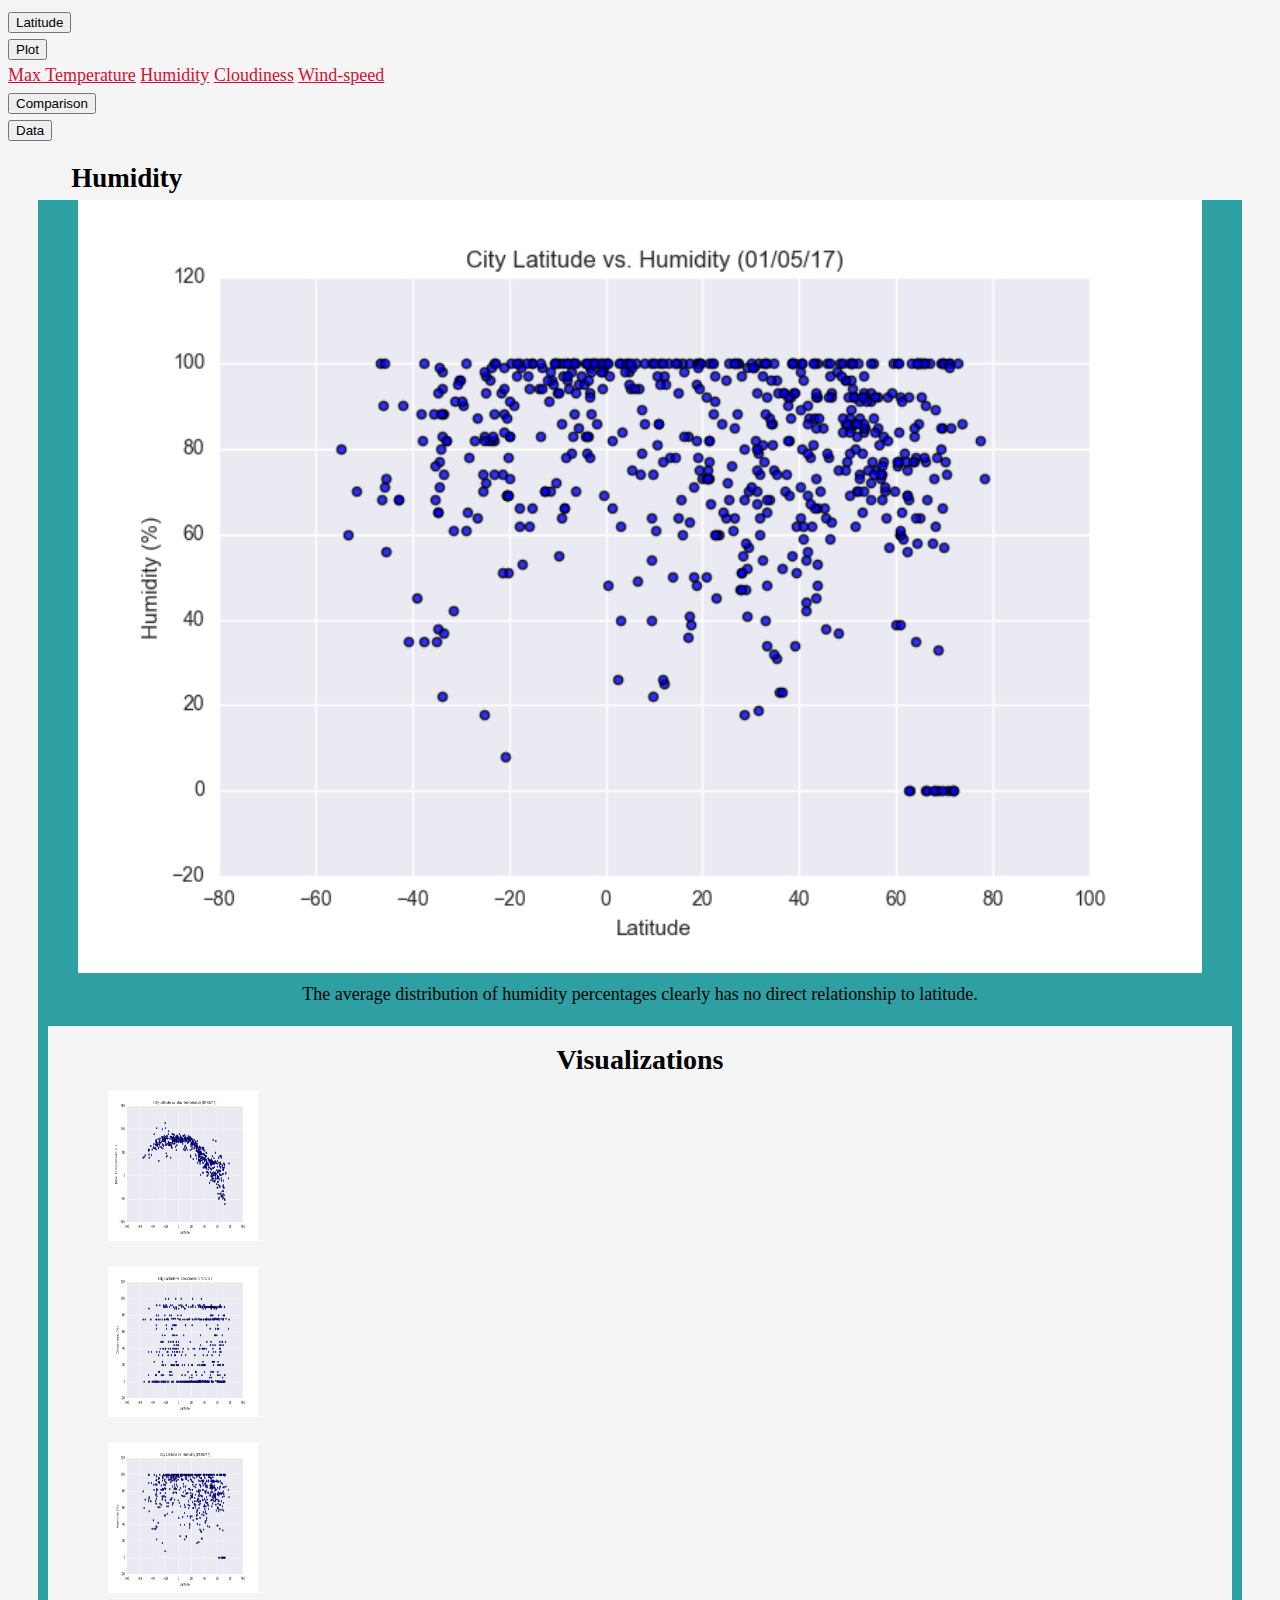
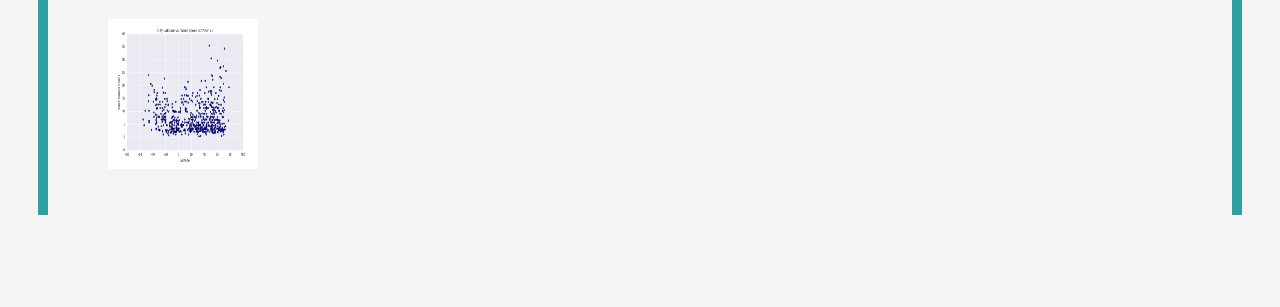
<file: Humidity.html>
<!DOCTYPE html>
<html lang="en-us">

<head>

        <style>
            img{ width: auto;
                 height: auto;
                 max-width: 100%;
                 max-height: 100%;}
        </style>

        <meta charset="UTF-8">
        <title>index</title>

        <link rel="stylesheet" href="https://stackpath.bootstrapcdn.com/bootstrap/4.1.3/css/bootstrap.min.css" integrity="sha384-MCw98/SFnGE8fJT3GXwEOngsV7Zt27NXFoaoApmYm81iuXoPkFOJwJ8ERdknLPMO" crossorigin="anonymous">
        <link rel="stylesheet" type="text/css" href="style.css">

</head>

<body>
    <div id="first_line_color">
        <div class="row">
            <!-- <div class="form-inline"> -->
            <div class="col-md-6">
                <form>
                    <input class="MyButton0" type="button"  value="Latitude" onclick="window.location.href='index.html'" />
                </form>                
            </div>

            <div class="col-md-2">
                <div class="dropdown">
                <button class="btn btn-secondary dropdown-toggle" type="button" id="dropdownMenuButton" data-toggle="dropdown" aria-haspopup="true" aria-expanded="false">
                    Plot
                </button>
                <div class="dropdown-menu" aria-labelledby="dropdownMenuButton">
                    <a class="dropdown-item" href="Temperature.html">Max Temperature</a>
                    <a class="dropdown-item" href="Humidity.html">Humidity</a>
                    <a class="dropdown-item" href="cloudiness.html">Cloudiness</a>
                    <a class="dropdown-item" href="wind-speed.html">Wind-speed</a>
                </div>
                </div>
            </div>
            
            <div class="col-md-2">
                <form>
                    <input class="MyButton1" type="button"  value="Comparison" onclick="window.location.href='comparison.html'" />
                </form>
            </div>
            <div class="col-md-2">
                <form>
                    <input class="MyButton2" type="button"  value="Data" onclick="window.location.href='data.html'" />
                </form>
            </div>
        </div>
    </div>

<br>
<h2 style="position:absolute;left:5%;color:black">Humidity</h2>
<br>

<div class="Col_container">
    
    <div class="row">
      
      
      <div class="col-md-8">
        


        <figure id="main1_figure">
            
            <img src="./WebVisualizations/lat_vs_hum.png" alt="lat_vs_hum" style="width:100%;height:100%;align:left">
            <figcaption>The average distribution of humidity percentages clearly has no direct relationship to latitude.
            </figcaption>  
        </figure>


      </div>
      
      
      
    <div class="col-md-4">
        <main class="container2">
            <header>
                <h2>Visualizations</h2>
            </header>

        <div class="row">
            <div class="col-xs-3 col-sm-3 col-md-6">
                <figure id="main1_figure">
                    <a href="./Temperature.html">
                        <img src="./WebVisualizations/lat_vs_temp.png" alt="lat_vs_temp" style="width:150px;height:150px;">
                    </a>
                    </figure>
                </div>
            <div class="col-xs-3 col-sm-3 col-md-6">
                <figure id="main1_figure">
                    <a href="./Cloudiness.html">
                        <img src="./WebVisualizations/lat_vs_cloud.png" alt="lat_vs_cloud" style="width:150px;height:150px;">
                    </a>
                    </figure>
                </div>
            <div class="col-xs-3 col-sm-3 col-md-6">
                <figure id="main1_figure">
                    <a href="./Humidity.html">
                        <img src="./WebVisualizations/lat_vs_hum.png" alt="lat_vs_hum" style="width:150px;height:150px;">
                    </a>  
                    </figure>
                </div>
            <div class="col-xs-3 col-sm-3 col-md-6">
                <figure id="main1_figure">
                    <a href="./wind-speed.html">
                        <img src="./WebVisualizations/lat_vs_speed.png" alt="lat_vs_speed" style="width:150px;height:150px;">
                    </a>  
                    </figure>
                </div>
        </div>
        </main>

    </div>
       
       
            
    </div>
</div>

        
        
<br><br> 

<script src="https://code.jquery.com/jquery-3.3.1.slim.min.js" integrity="sha384-q8i/X+965DzO0rT7abK41JStQIAqVgRVzpbzo5smXKp4YfRvH+8abtTE1Pi6jizo" crossorigin="anonymous"></script>
<script src="https://cdnjs.cloudflare.com/ajax/libs/popper.js/1.14.3/umd/popper.min.js" integrity="sha384-ZMP7rVo3mIykV+2+9J3UJ46jBk0WLaUAdn689aCwoqbBJiSnjAK/l8WvCWPIPm49" crossorigin="anonymous"></script>
<script src="https://stackpath.bootstrapcdn.com/bootstrap/4.1.3/js/bootstrap.min.js" integrity="sha384-ChfqqxuZUCnJSK3+MXmPNIyE6ZbWh2IMqE241rYiqJxyMiZ6OW/JmZQ5stwEULTy" crossorigin="anonymous"></script>

</body>

</html>
</file>
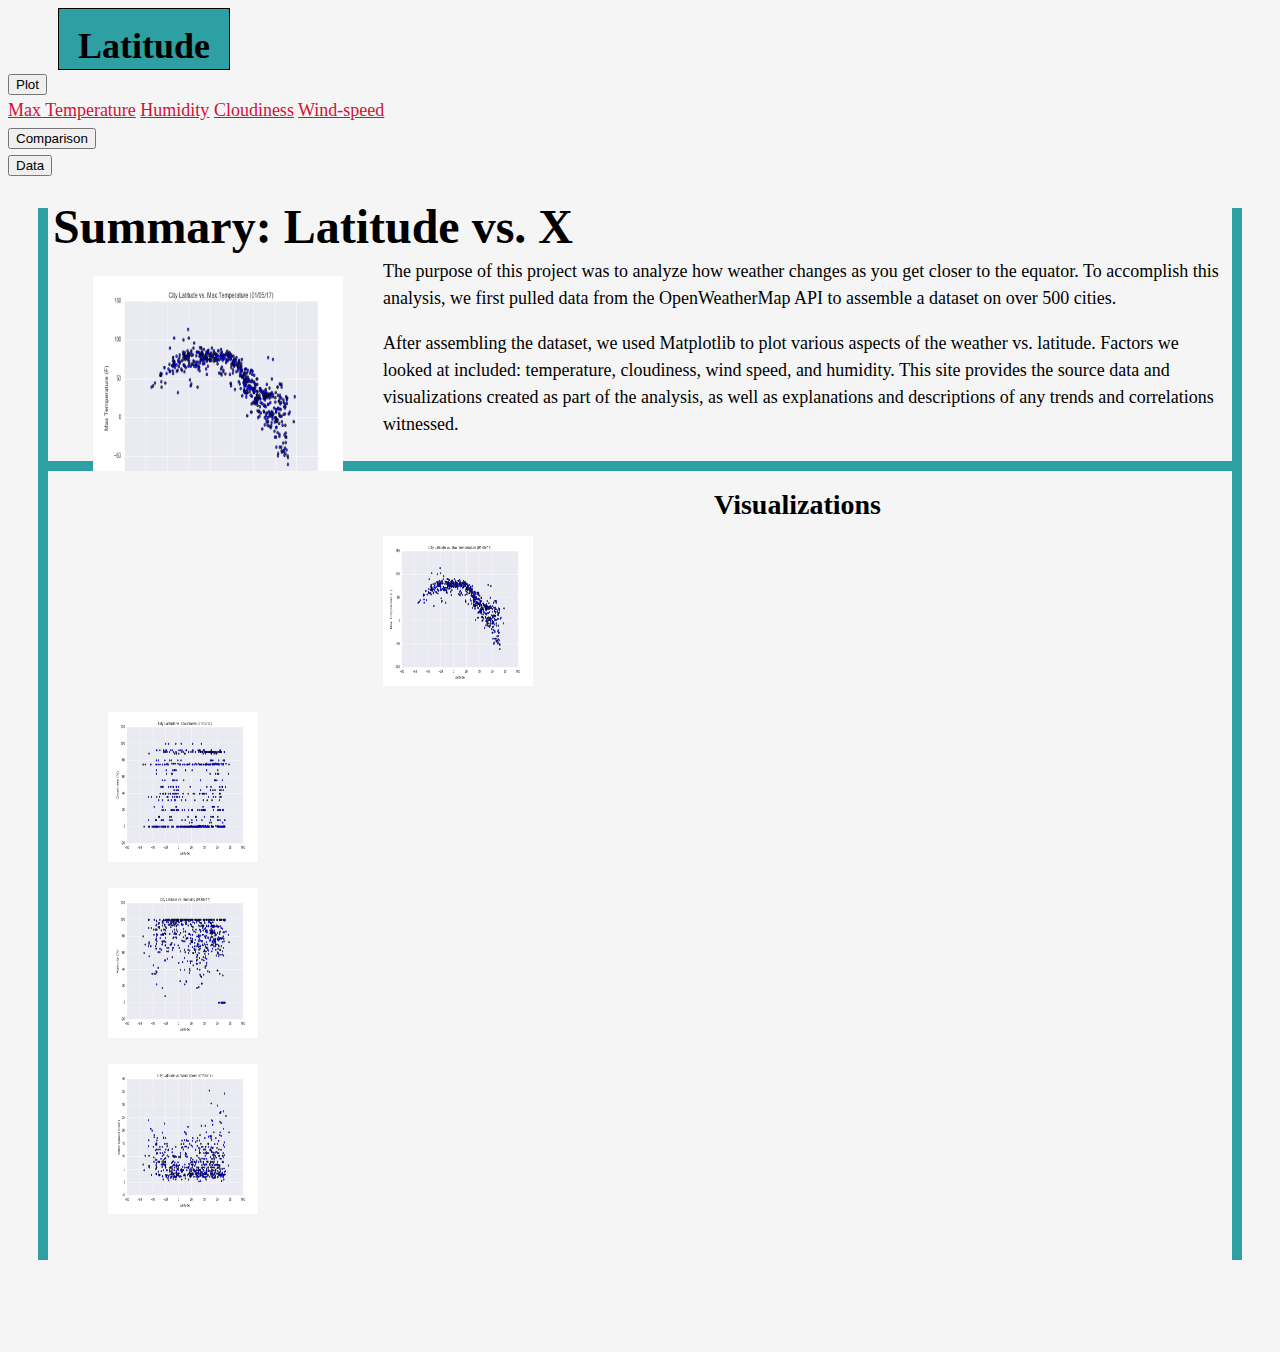
<file: landing_page.html>
<!DOCTYPE html>
<html lang="en-us">

<head>

        <style>
            img{ width: auto;
                 height: auto;
                 max-width: 100%;
                 max-height: 100%;}
        </style>

        <meta charset="UTF-8">
        <title>index</title>

        <link rel="stylesheet" href="https://stackpath.bootstrapcdn.com/bootstrap/4.1.3/css/bootstrap.min.css" integrity="sha384-MCw98/SFnGE8fJT3GXwEOngsV7Zt27NXFoaoApmYm81iuXoPkFOJwJ8ERdknLPMO" crossorigin="anonymous">
        <link rel="stylesheet" type="text/css" href="style.css">

</head>

<body>
    <div id="first_line_color">
        <div class="row">
            <!-- <div class="form-inline"> -->
            <div class="col-md-6">
                <div class="first_line">
                    <div class="div1"> <h1>Latitude </h1> </div>    
                </div>               
            </div>

            <div class="col-md-2">
                <div class="dropdown">
                <button class="btn btn-secondary dropdown-toggle" type="button" id="dropdownMenuButton" data-toggle="dropdown" aria-haspopup="true" aria-expanded="false">
                    Plot
                </button>
                <div class="dropdown-menu" aria-labelledby="dropdownMenuButton">
                    <a class="dropdown-item" href="Temperature.html">Max Temperature</a>
                    <a class="dropdown-item" href="Humidity.html">Humidity</a>
                    <a class="dropdown-item" href="cloudiness.html">Cloudiness</a>
                    <a class="dropdown-item" href="wind-speed.html">Wind-speed</a>
                </div>
                </div>
            </div>
            
            <div class="col-md-2">
                <form>
                    <input class="MyButton1" type="button"  value="Comparison" onclick="window.location.href='comparison.html'" />
                </form>
            </div>
            <div class="col-md-2">
                <form>
                    <input class="MyButton2" type="button"  value="Data" onclick="window.location.href='data.html'" />
                </form>
            </div>
        </div>
    </div>

<br>

<div class="Col_container">
    <!--full widescreen on small pages-->
    <div class="row">
        <div class="col-md-8">
            <main class="container1">
                <header>
                    <h1>Summary: Latitude vs. X</h1>
                </header>
                    <section id="introduction">
                        <figure id="main_figure">
                            <img id="main_fig" src="./WebVisualizations/lat_vs_temp.png" alt="lat_vs_temp" style="width:250px;height:250px;float:left">    
                        </figure>
                    <p> The purpose of this project was to analyze how weather 
                        changes as you get closer to the equator. To accomplish this 
                        analysis, we first pulled data from the OpenWeatherMap API 
                        to assemble a dataset on over 500 cities. </p>
                    <p> After assembling the dataset, we used Matplotlib to plot
                        various aspects of the weather vs. latitude. Factors we looked
                        at included: temperature, cloudiness, wind speed, and humidity. This site provides the source 
                        data and visualizations created as part of the analysis, as well as explanations and 
                        descriptions of any trends and correlations witnessed. </p>
                    </section>
            </main>
            </div>
            
            <div class="col-md-4">
                <main class="container2">
                    <header>
                        <h2>Visualizations</h2>
                    </header>

                <div class="row">
                    <div class="col-xs-3 col-sm-3 col-md-6">
                        <figure id="main1_figure">
                            <a href="./Temperature.html">
                                <img src="./WebVisualizations/lat_vs_temp.png" alt="lat_vs_temp" style="width:150px;height:150px;">
                            </a>
                            </figure>
                        </div>
                    <div class="col-xs-3 col-sm-3 col-md-6">
                        <figure id="main1_figure">
                            <a href="./Cloudiness.html">
                                <img src="./WebVisualizations/lat_vs_cloud.png" alt="lat_vs_cloud" style="width:150px;height:150px;">
                            </a>
                            </figure>
                        </div>
                    <div class="col-xs-3 col-sm-3 col-md-6">
                        <figure id="main1_figure">
                            <a href="./Humidity.html">
                                <img src="./WebVisualizations/lat_vs_hum.png" alt="lat_vs_hum" style="width:150px;height:150px;">
                            </a>  
                            </figure>
                        </div>
                    <div class="col-xs-3 col-sm-3 col-md-6">
                        <figure id="main1_figure">
                            <a href="./wind-speed.html">
                                <img src="./WebVisualizations/lat_vs_speed.png" alt="lat_vs_speed" style="width:150px;height:150px;">
                            </a>  
                            </figure>
                        </div>
                </div>
                </main>

            </div>
    </div>
</div>

<br><br>

<script src="https://code.jquery.com/jquery-3.3.1.slim.min.js" integrity="sha384-q8i/X+965DzO0rT7abK41JStQIAqVgRVzpbzo5smXKp4YfRvH+8abtTE1Pi6jizo" crossorigin="anonymous"></script>
<script src="https://cdnjs.cloudflare.com/ajax/libs/popper.js/1.14.3/umd/popper.min.js" integrity="sha384-ZMP7rVo3mIykV+2+9J3UJ46jBk0WLaUAdn689aCwoqbBJiSnjAK/l8WvCWPIPm49" crossorigin="anonymous"></script>
<script src="https://stackpath.bootstrapcdn.com/bootstrap/4.1.3/js/bootstrap.min.js" integrity="sha384-ChfqqxuZUCnJSK3+MXmPNIyE6ZbWh2IMqE241rYiqJxyMiZ6OW/JmZQ5stwEULTy" crossorigin="anonymous"></script>

</body>

</html>
</file>
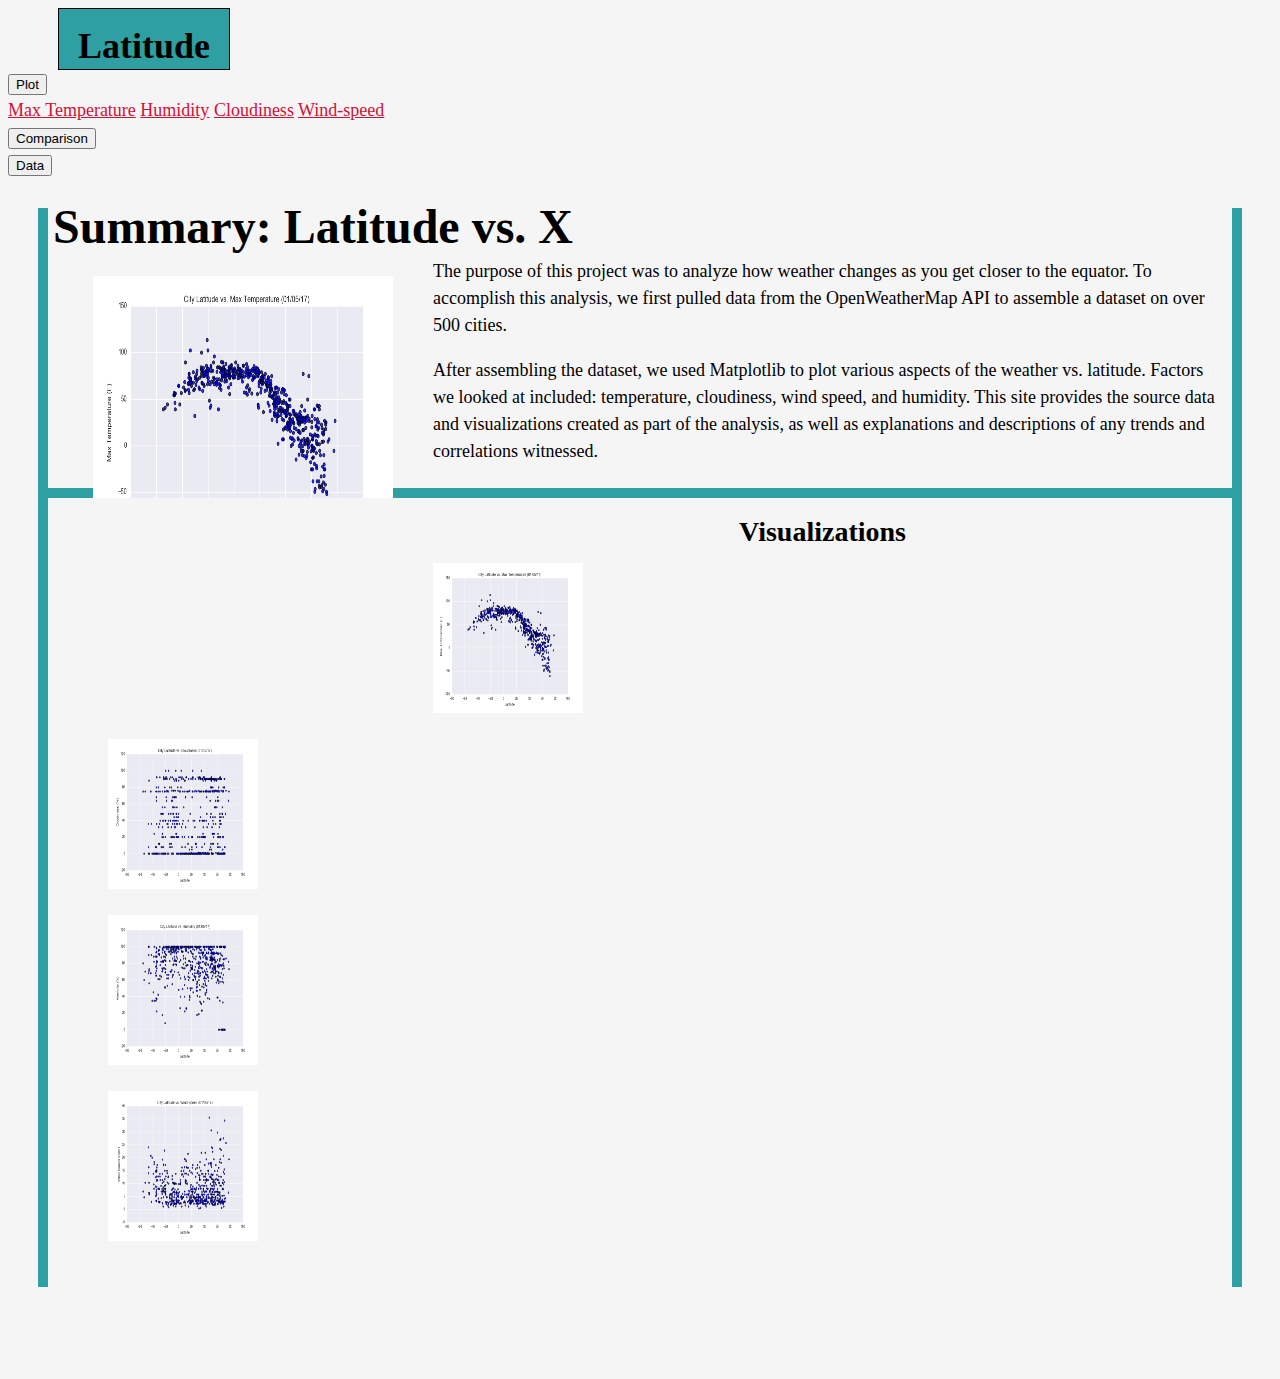
<file: opening_page.html>
<!DOCTYPE html>
<html lang="en-us">

<head>

        <style>
            img{ width: auto;
                 height: auto;
                 max-width: 100%;
                 max-height: 100%;}
        </style>

        <meta charset="UTF-8">
        <title>index</title>

        <link rel="stylesheet" href="https://stackpath.bootstrapcdn.com/bootstrap/4.1.3/css/bootstrap.min.css" integrity="sha384-MCw98/SFnGE8fJT3GXwEOngsV7Zt27NXFoaoApmYm81iuXoPkFOJwJ8ERdknLPMO" crossorigin="anonymous">
        <link rel="stylesheet" type="text/css" href="style.css">

</head>

<body>
    <div id="first_line_color">
        <div class="row">
            <!-- <div class="form-inline"> -->
            <div class="col-md-6">
                <div class="first_line">
                    <div class="div1"> <h1>Latitude </h1> </div>    
                </div>                
            </div>

            <div class="col-md-2">
                <div class="dropdown">
                <button class="btn btn-secondary dropdown-toggle" type="button" id="dropdownMenuButton" data-toggle="dropdown" aria-haspopup="true" aria-expanded="false">
                    Plot
                </button>
                <div class="dropdown-menu" aria-labelledby="dropdownMenuButton">
                    <a class="dropdown-item" href="Temperature.html">Max Temperature</a>
                    <a class="dropdown-item" href="Humidity.html">Humidity</a>
                    <a class="dropdown-item" href="cloudiness.html">Cloudiness</a>
                    <a class="dropdown-item" href="wind-speed.html">Wind-speed</a>
                </div>
                </div>
            </div>
            
            <div class="col-md-2">
                <form>
                    <input class="MyButton1" type="button"  value="Comparison" onclick="window.location.href='comparison.html'" />
                </form>
            </div>
            <div class="col-md-2">
                <form>
                    <input class="MyButton2" type="button"  value="Data" onclick="window.location.href='weather_df.html'" />
                </form>
            </div>
        </div>
    </div>

<br>

<div class="Col_container">
    <!--full widescreen on small pages-->
    <div class="row">
        <div class="col-md-8">
            <main class="container1">
                <header>
                    <h1>Summary: Latitude vs. X</h1>
                </header>
                    <section id="introduction">
                        <figure id="main_figure">
                            <img id="main_fig" src="./WebVisualizations/lat_vs_temp.png" alt="lat_vs_temp" style="width:300px;height:300px;float:left">    
                        </figure>
                    <p> The purpose of this project was to analyze how weather 
                        changes as you get closer to the equator. To accomplish this 
                        analysis, we first pulled data from the OpenWeatherMap API 
                        to assemble a dataset on over 500 cities. </p>
                    <p> After assembling the dataset, we used Matplotlib to plot
                        various aspects of the weather vs. latitude. Factors we looked
                        at included: temperature, cloudiness, wind speed, and humidity. This site provides the source 
                        data and visualizations created as part of the analysis, as well as explanations and 
                        descriptions of any trends and correlations witnessed. </p>
                    </section>
            </main>
            </div>
            
            <div class="col-md-4">
                <main class="container2">
                    <header>
                        <h2>Visualizations</h2>
                    </header>

                <div class="row">
                    <div class="col-xs-3 col-sm-3 col-md-6">
                        <figure id="main1_figure">
                            <a href="./Temperature.html">
                                <img src="./WebVisualizations/lat_vs_temp.png" alt="lat_vs_temp" style="width:150px;height:150px;">
                            </a>
                            </figure>
                        </div>
                    <div class="col-xs-3 col-sm-3 col-md-6">
                        <figure id="main1_figure">
                            <a href="./Cloudiness.html">
                                <img src="./WebVisualizations/lat_vs_cloud.png" alt="lat_vs_cloud" style="width:150px;height:150px;">
                            </a>
                            </figure>
                        </div>
                    <div class="col-xs-3 col-sm-3 col-md-6">
                        <figure id="main1_figure">
                            <a href="./Humidity.html">
                                <img src="./WebVisualizations/lat_vs_hum.png" alt="lat_vs_hum" style="width:150px;height:150px;">
                            </a>  
                            </figure>
                        </div>
                    <div class="col-xs-3 col-sm-3 col-md-6">
                        <figure id="main1_figure">
                            <a href="./wind-speed.html">
                                <img src="./WebVisualizations/lat_vs_speed.png" alt="lat_vs_speed" style="width:150px;height:150px;">
                            </a>  
                            </figure>
                        </div>
                </div>
                </main>

            </div>
    </div>
</div>

<br><br>

<script src="https://code.jquery.com/jquery-3.3.1.slim.min.js" integrity="sha384-q8i/X+965DzO0rT7abK41JStQIAqVgRVzpbzo5smXKp4YfRvH+8abtTE1Pi6jizo" crossorigin="anonymous"></script>
<script src="https://cdnjs.cloudflare.com/ajax/libs/popper.js/1.14.3/umd/popper.min.js" integrity="sha384-ZMP7rVo3mIykV+2+9J3UJ46jBk0WLaUAdn689aCwoqbBJiSnjAK/l8WvCWPIPm49" crossorigin="anonymous"></script>
<script src="https://stackpath.bootstrapcdn.com/bootstrap/4.1.3/js/bootstrap.min.js" integrity="sha384-ChfqqxuZUCnJSK3+MXmPNIyE6ZbWh2IMqE241rYiqJxyMiZ6OW/JmZQ5stwEULTy" crossorigin="anonymous"></script>

</body>

</html>
</file>
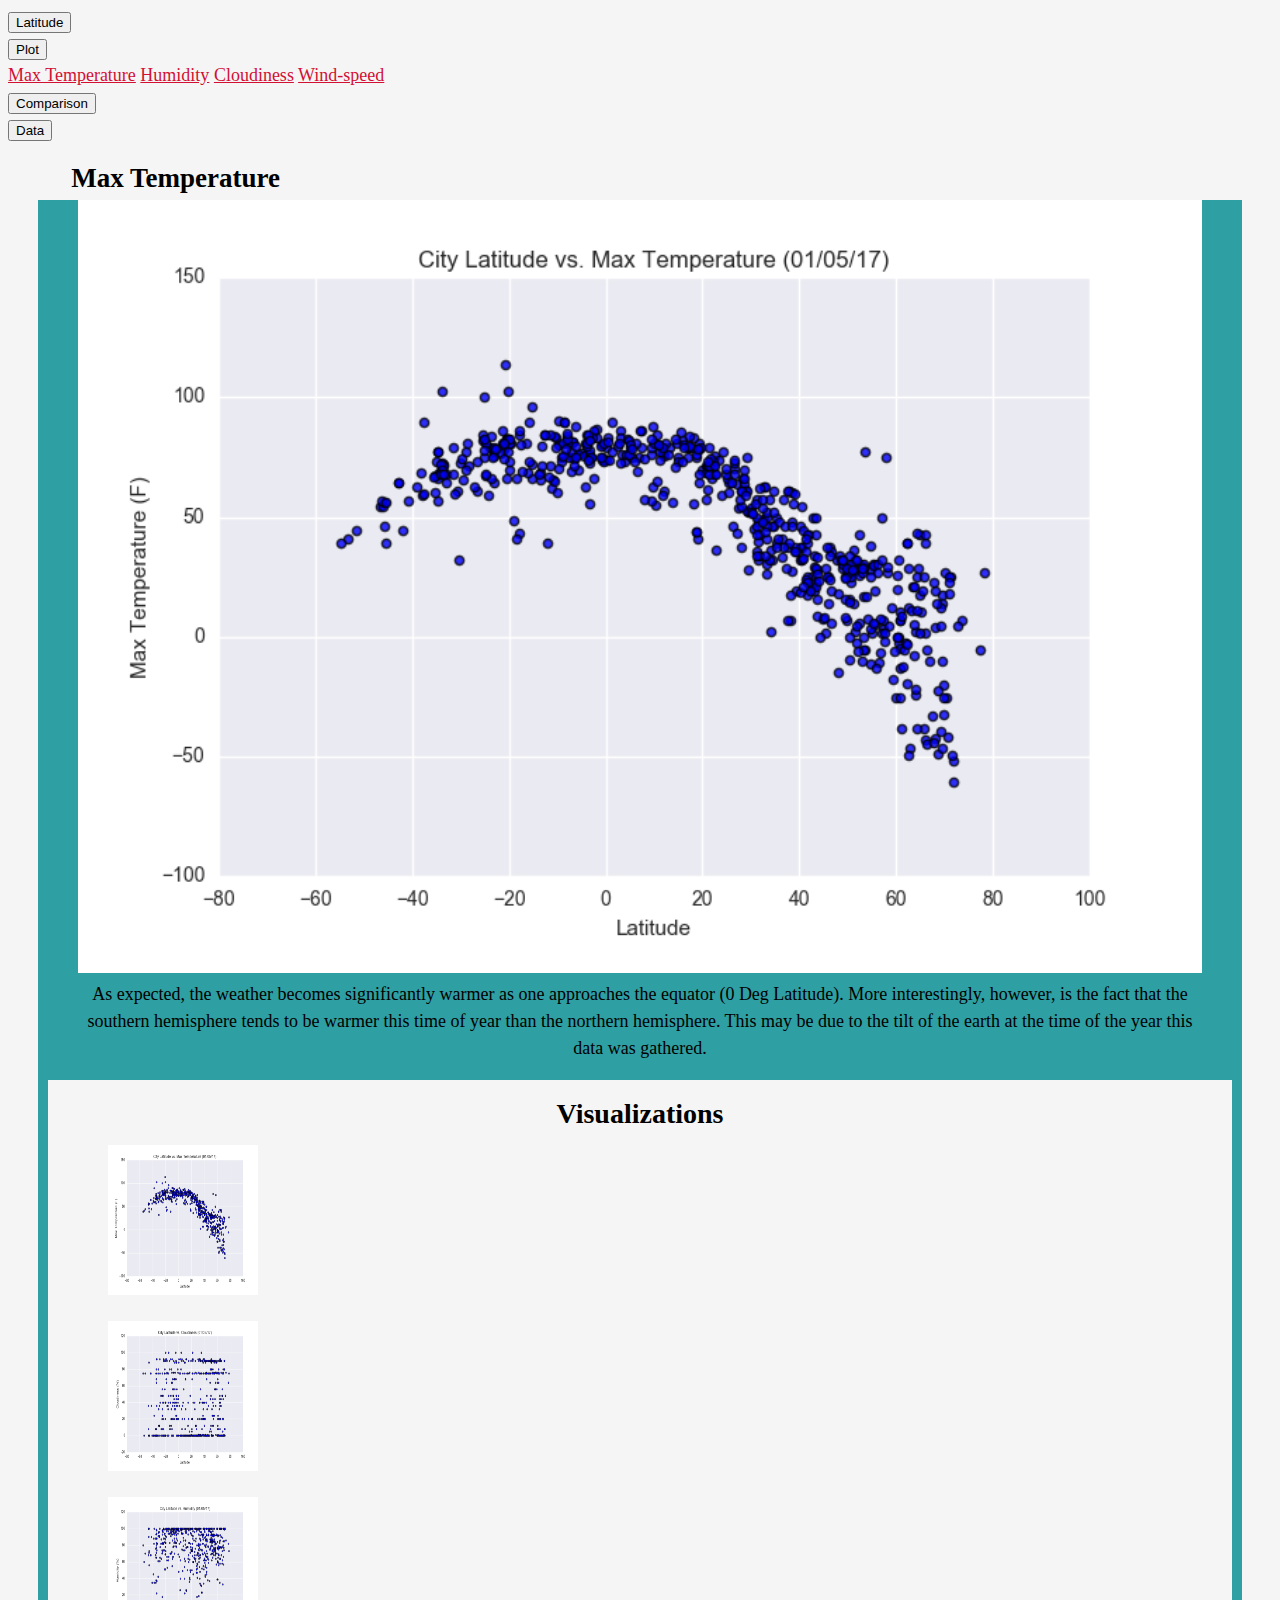
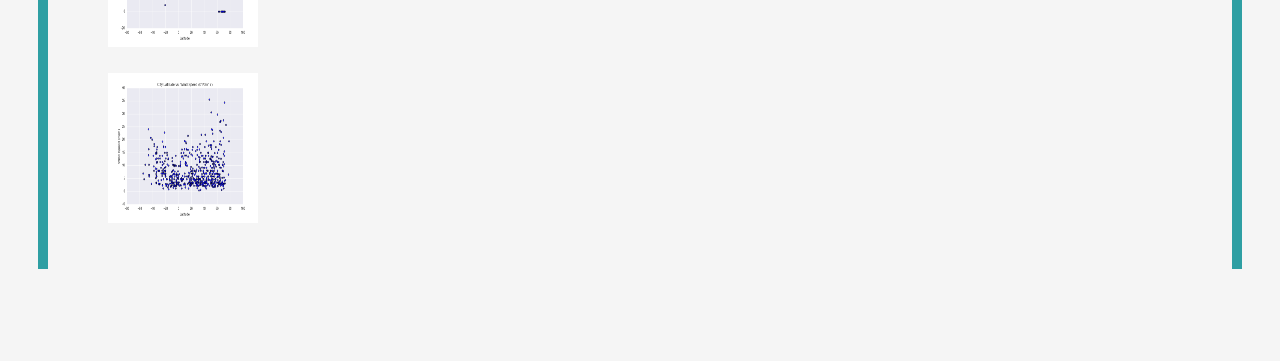
<file: Temperature.html>
<!DOCTYPE html>
<html lang="en-us">

<head>

        <style>
            img{ width: auto;
                 height: auto;
                 max-width: 100%;
                 max-height: 100%;}
        </style>

        <meta charset="UTF-8">
        <title>index</title>

        <link rel="stylesheet" href="https://stackpath.bootstrapcdn.com/bootstrap/4.1.3/css/bootstrap.min.css" integrity="sha384-MCw98/SFnGE8fJT3GXwEOngsV7Zt27NXFoaoApmYm81iuXoPkFOJwJ8ERdknLPMO" crossorigin="anonymous">
        <link rel="stylesheet" type="text/css" href="style.css">

</head>

<body>
    <div id="first_line_color">
        <div class="row">
            <!-- <div class="form-inline"> -->
            <div class="col-md-6">
                <form>
                    <input class="MyButton0" type="button"  value="Latitude" onclick="window.location.href='index.html'" />
                </form>                
            </div>

            <div class="col-md-2">
                <div class="dropdown">
                <button class="btn btn-secondary dropdown-toggle" type="button" id="dropdownMenuButton" data-toggle="dropdown" aria-haspopup="true" aria-expanded="false">
                    Plot
                </button>
                <div class="dropdown-menu" aria-labelledby="dropdownMenuButton">
                    <a class="dropdown-item" href="Temperature.html">Max Temperature</a>
                    <a class="dropdown-item" href="Humidity.html">Humidity</a>
                    <a class="dropdown-item" href="cloudiness.html">Cloudiness</a>
                    <a class="dropdown-item" href="wind-speed.html">Wind-speed</a>
                </div>
                </div>
            </div>
            
            <div class="col-md-2">
                <form>
                    <input class="MyButton1" type="button"  value="Comparison" onclick="window.location.href='comparison.html'" />
                </form>
            </div>
            <div class="col-md-2">
                <form>
                    <input class="MyButton2" type="button"  value="Data" onclick="window.location.href='data.html'" />
                </form>
            </div>
        </div>
    </div>

<br>
<h2 style="position:absolute;left:5%;color:black">Max Temperature</h2>
<br>

<div class="Col_container">
    
    <div class="row">
      
      
      <div class="col-md-8">
        


        <figure id="main1_figure">
            
            <img src="./WebVisualizations/lat_vs_temp.png" alt="lat_vs_temp" style="width:100%;height:100%;align:left">
            <figcaption>As expected, the weather becomes significantly warmer as one approaches the equator (0 Deg
                        Latitude). More interestingly, however, is the fact that the southern hemisphere tends to be
                        warmer this time of year than the northern hemisphere. This may be due to the tilt of the earth at 
                        the time of the year this data was gathered.
            </figcaption>  
        </figure>


      </div>
      
      
      
    <div class="col-md-4">
        <main class="container2">
            <header>
                <h2>Visualizations</h2>
            </header>

        <div class="row">
            <div class="col-xs-3 col-sm-3 col-md-6">
                <figure id="main1_figure">
                    <a href="./Temperature.html">
                        <img src="./WebVisualizations/lat_vs_temp.png" alt="lat_vs_temp" style="width:150px;height:150px;">
                    </a>
                    </figure>
                </div>
            <div class="col-xs-3 col-sm-3 col-md-6">
                <figure id="main1_figure">
                    <a href="./Cloudiness.html">
                        <img src="./WebVisualizations/lat_vs_cloud.png" alt="lat_vs_cloud" style="width:150px;height:150px;">
                    </a>
                    </figure>
                </div>
            <div class="col-xs-3 col-sm-3 col-md-6">
                <figure id="main1_figure">
                    <a href="./Humidity.html">
                        <img src="./WebVisualizations/lat_vs_hum.png" alt="lat_vs_hum" style="width:150px;height:150px;">
                    </a>  
                    </figure>
                </div>
            <div class="col-xs-3 col-sm-3 col-md-6">
                <figure id="main1_figure">
                    <a href="./wind-speed.html">
                        <img src="./WebVisualizations/lat_vs_speed.png" alt="lat_vs_speed" style="width:150px;height:150px;">
                    </a>  
                    </figure>
                </div>
        </div>
        </main>

    </div>
       
       
            
    </div>
</div>

        
        
<br><br> 

<script src="https://code.jquery.com/jquery-3.3.1.slim.min.js" integrity="sha384-q8i/X+965DzO0rT7abK41JStQIAqVgRVzpbzo5smXKp4YfRvH+8abtTE1Pi6jizo" crossorigin="anonymous"></script>
<script src="https://cdnjs.cloudflare.com/ajax/libs/popper.js/1.14.3/umd/popper.min.js" integrity="sha384-ZMP7rVo3mIykV+2+9J3UJ46jBk0WLaUAdn689aCwoqbBJiSnjAK/l8WvCWPIPm49" crossorigin="anonymous"></script>
<script src="https://stackpath.bootstrapcdn.com/bootstrap/4.1.3/js/bootstrap.min.js" integrity="sha384-ChfqqxuZUCnJSK3+MXmPNIyE6ZbWh2IMqE241rYiqJxyMiZ6OW/JmZQ5stwEULTy" crossorigin="anonymous"></script>

</body>

</html>
</file>
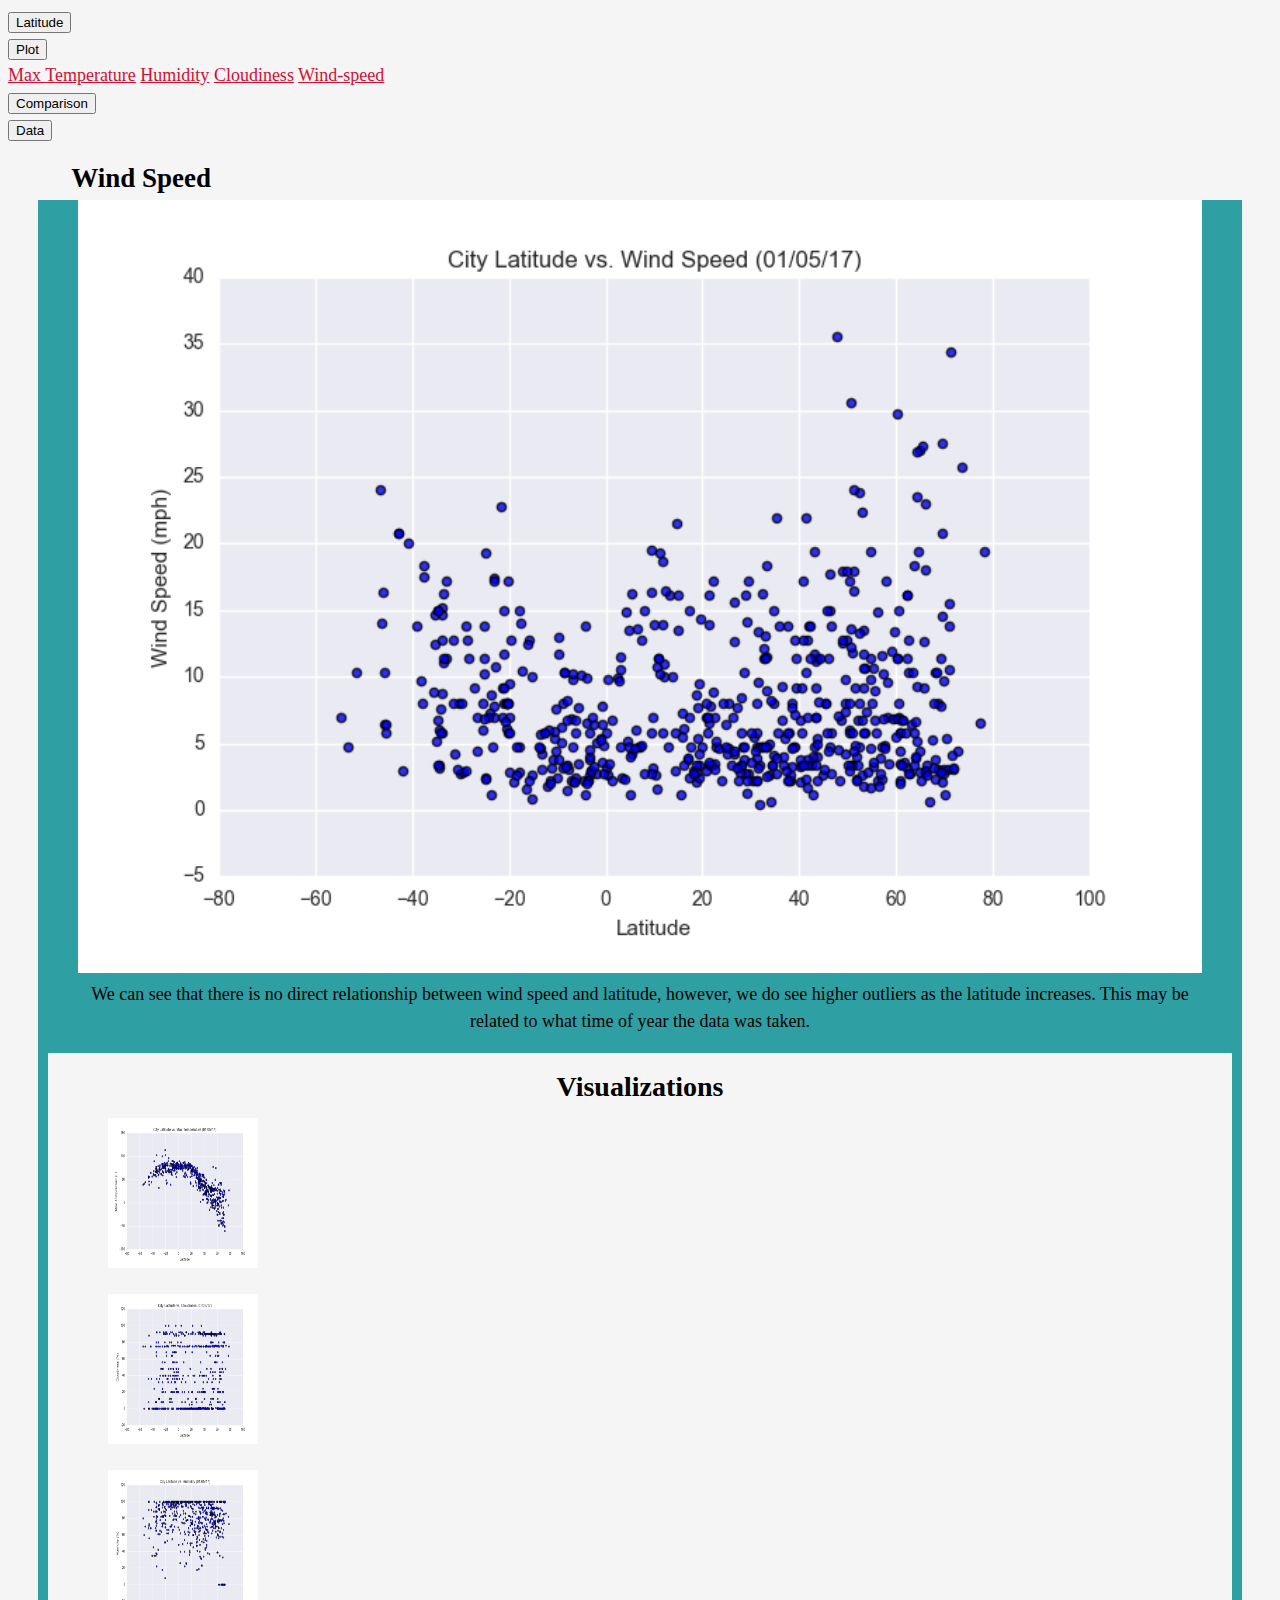
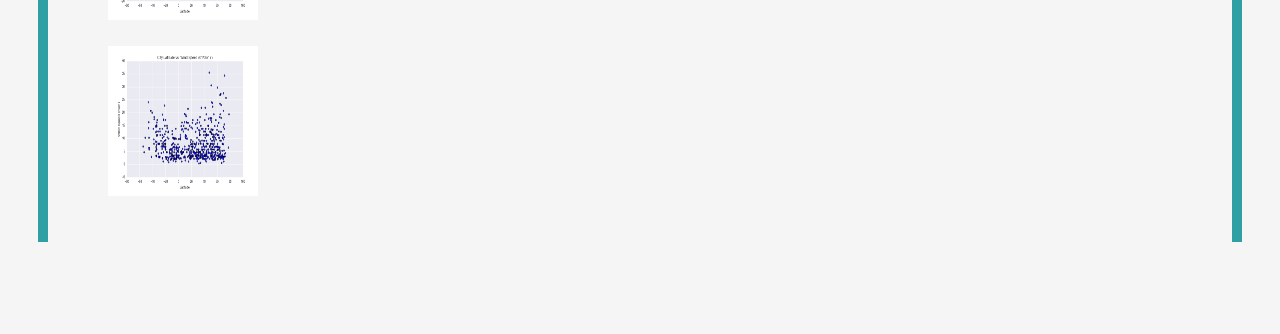
<file: wind-speed.html>
<!DOCTYPE html>
<html lang="en-us">

<head>

        <style>
            img{ width: auto;
                 height: auto;
                 max-width: 100%;
                 max-height: 100%;}
        </style>

        <meta charset="UTF-8">
        <title>index</title>

        <link rel="stylesheet" href="https://stackpath.bootstrapcdn.com/bootstrap/4.1.3/css/bootstrap.min.css" integrity="sha384-MCw98/SFnGE8fJT3GXwEOngsV7Zt27NXFoaoApmYm81iuXoPkFOJwJ8ERdknLPMO" crossorigin="anonymous">
        <link rel="stylesheet" type="text/css" href="style.css">

</head>

<body>
    <div id="first_line_color">
        <div class="row">
            <!-- <div class="form-inline"> -->
            <div class="col-md-6">
                <form>
                    <input class="MyButton0" type="button"  value="Latitude" onclick="window.location.href='index.html'" />
                </form>                 
            </div>

            <div class="col-md-2">
                <div class="dropdown">
                <button class="btn btn-secondary dropdown-toggle" type="button" id="dropdownMenuButton" data-toggle="dropdown" aria-haspopup="true" aria-expanded="false">
                    Plot
                </button>
                <div class="dropdown-menu" aria-labelledby="dropdownMenuButton">
                    <a class="dropdown-item" href="Temperature.html">Max Temperature</a>
                    <a class="dropdown-item" href="Humidity.html">Humidity</a>
                    <a class="dropdown-item" href="cloudiness.html">Cloudiness</a>
                    <a class="dropdown-item" href="wind-speed.html">Wind-speed</a>
                </div>
                </div>
            </div>
            
            <div class="col-md-2">
                <form>
                    <input class="MyButton1" type="button"  value="Comparison" onclick="window.location.href='comparison.html'" />
                </form>
            </div>
            <div class="col-md-2">
                <form>
                    <input class="MyButton2" type="button"  value="Data" onclick="window.location.href='data.html'" />
                </form>
            </div>
        </div>
    </div>

<br>
<h2 style="position:absolute;left:5%;color:black">Wind Speed</h2>
<br>

<div class="Col_container">
    
    <div class="row">
      
      
      <div class="col-md-8">
        


        <figure id="main1_figure">
            
            <img src="./WebVisualizations/lat_vs_speed.png" alt="lat_vs_speed" style="width:100%;height:100%;align:left">
            <figcaption>We can see that there is no direct relationship between wind speed and latitude,
                        however, we do see higher outliers as the latitude increases. This may be related to
                        what time of year the data was taken.
            </figcaption>  
        </figure>


      </div>
      
      
      
    <div class="col-md-4">
        <main class="container2">
            <header>
                <h2>Visualizations</h2>
            </header>

        <div class="row">
            <div class="col-xs-3 col-sm-3 col-md-6">
                <figure id="main1_figure">
                    <a href="./Temperature.html">
                        <img src="./WebVisualizations/lat_vs_temp.png" alt="lat_vs_temp" style="width:150px;height:150px;">
                    </a>
                    </figure>
                </div>
            <div class="col-xs-3 col-sm-3 col-md-6">
                <figure id="main1_figure">
                    <a href="./Cloudiness.html">
                        <img src="./WebVisualizations/lat_vs_cloud.png" alt="lat_vs_cloud" style="width:150px;height:150px;">
                    </a>
                    </figure>
                </div>
            <div class="col-xs-3 col-sm-3 col-md-6">
                <figure id="main1_figure">
                    <a href="./Humidity.html">
                        <img src="./WebVisualizations/lat_vs_hum.png" alt="lat_vs_hum" style="width:150px;height:150px;">
                    </a>  
                    </figure>
                </div>
            <div class="col-xs-3 col-sm-3 col-md-6">
                <figure id="main1_figure">
                    <a href="./wind-speed.html">
                        <img src="./WebVisualizations/lat_vs_speed.png" alt="lat_vs_speed" style="width:150px;height:150px;">
                    </a>  
                    </figure>
                </div>
        </div>
        </main>

    </div>
       
       
            
    </div>
</div>

        
        
<br><br> 

<script src="https://code.jquery.com/jquery-3.3.1.slim.min.js" integrity="sha384-q8i/X+965DzO0rT7abK41JStQIAqVgRVzpbzo5smXKp4YfRvH+8abtTE1Pi6jizo" crossorigin="anonymous"></script>
<script src="https://cdnjs.cloudflare.com/ajax/libs/popper.js/1.14.3/umd/popper.min.js" integrity="sha384-ZMP7rVo3mIykV+2+9J3UJ46jBk0WLaUAdn689aCwoqbBJiSnjAK/l8WvCWPIPm49" crossorigin="anonymous"></script>
<script src="https://stackpath.bootstrapcdn.com/bootstrap/4.1.3/js/bootstrap.min.js" integrity="sha384-ChfqqxuZUCnJSK3+MXmPNIyE6ZbWh2IMqE241rYiqJxyMiZ6OW/JmZQ5stwEULTy" crossorigin="anonymous"></script>

</body>

</html>
</file>
<file: style.css>
/*
 First External CSS Stylesheet
 */

/* Styling for HTML elements */

body {
    /* padding: 100px; */
    /* margin-left: 20px;
    margin-right: 20px; */
    font-family: Georgia, "Times New Roman", Times, serif;
    font-size: 18px;
    line-height: 150%;
    color: #333;
    background: whitesmoke;
    position:relative;
  }
  /* body .first_line{background: yellowgreen;
    width: 100%;
    height: 100%;
    background-color: yellowgreen;
    position:relative;
    display:inline-block;
    left:50px;
  } */

  #first_line_color{background: whitesmoke;

    width: 100%;
    height: 100%;
    background-color: whitesmoke;
    position:relative;
    display:inline-block;
    left:0px;
  }

  body .row1{background: black;

    width: 100%;
    height: 100%;
    background-color: whitesmoke;
    position:relative;
    display:inline-block;
    left:0px;
  }


  .first_line >.div1 {
    width: 170px;
    height: 60px;
    border: 1px solid black;
    background-color: rgb(46, 159, 163); 
    position:relative;
    display:inline-block;
    left:50px;
  }
  /* .first_line>.first_line_blank>p{display:inline-block;} */
  .first_line>.div1>h1{text-align: center; color:black}

  /* .btn-group{position:absolute;
    right:200px;
    display:inline-block;} */

  
  .form-inline>.dropdown{display:inline-block;position:absolute;right:32%;top:40%}
  .form-inline>form>.MyButton1{position:absolute;right:15%;display:inline-block;}
  .form-inline>form>.MyButton2{position:absolute;right:5%; display:inline-block;}
  
  
    /* float:right} */

  header {
    background: whitesmoke;
  }
  
  header>h1 {
    padding: 0px ;
    margin: 0px;
    margin-bottom: 0px;
    font-size: 48px;
    /* color: #eee; */
    color:black;
    text-align: left;
  }
  
  /* h2 {
    font-size: 24px;
  } */
  
  a {
    color: #d21034;
  }
  
  .Col_container{
    /* margin-left:30px;*/
    margin:30px; 
    background: rgb(46, 159, 163);
  /* color:rgb(192, 146, 146); */
  }

  

  /* Selecting elements by class */
  .container1 {
    /* width: 1000px;
    height: 1000px; */
    position:relative;
    margin-top: 10px ;
    margin-left: 10px ;
    margin-right: 10px ;
    padding: 5px;
    background:whitesmoke;
  }

  .container2 {
    /* width: 1000px;
    height: 1000px; */
    position:relative;
    margin-top: 10px ;
    margin-left: 10px ;
    margin-right: 10px ;
    padding: 20px;
    background: whitesmoke;
  }
  
  #main_figure{
    /* width: 250px;
    height: 250px;
    border-style: solid;
    border-color: green;
    border-width: 5px; */
    /* position:absolute;
    top:50px; */
    /* left:50px;   */
    float:left
  }
  
  #introduction>p{color:black}

  #main_figure>h2{position:absolute;
    right:0px;
    top:0px;
}

.container>h2{position:relative;
    right:500px;
    top:0px;
    color:black;
    font-size:400
}

.container_data{padding: 10px ;
  margin: 30px;
background-color: white}

/* .container2>header>h2{position:relative;
  right:500px;
  top:0px;
  color:red;
  font-size:500
} */

header>h2 {
  padding: 0px ;
  margin: 0px;
  margin-bottom: 0px;
  font-size: 28px;
  color:black;
  text-align: center;
}

figure figcaption {
  border: whitesmoke;
  text-align: center;
  color:black;
}
</file>
